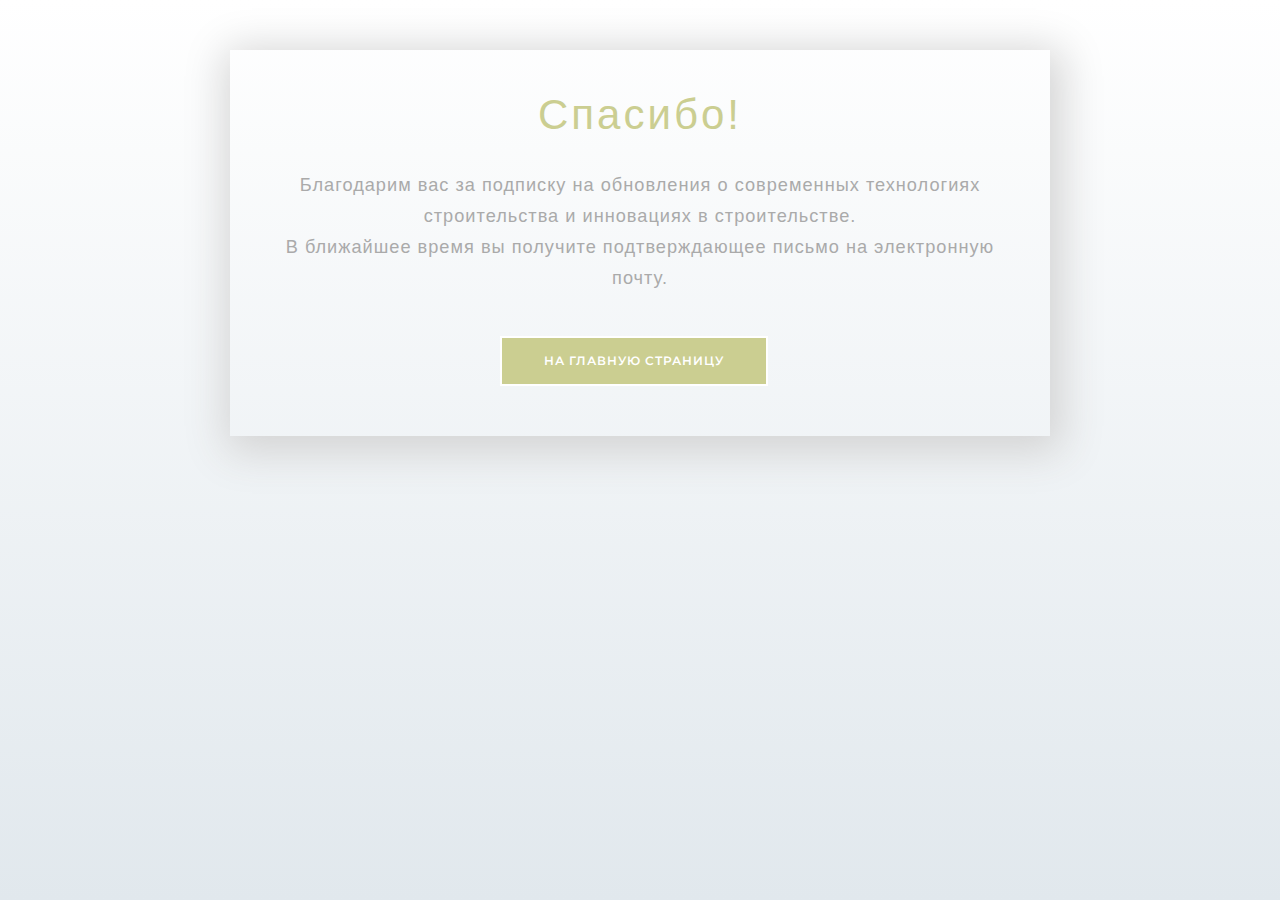
<file: thanks.html>
<!DOCTYPE html>
<html lang="en">
    <head>
        <!-- Required meta tags -->
        <meta charset="utf-8" />
        <meta
            name="viewport"
            content="width=device-width, initial-scale=1, shrink-to-fit=no"
        />
        <title>EcoConstructionNow</title>
        <link rel="icon" href="img/favicon.png" />
        <!-- Bootstrap CSS -->
        <link rel="stylesheet" href="css/bootstrap.min.css" />
        <!-- animate CSS -->
        <link rel="stylesheet" href="css/animate.css" />
        <!-- owl carousel CSS -->
        <link rel="stylesheet" href="css/owl.carousel.min.css" />
        <!-- themify CSS -->
        <link rel="stylesheet" href="css/themify-icons.css" />
        <!-- flaticon CSS -->
        <link rel="stylesheet" href="css/flaticon.css" />
        <!-- font awesome CSS -->
        <link rel="stylesheet" href="css/magnific-popup.css" />
        <!-- swiper CSS -->
        <link rel="stylesheet" href="css/slick.css" />
        <link rel="stylesheet" href="css/gijgo.min.css" />
        <link rel="stylesheet" href="css/nice-select.css" />
        <link rel="stylesheet" href="css/all.css" />
        <!-- style CSS -->
        <link rel="stylesheet" href="css/style.css" />
        <link rel="stylesheet" href="css/thanks.css" />
    </head>
    <body>
        <div class="content">
            <div class="wrapper-1">
                <div
                    class="wrapper-2"
                    style="
                        user-select: none;
                        -webkit-user-select: none;
                        -moz-user-select: none;
                        -ms-user-select: none;
                    "
                >
                    <h1>Спасибо!</h1>
                    <p>
                        Благодарим вас за подписку на обновления о современных
                        технологиях строительства и инновациях в строительстве.
                    </p>
                    <p>
                        В ближайшее время вы получите подтверждающее письмо на
                        электронную почту.
                    </p>
                    <a href="index.html">
                        <button class="go-home">На главную страницу</button>
                    </a>
                </div>
            </div>
        </div>
    </body>
</html>
</file>
<file: css/themify-icons.css>
@font-face {
	font-family: 'themify';
	src:url('../fonts/themify.eot?-fvbane');
	src:url('../fonts/themify.eot?#iefix-fvbane') format('embedded-opentype'),
		url('../fonts/themify.woff?-fvbane') format('woff'),
		url('../fonts/themify.ttf?-fvbane') format('truetype'),
		url('../fonts/themify.svg?-fvbane#themify') format('svg');
	font-weight: normal;
	font-style: normal;
}

[class^="ti-"], [class*=" ti-"] {
	font-family: 'themify';
	speak: none;
	font-style: normal;
	font-weight: normal;
	font-variant: normal;
	text-transform: none;
	line-height: 1;

	/* Better Font Rendering =========== */
	-webkit-font-smoothing: antialiased;
	-moz-osx-font-smoothing: grayscale;
}

.ti-wand:before {
	content: "\e600";
}
.ti-volume:before {
	content: "\e601";
}
.ti-user:before {
	content: "\e602";
}
.ti-unlock:before {
	content: "\e603";
}
.ti-unlink:before {
	content: "\e604";
}
.ti-trash:before {
	content: "\e605";
}
.ti-thought:before {
	content: "\e606";
}
.ti-target:before {
	content: "\e607";
}
.ti-tag:before {
	content: "\e608";
}
.ti-tablet:before {
	content: "\e609";
}
.ti-star:before {
	content: "\e60a";
}
.ti-spray:before {
	content: "\e60b";
}
.ti-signal:before {
	content: "\e60c";
}
.ti-shopping-cart:before {
	content: "\e60d";
}
.ti-shopping-cart-full:before {
	content: "\e60e";
}
.ti-settings:before {
	content: "\e60f";
}
.ti-search:before {
	content: "\e610";
}
.ti-zoom-in:before {
	content: "\e611";
}
.ti-zoom-out:before {
	content: "\e612";
}
.ti-cut:before {
	content: "\e613";
}
.ti-ruler:before {
	content: "\e614";
}
.ti-ruler-pencil:before {
	content: "\e615";
}
.ti-ruler-alt:before {
	content: "\e616";
}
.ti-bookmark:before {
	content: "\e617";
}
.ti-bookmark-alt:before {
	content: "\e618";
}
.ti-reload:before {
	content: "\e619";
}
.ti-plus:before {
	content: "\e61a";
}
.ti-pin:before {
	content: "\e61b";
}
.ti-pencil:before {
	content: "\e61c";
}
.ti-pencil-alt:before {
	content: "\e61d";
}
.ti-paint-roller:before {
	content: "\e61e";
}
.ti-paint-bucket:before {
	content: "\e61f";
}
.ti-na:before {
	content: "\e620";
}
.ti-mobile:before {
	content: "\e621";
}
.ti-minus:before {
	content: "\e622";
}
.ti-medall:before {
	content: "\e623";
}
.ti-medall-alt:before {
	content: "\e624";
}
.ti-marker:before {
	content: "\e625";
}
.ti-marker-alt:before {
	content: "\e626";
}
.ti-arrow-up:before {
	content: "\e627";
}
.ti-arrow-right:before {
	content: "\e628";
}
.ti-arrow-left:before {
	content: "\e629";
}
.ti-arrow-down:before {
	content: "\e62a";
}
.ti-lock:before {
	content: "\e62b";
}
.ti-location-arrow:before {
	content: "\e62c";
}
.ti-link:before {
	content: "\e62d";
}
.ti-layout:before {
	content: "\e62e";
}
.ti-layers:before {
	content: "\e62f";
}
.ti-layers-alt:before {
	content: "\e630";
}
.ti-key:before {
	content: "\e631";
}
.ti-import:before {
	content: "\e632";
}
.ti-image:before {
	content: "\e633";
}
.ti-heart:before {
	content: "\e634";
}
.ti-heart-broken:before {
	content: "\e635";
}
.ti-hand-stop:before {
	content: "\e636";
}
.ti-hand-open:before {
	content: "\e637";
}
.ti-hand-drag:before {
	content: "\e638";
}
.ti-folder:before {
	content: "\e639";
}
.ti-flag:before {
	content: "\e63a";
}
.ti-flag-alt:before {
	content: "\e63b";
}
.ti-flag-alt-2:before {
	content: "\e63c";
}
.ti-eye:before {
	content: "\e63d";
}
.ti-export:before {
	content: "\e63e";
}
.ti-exchange-vertical:before {
	content: "\e63f";
}
.ti-desktop:before {
	content: "\e640";
}
.ti-cup:before {
	content: "\e641";
}
.ti-crown:before {
	content: "\e642";
}
.ti-comments:before {
	content: "\e643";
}
.ti-comment:before {
	content: "\e644";
}
.ti-comment-alt:before {
	content: "\e645";
}
.ti-close:before {
	content: "\e646";
}
.ti-clip:before {
	content: "\e647";
}
.ti-angle-up:before {
	content: "\e648";
}
.ti-angle-right:before {
	content: "\e649";
}
.ti-angle-left:before {
	content: "\e64a";
}
.ti-angle-down:before {
	content: "\e64b";
}
.ti-check:before {
	content: "\e64c";
}
.ti-check-box:before {
	content: "\e64d";
}
.ti-camera:before {
	content: "\e64e";
}
.ti-announcement:before {
	content: "\e64f";
}
.ti-brush:before {
	content: "\e650";
}
.ti-briefcase:before {
	content: "\e651";
}
.ti-bolt:before {
	content: "\e652";
}
.ti-bolt-alt:before {
	content: "\e653";
}
.ti-blackboard:before {
	content: "\e654";
}
.ti-bag:before {
	content: "\e655";
}
.ti-move:before {
	content: "\e656";
}
.ti-arrows-vertical:before {
	content: "\e657";
}
.ti-arrows-horizontal:before {
	content: "\e658";
}
.ti-fullscreen:before {
	content: "\e659";
}
.ti-arrow-top-right:before {
	content: "\e65a";
}
.ti-arrow-top-left:before {
	content: "\e65b";
}
.ti-arrow-circle-up:before {
	content: "\e65c";
}
.ti-arrow-circle-right:before {
	content: "\e65d";
}
.ti-arrow-circle-left:before {
	content: "\e65e";
}
.ti-arrow-circle-down:before {
	content: "\e65f";
}
.ti-angle-double-up:before {
	content: "\e660";
}
.ti-angle-double-right:before {
	content: "\e661";
}
.ti-angle-double-left:before {
	content: "\e662";
}
.ti-angle-double-down:before {
	content: "\e663";
}
.ti-zip:before {
	content: "\e664";
}
.ti-world:before {
	content: "\e665";
}
.ti-wheelchair:before {
	content: "\e666";
}
.ti-view-list:before {
	content: "\e667";
}
.ti-view-list-alt:before {
	content: "\e668";
}
.ti-view-grid:before {
	content: "\e669";
}
.ti-uppercase:before {
	content: "\e66a";
}
.ti-upload:before {
	content: "\e66b";
}
.ti-underline:before {
	content: "\e66c";
}
.ti-truck:before {
	content: "\e66d";
}
.ti-timer:before {
	content: "\e66e";
}
.ti-ticket:before {
	content: "\e66f";
}
.ti-thumb-up:before {
	content: "\e670";
}
.ti-thumb-down:before {
	content: "\e671";
}
.ti-text:before {
	content: "\e672";
}
.ti-stats-up:before {
	content: "\e673";
}
.ti-stats-down:before {
	content: "\e674";
}
.ti-split-v:before {
	content: "\e675";
}
.ti-split-h:before {
	content: "\e676";
}
.ti-smallcap:before {
	content: "\e677";
}
.ti-shine:before {
	content: "\e678";
}
.ti-shift-right:before {
	content: "\e679";
}
.ti-shift-left:before {
	content: "\e67a";
}
.ti-shield:before {
	content: "\e67b";
}
.ti-notepad:before {
	content: "\e67c";
}
.ti-server:before {
	content: "\e67d";
}
.ti-quote-right:before {
	content: "\e67e";
}
.ti-quote-left:before {
	content: "\e67f";
}
.ti-pulse:before {
	content: "\e680";
}
.ti-printer:before {
	content: "\e681";
}
.ti-power-off:before {
	content: "\e682";
}
.ti-plug:before {
	content: "\e683";
}
.ti-pie-chart:before {
	content: "\e684";
}
.ti-paragraph:before {
	content: "\e685";
}
.ti-panel:before {
	content: "\e686";
}
.ti-package:before {
	content: "\e687";
}
.ti-music:before {
	content: "\e688";
}
.ti-music-alt:before {
	content: "\e689";
}
.ti-mouse:before {
	content: "\e68a";
}
.ti-mouse-alt:before {
	content: "\e68b";
}
.ti-money:before {
	content: "\e68c";
}
.ti-microphone:before {
	content: "\e68d";
}
.ti-menu:before {
	content: "\e68e";
}
.ti-menu-alt:before {
	content: "\e68f";
}
.ti-map:before {
	content: "\e690";
}
.ti-map-alt:before {
	content: "\e691";
}
.ti-loop:before {
	content: "\e692";
}
.ti-location-pin:before {
	content: "\e693";
}
.ti-list:before {
	content: "\e694";
}
.ti-light-bulb:before {
	content: "\e695";
}
.ti-Italic:before {
	content: "\e696";
}
.ti-info:before {
	content: "\e697";
}
.ti-infinite:before {
	content: "\e698";
}
.ti-id-badge:before {
	content: "\e699";
}
.ti-hummer:before {
	content: "\e69a";
}
.ti-home:before {
	content: "\e69b";
}
.ti-help:before {
	content: "\e69c";
}
.ti-headphone:before {
	content: "\e69d";
}
.ti-harddrives:before {
	content: "\e69e";
}
.ti-harddrive:before {
	content: "\e69f";
}
.ti-gift:before {
	content: "\e6a0";
}
.ti-game:before {
	content: "\e6a1";
}
.ti-filter:before {
	content: "\e6a2";
}
.ti-files:before {
	content: "\e6a3";
}
.ti-file:before {
	content: "\e6a4";
}
.ti-eraser:before {
	content: "\e6a5";
}
.ti-envelope:before {
	content: "\e6a6";
}
.ti-download:before {
	content: "\e6a7";
}
.ti-direction:before {
	content: "\e6a8";
}
.ti-direction-alt:before {
	content: "\e6a9";
}
.ti-dashboard:before {
	content: "\e6aa";
}
.ti-control-stop:before {
	content: "\e6ab";
}
.ti-control-shuffle:before {
	content: "\e6ac";
}
.ti-control-play:before {
	content: "\e6ad";
}
.ti-control-pause:before {
	content: "\e6ae";
}
.ti-control-forward:before {
	content: "\e6af";
}
.ti-control-backward:before {
	content: "\e6b0";
}
.ti-cloud:before {
	content: "\e6b1";
}
.ti-cloud-up:before {
	content: "\e6b2";
}
.ti-cloud-down:before {
	content: "\e6b3";
}
.ti-clipboard:before {
	content: "\e6b4";
}
.ti-car:before {
	content: "\e6b5";
}
.ti-calendar:before {
	content: "\e6b6";
}
.ti-book:before {
	content: "\e6b7";
}
.ti-bell:before {
	content: "\e6b8";
}
.ti-basketball:before {
	content: "\e6b9";
}
.ti-bar-chart:before {
	content: "\e6ba";
}
.ti-bar-chart-alt:before {
	content: "\e6bb";
}
.ti-back-right:before {
	content: "\e6bc";
}
.ti-back-left:before {
	content: "\e6bd";
}
.ti-arrows-corner:before {
	content: "\e6be";
}
.ti-archive:before {
	content: "\e6bf";
}
.ti-anchor:before {
	content: "\e6c0";
}
.ti-align-right:before {
	content: "\e6c1";
}
.ti-align-left:before {
	content: "\e6c2";
}
.ti-align-justify:before {
	content: "\e6c3";
}
.ti-align-center:before {
	content: "\e6c4";
}
.ti-alert:before {
	content: "\e6c5";
}
.ti-alarm-clock:before {
	content: "\e6c6";
}
.ti-agenda:before {
	content: "\e6c7";
}
.ti-write:before {
	content: "\e6c8";
}
.ti-window:before {
	content: "\e6c9";
}
.ti-widgetized:before {
	content: "\e6ca";
}
.ti-widget:before {
	content: "\e6cb";
}
.ti-widget-alt:before {
	content: "\e6cc";
}
.ti-wallet:before {
	content: "\e6cd";
}
.ti-video-clapper:before {
	content: "\e6ce";
}
.ti-video-camera:before {
	content: "\e6cf";
}
.ti-vector:before {
	content: "\e6d0";
}
.ti-themify-logo:before {
	content: "\e6d1";
}
.ti-themify-favicon:before {
	content: "\e6d2";
}
.ti-themify-favicon-alt:before {
	content: "\e6d3";
}
.ti-support:before {
	content: "\e6d4";
}
.ti-stamp:before {
	content: "\e6d5";
}
.ti-split-v-alt:before {
	content: "\e6d6";
}
.ti-slice:before {
	content: "\e6d7";
}
.ti-shortcode:before {
	content: "\e6d8";
}
.ti-shift-right-alt:before {
	content: "\e6d9";
}
.ti-shift-left-alt:before {
	content: "\e6da";
}
.ti-ruler-alt-2:before {
	content: "\e6db";
}
.ti-receipt:before {
	content: "\e6dc";
}
.ti-pin2:before {
	content: "\e6dd";
}
.ti-pin-alt:before {
	content: "\e6de";
}
.ti-pencil-alt2:before {
	content: "\e6df";
}
.ti-palette:before {
	content: "\e6e0";
}
.ti-more:before {
	content: "\e6e1";
}
.ti-more-alt:before {
	content: "\e6e2";
}
.ti-microphone-alt:before {
	content: "\e6e3";
}
.ti-magnet:before {
	content: "\e6e4";
}
.ti-line-double:before {
	content: "\e6e5";
}
.ti-line-dotted:before {
	content: "\e6e6";
}
.ti-line-dashed:before {
	content: "\e6e7";
}
.ti-layout-width-full:before {
	content: "\e6e8";
}
.ti-layout-width-default:before {
	content: "\e6e9";
}
.ti-layout-width-default-alt:before {
	content: "\e6ea";
}
.ti-layout-tab:before {
	content: "\e6eb";
}
.ti-layout-tab-window:before {
	content: "\e6ec";
}
.ti-layout-tab-v:before {
	content: "\e6ed";
}
.ti-layout-tab-min:before {
	content: "\e6ee";
}
.ti-layout-slider:before {
	content: "\e6ef";
}
.ti-layout-slider-alt:before {
	content: "\e6f0";
}
.ti-layout-sidebar-right:before {
	content: "\e6f1";
}
.ti-layout-sidebar-none:before {
	content: "\e6f2";
}
.ti-layout-sidebar-left:before {
	content: "\e6f3";
}
.ti-layout-placeholder:before {
	content: "\e6f4";
}
.ti-layout-menu:before {
	content: "\e6f5";
}
.ti-layout-menu-v:before {
	content: "\e6f6";
}
.ti-layout-menu-separated:before {
	content: "\e6f7";
}
.ti-layout-menu-full:before {
	content: "\e6f8";
}
.ti-layout-media-right-alt:before {
	content: "\e6f9";
}
.ti-layout-media-right:before {
	content: "\e6fa";
}
.ti-layout-media-overlay:before {
	content: "\e6fb";
}
.ti-layout-media-overlay-alt:before {
	content: "\e6fc";
}
.ti-layout-media-overlay-alt-2:before {
	content: "\e6fd";
}
.ti-layout-media-left-alt:before {
	content: "\e6fe";
}
.ti-layout-media-left:before {
	content: "\e6ff";
}
.ti-layout-media-center-alt:before {
	content: "\e700";
}
.ti-layout-media-center:before {
	content: "\e701";
}
.ti-layout-list-thumb:before {
	content: "\e702";
}
.ti-layout-list-thumb-alt:before {
	content: "\e703";
}
.ti-layout-list-post:before {
	content: "\e704";
}
.ti-layout-list-large-image:before {
	content: "\e705";
}
.ti-layout-line-solid:before {
	content: "\e706";
}
.ti-layout-grid4:before {
	content: "\e707";
}
.ti-layout-grid3:before {
	content: "\e708";
}
.ti-layout-grid2:before {
	content: "\e709";
}
.ti-layout-grid2-thumb:before {
	content: "\e70a";
}
.ti-layout-cta-right:before {
	content: "\e70b";
}
.ti-layout-cta-left:before {
	content: "\e70c";
}
.ti-layout-cta-center:before {
	content: "\e70d";
}
.ti-layout-cta-btn-right:before {
	content: "\e70e";
}
.ti-layout-cta-btn-left:before {
	content: "\e70f";
}
.ti-layout-column4:before {
	content: "\e710";
}
.ti-layout-column3:before {
	content: "\e711";
}
.ti-layout-column2:before {
	content: "\e712";
}
.ti-layout-accordion-separated:before {
	content: "\e713";
}
.ti-layout-accordion-merged:before {
	content: "\e714";
}
.ti-layout-accordion-list:before {
	content: "\e715";
}
.ti-ink-pen:before {
	content: "\e716";
}
.ti-info-alt:before {
	content: "\e717";
}
.ti-help-alt:before {
	content: "\e718";
}
.ti-headphone-alt:before {
	content: "\e719";
}
.ti-hand-point-up:before {
	content: "\e71a";
}
.ti-hand-point-right:before {
	content: "\e71b";
}
.ti-hand-point-left:before {
	content: "\e71c";
}
.ti-hand-point-down:before {
	content: "\e71d";
}
.ti-gallery:before {
	content: "\e71e";
}
.ti-face-smile:before {
	content: "\e71f";
}
.ti-face-sad:before {
	content: "\e720";
}
.ti-credit-card:before {
	content: "\e721";
}
.ti-control-skip-forward:before {
	content: "\e722";
}
.ti-control-skip-backward:before {
	content: "\e723";
}
.ti-control-record:before {
	content: "\e724";
}
.ti-control-eject:before {
	content: "\e725";
}
.ti-comments-smiley:before {
	content: "\e726";
}
.ti-brush-alt:before {
	content: "\e727";
}
.ti-youtube:before {
	content: "\e728";
}
.ti-vimeo:before {
	content: "\e729";
}
.ti-twitter:before {
	content: "\e72a";
}
.ti-time:before {
	content: "\e72b";
}
.ti-tumblr:before {
	content: "\e72c";
}
.ti-skype:before {
	content: "\e72d";
}
.ti-share:before {
	content: "\e72e";
}
.ti-share-alt:before {
	content: "\e72f";
}
.ti-rocket:before {
	content: "\e730";
}
.ti-pinterest:before {
	content: "\e731";
}
.ti-new-window:before {
	content: "\e732";
}
.ti-microsoft:before {
	content: "\e733";
}
.ti-list-ol:before {
	content: "\e734";
}
.ti-linkedin:before {
	content: "\e735";
}
.ti-layout-sidebar-2:before {
	content: "\e736";
}
.ti-layout-grid4-alt:before {
	content: "\e737";
}
.ti-layout-grid3-alt:before {
	content: "\e738";
}
.ti-layout-grid2-alt:before {
	content: "\e739";
}
.ti-layout-column4-alt:before {
	content: "\e73a";
}
.ti-layout-column3-alt:before {
	content: "\e73b";
}
.ti-layout-column2-alt:before {
	content: "\e73c";
}
.ti-instagram:before {
	content: "\e73d";
}
.ti-google:before {
	content: "\e73e";
}
.ti-github:before {
	content: "\e73f";
}
.ti-flickr:before {
	content: "\e740";
}
.ti-facebook:before {
	content: "\e741";
}
.ti-dropbox:before {
	content: "\e742";
}
.ti-dribbble:before {
	content: "\e743";
}
.ti-apple:before {
	content: "\e744";
}
.ti-android:before {
	content: "\e745";
}
.ti-save:before {
	content: "\e746";
}
.ti-save-alt:before {
	content: "\e747";
}
.ti-yahoo:before {
	content: "\e748";
}
.ti-wordpress:before {
	content: "\e749";
}
.ti-vimeo-alt:before {
	content: "\e74a";
}
.ti-twitter-alt:before {
	content: "\e74b";
}
.ti-tumblr-alt:before {
	content: "\e74c";
}
.ti-trello:before {
	content: "\e74d";
}
.ti-stack-overflow:before {
	content: "\e74e";
}
.ti-soundcloud:before {
	content: "\e74f";
}
.ti-sharethis:before {
	content: "\e750";
}
.ti-sharethis-alt:before {
	content: "\e751";
}
.ti-reddit:before {
	content: "\e752";
}
.ti-pinterest-alt:before {
	content: "\e753";
}
.ti-microsoft-alt:before {
	content: "\e754";
}
.ti-linux:before {
	content: "\e755";
}
.ti-jsfiddle:before {
	content: "\e756";
}
.ti-joomla:before {
	content: "\e757";
}
.ti-html5:before {
	content: "\e758";
}
.ti-flickr-alt:before {
	content: "\e759";
}
.ti-email:before {
	content: "\e75a";
}
.ti-drupal:before {
	content: "\e75b";
}
.ti-dropbox-alt:before {
	content: "\e75c";
}
.ti-css3:before {
	content: "\e75d";
}
.ti-rss:before {
	content: "\e75e";
}
.ti-rss-alt:before {
	content: "\e75f";
}
</file>
<file: css/flaticon.css>
/*
  	Flaticon icon font: Flaticon
  	Creation date: 09/04/2019 10:10
  	*/

@font-face {
  font-family: "Flaticon";
  src: url("../fonts/Flaticon.eot");
  src: url("../fonts/Flaticon.eot?#iefix") format("embedded-opentype"),
       url("../fonts/Flaticon.woff2") format("woff2"),
       url("../fonts/Flaticon.woff") format("woff"),
       url("../fonts/Flaticon.ttf") format("truetype"),
       url("../fonts/Flaticon.svg#Flaticon") format("svg");
  font-weight: normal;
  font-style: normal;
}

@media screen and (-webkit-min-device-pixel-ratio:0) {
  @font-face {
    font-family: "Flaticon";
    src: url("./Flaticon.svg#Flaticon") format("svg");
  }
}

[class^="flaticon-"]:before, [class*=" flaticon-"]:before,
[class^="flaticon-"]:after, [class*=" flaticon-"]:after {   
  font-family: Flaticon;
        font-size: 30px;
       font-style: normal;
       color: #fff;
}

.flaticon-growth:before { content: "\f100"; }
.flaticon-wallet:before { content: "\f101"; }
</file>
<file: css/nice-select.css>
.nice-select {
  -webkit-tap-highlight-color: transparent;
  background-color: #fff;
  border-radius: 5px;
  border: solid 1px #e8e8e8;
  box-sizing: border-box;
  clear: both;
  cursor: pointer;
  display: block;
  float: left;
  font-family: inherit;
  font-size: 14px;
  font-weight: normal;
  height: 42px;
  line-height: 40px;
  outline: none;
  padding-left: 18px;
  padding-right: 30px;
  position: relative;
  text-align: left !important;
  -webkit-transition: all 0.2s ease-in-out;
  transition: all 0.2s ease-in-out;
  -webkit-user-select: none;
     -moz-user-select: none;
      -ms-user-select: none;
          user-select: none;
  white-space: nowrap;
  width: auto; }
  .nice-select:hover {
    border-color: #dbdbdb; }
  .nice-select:active, .nice-select.open, .nice-select:focus {
    border-color: #999; }
  .nice-select:after {
    border-bottom: 2px solid #999;
    border-right: 2px solid #999;
    content: '';
    display: block;
    height: 10px;
    margin-top: -4px;
    pointer-events: none;
    position: absolute;
    right: 12px;
    top: 50%;
    -webkit-transform-origin: 66% 66%;
        -ms-transform-origin: 66% 66%;
            transform-origin: 66% 66%;
    -webkit-transform: rotate(45deg);
        -ms-transform: rotate(45deg);
            transform: rotate(45deg);
    -webkit-transition: all 0.15s ease-in-out;
    transition: all 0.15s ease-in-out;
    width: 10px; }
  .nice-select.open:after {
    -webkit-transform: rotate(-135deg);
        -ms-transform: rotate(-135deg);
            transform: rotate(-135deg); }
  .nice-select.open .list {
    opacity: 1;
    pointer-events: auto;
    -webkit-transform: scale(1) translateY(0);
        -ms-transform: scale(1) translateY(0);
            transform: scale(1) translateY(0); }
  .nice-select.disabled {
    border-color: #ededed;
    color: #999;
    pointer-events: none; }
    .nice-select.disabled:after {
      border-color: #cccccc; }
  .nice-select.wide {
    width: 100%; }
    .nice-select.wide .list {
      left: 0 !important;
      right: 0 !important; }
  .nice-select.right {
    float: right; }
    .nice-select.right .list {
      left: auto;
      right: 0; }
  .nice-select.small {
    font-size: 12px;
    height: 36px;
    line-height: 34px; }
    .nice-select.small:after {
      height: 4px;
      width: 4px; }
    .nice-select.small .option {
      line-height: 34px;
      min-height: 34px; }
  .nice-select .list {
    background-color: #fff;
    border-radius: 5px;
    box-shadow: 0 0 0 1px rgba(68, 68, 68, 0.11);
    box-sizing: border-box;
    margin-top: 4px;
    opacity: 0;
    overflow: hidden;
    padding: 0;
    pointer-events: none;
    position: absolute;
    top: 100%;
    left: 0;
    -webkit-transform-origin: 50% 0;
        -ms-transform-origin: 50% 0;
            transform-origin: 50% 0;
    -webkit-transform: scale(0.75) translateY(-21px);
        -ms-transform: scale(0.75) translateY(-21px);
            transform: scale(0.75) translateY(-21px);
    -webkit-transition: all 0.2s cubic-bezier(0.5, 0, 0, 1.25), opacity 0.15s ease-out;
    transition: all 0.2s cubic-bezier(0.5, 0, 0, 1.25), opacity 0.15s ease-out;
    z-index: 9; }
    .nice-select .list:hover .option:not(:hover) {
      background-color: transparent !important; }
  .nice-select .option {
    cursor: pointer;
    font-weight: 400;
    line-height: 40px;
    list-style: none;
    min-height: 40px;
    outline: none;
    padding-left: 18px;
    padding-right: 29px;
    text-align: left;
    -webkit-transition: all 0.2s;
    transition: all 0.2s; }
    .nice-select .option:hover, .nice-select .option.focus, .nice-select .option.selected.focus {
      background-color: #f6f6f6; }
    .nice-select .option.selected {
      font-weight: bold; }
    .nice-select .option.disabled {
      background-color: transparent;
      color: #999;
      cursor: default; }

.no-csspointerevents .nice-select .list {
  display: none; }

.no-csspointerevents .nice-select.open .list {
  display: block; }
</file>
<file: css/style.css>
/**************** extend css start ****************/
/**************** extend css start ****************/
/**************** common css start ****************/
@import url('https://fonts.googleapis.com/css?family=Montserrat:300,400|Playfair+Display:400,700,900&display=swap');
/* line 3, /Applications/MAMP/htdocs/palash/cl/july 2019/july/194 Restaurant/194 Restaurant html/sass/_common.scss */
body {
    font-family: 'Montserrat', sans-serif;
    padding: 0;
    margin: 0;
    font-size: 14px;
}

/* line 9, /Applications/MAMP/htdocs/palash/cl/july 2019/july/194 Restaurant/194 Restaurant html/sass/_common.scss */
.message_submit_form:focus {
    outline: none;
}

/* line 12, /Applications/MAMP/htdocs/palash/cl/july 2019/july/194 Restaurant/194 Restaurant html/sass/_common.scss */
input:hover,
input:focus {
    outline: none !important;
    box-shadow: 0px 0px 0px 0px transparent !important;
}

/* line 16, /Applications/MAMP/htdocs/palash/cl/july 2019/july/194 Restaurant/194 Restaurant html/sass/_common.scss */
.form-control:focus {
    box-shadow: 0 0 0 0rem transparent !important;
}

/* line 19, /Applications/MAMP/htdocs/palash/cl/july 2019/july/194 Restaurant/194 Restaurant html/sass/_common.scss */
.gray_bg {
    background-color: #f6f5f1;
}

/* line 22, /Applications/MAMP/htdocs/palash/cl/july 2019/july/194 Restaurant/194 Restaurant html/sass/_common.scss */
.form-row > .col,
.form-row > [class*='col-'] {
    padding-right: 10px;
    padding-left: 10px;
}

/* line 26, /Applications/MAMP/htdocs/palash/cl/july 2019/july/194 Restaurant/194 Restaurant html/sass/_common.scss */
.section_padding {
    padding: 140px 0px;
}

@media only screen and (min-width: 992px) and (max-width: 1200px) {
    /* line 26, /Applications/MAMP/htdocs/palash/cl/july 2019/july/194 Restaurant/194 Restaurant html/sass/_common.scss */
    .section_padding {
        padding: 80px 0px;
    }
}

@media only screen and (min-width: 768px) and (max-width: 991px) {
    /* line 26, /Applications/MAMP/htdocs/palash/cl/july 2019/july/194 Restaurant/194 Restaurant html/sass/_common.scss */
    .section_padding {
        padding: 70px 0px;
    }
}

@media (max-width: 576px) {
    /* line 26, /Applications/MAMP/htdocs/palash/cl/july 2019/july/194 Restaurant/194 Restaurant html/sass/_common.scss */
    .section_padding {
        padding: 70px 0px;
    }
}

@media only screen and (min-width: 576px) and (max-width: 767px) {
    /* line 26, /Applications/MAMP/htdocs/palash/cl/july 2019/july/194 Restaurant/194 Restaurant html/sass/_common.scss */
    .section_padding {
        padding: 70px 0px;
    }
}

/* line 41, /Applications/MAMP/htdocs/palash/cl/july 2019/july/194 Restaurant/194 Restaurant html/sass/_common.scss */
.single_padding_top {
    padding-top: 140px !important;
}

@media only screen and (min-width: 992px) and (max-width: 1200px) {
    /* line 41, /Applications/MAMP/htdocs/palash/cl/july 2019/july/194 Restaurant/194 Restaurant html/sass/_common.scss */
    .single_padding_top {
        padding-top: 70px !important;
    }
}

@media only screen and (min-width: 768px) and (max-width: 991px) {
    /* line 41, /Applications/MAMP/htdocs/palash/cl/july 2019/july/194 Restaurant/194 Restaurant html/sass/_common.scss */
    .single_padding_top {
        padding-top: 70px !important;
    }
}

@media (max-width: 576px) {
    /* line 41, /Applications/MAMP/htdocs/palash/cl/july 2019/july/194 Restaurant/194 Restaurant html/sass/_common.scss */
    .single_padding_top {
        padding-top: 70px !important;
    }
}

@media only screen and (min-width: 576px) and (max-width: 767px) {
    /* line 41, /Applications/MAMP/htdocs/palash/cl/july 2019/july/194 Restaurant/194 Restaurant html/sass/_common.scss */
    .single_padding_top {
        padding-top: 80px !important;
    }
}

/* line 56, /Applications/MAMP/htdocs/palash/cl/july 2019/july/194 Restaurant/194 Restaurant html/sass/_common.scss */
.padding_top {
    padding-top: 140px;
}

@media only screen and (min-width: 992px) and (max-width: 1200px) {
    /* line 56, /Applications/MAMP/htdocs/palash/cl/july 2019/july/194 Restaurant/194 Restaurant html/sass/_common.scss */
    .padding_top {
        padding-top: 80px;
    }
}

@media only screen and (min-width: 768px) and (max-width: 991px) {
    /* line 56, /Applications/MAMP/htdocs/palash/cl/july 2019/july/194 Restaurant/194 Restaurant html/sass/_common.scss */
    .padding_top {
        padding-top: 70px;
    }
}

@media (max-width: 576px) {
    /* line 56, /Applications/MAMP/htdocs/palash/cl/july 2019/july/194 Restaurant/194 Restaurant html/sass/_common.scss */
    .padding_top {
        padding-top: 70px;
    }
}

@media only screen and (min-width: 576px) and (max-width: 767px) {
    /* line 56, /Applications/MAMP/htdocs/palash/cl/july 2019/july/194 Restaurant/194 Restaurant html/sass/_common.scss */
    .padding_top {
        padding-top: 70px;
    }
}

/* line 71, /Applications/MAMP/htdocs/palash/cl/july 2019/july/194 Restaurant/194 Restaurant html/sass/_common.scss */
.padding_bottom {
    padding-bottom: 140px;
}

@media (max-width: 991px) {
    /* line 71, /Applications/MAMP/htdocs/palash/cl/july 2019/july/194 Restaurant/194 Restaurant html/sass/_common.scss */
    .padding_bottom {
        padding-bottom: 70px;
    }
}

@media only screen and (min-width: 992px) and (max-width: 1200px) {
    /* line 71, /Applications/MAMP/htdocs/palash/cl/july 2019/july/194 Restaurant/194 Restaurant html/sass/_common.scss */
    .padding_bottom {
        padding-bottom: 80px;
    }
}

/* line 80, /Applications/MAMP/htdocs/palash/cl/july 2019/july/194 Restaurant/194 Restaurant html/sass/_common.scss */
a {
    text-decoration: none;
    -webkit-transition: 0.5s;
    transition: 0.5s;
}

/* line 83, /Applications/MAMP/htdocs/palash/cl/july 2019/july/194 Restaurant/194 Restaurant html/sass/_common.scss */
a:hover {
    color: #CBCE91FF !important;
    text-decoration: none;
    -webkit-transition: 0.5s;
    transition: 0.5s;
}

/* line 91, /Applications/MAMP/htdocs/palash/cl/july 2019/july/194 Restaurant/194 Restaurant html/sass/_common.scss */
.btn_1:hover,
.btn_3:hover {
    color: #fff !important;
}

/* line 95, /Applications/MAMP/htdocs/palash/cl/july 2019/july/194 Restaurant/194 Restaurant html/sass/_common.scss */
h1,
h2,
h3,
h4,
h5,
h6 {
    color: #2c3033;
    font-family: 'Playfair Display', serif;
}

/* line 99, /Applications/MAMP/htdocs/palash/cl/july 2019/july/194 Restaurant/194 Restaurant html/sass/_common.scss */
p {
    font-family: 'Montserrat', sans-serif;
    line-height: 1.7;
    font-size: 15px;
    margin-bottom: 0px;
    color: #555555;
}

/* line 107, /Applications/MAMP/htdocs/palash/cl/july 2019/july/194 Restaurant/194 Restaurant html/sass/_common.scss */
h2 {
    font-size: 44px;
    line-height: 28px;
    color: #2c3033;
    font-weight: 600;
    line-height: 1.222;
}

@media (max-width: 576px) {
    /* line 107, /Applications/MAMP/htdocs/palash/cl/july 2019/july/194 Restaurant/194 Restaurant html/sass/_common.scss */
    h2 {
        font-size: 22px;
        line-height: 25px;
    }
}

@media only screen and (min-width: 576px) and (max-width: 767px) {
    /* line 107, /Applications/MAMP/htdocs/palash/cl/july 2019/july/194 Restaurant/194 Restaurant html/sass/_common.scss */
    h2 {
        font-size: 24px;
        line-height: 25px;
    }
}

/* line 124, /Applications/MAMP/htdocs/palash/cl/july 2019/july/194 Restaurant/194 Restaurant html/sass/_common.scss */
h3 {
    font-size: 24px;
    line-height: 25px;
}

@media (max-width: 576px) {
    /* line 124, /Applications/MAMP/htdocs/palash/cl/july 2019/july/194 Restaurant/194 Restaurant html/sass/_common.scss */
    h3 {
        font-size: 20px;
    }
}

/* line 134, /Applications/MAMP/htdocs/palash/cl/july 2019/july/194 Restaurant/194 Restaurant html/sass/_common.scss */
.blog_right_sidebar .widget_title {
    font-size: 20px;
    margin-bottom: 40px;
    font-style: inherit;
    font-weight: 600;
    color: #2a2a2a;
}

/* line 141, /Applications/MAMP/htdocs/palash/cl/july 2019/july/194 Restaurant/194 Restaurant html/sass/_common.scss */
h5 {
    font-size: 18px;
    line-height: 22px;
}

/* line 146, /Applications/MAMP/htdocs/palash/cl/july 2019/july/194 Restaurant/194 Restaurant html/sass/_common.scss */
img {
    max-width: 100%;
}

/* line 149, /Applications/MAMP/htdocs/palash/cl/july 2019/july/194 Restaurant/194 Restaurant html/sass/_common.scss */
a:focus,
.button:focus,
button:focus,
.btn:focus {
    text-decoration: none;
    outline: none;
    box-shadow: none;
    -webkit-transition: 1s;
    transition: 1s;
}

/* line 156, /Applications/MAMP/htdocs/palash/cl/july 2019/july/194 Restaurant/194 Restaurant html/sass/_common.scss */
.section_tittle {
    margin-bottom: 70px;
    text-align: center;
}

@media (max-width: 576px) {
    /* line 156, /Applications/MAMP/htdocs/palash/cl/july 2019/july/194 Restaurant/194 Restaurant html/sass/_common.scss */
    .section_tittle {
        margin-bottom: 30px;
    }
}

@media only screen and (min-width: 576px) and (max-width: 767px) {
    /* line 156, /Applications/MAMP/htdocs/palash/cl/july 2019/july/194 Restaurant/194 Restaurant html/sass/_common.scss */
    .section_tittle {
        margin-bottom: 30px;
    }
}

@media only screen and (min-width: 768px) and (max-width: 991px) {
    /* line 156, /Applications/MAMP/htdocs/palash/cl/july 2019/july/194 Restaurant/194 Restaurant html/sass/_common.scss */
    .section_tittle h2 {
        font-size: 30px;
    }
}

@media only screen and (min-width: 992px) and (max-width: 1200px) {
    /* line 156, /Applications/MAMP/htdocs/palash/cl/july 2019/july/194 Restaurant/194 Restaurant html/sass/_common.scss */
    .section_tittle {
        margin-bottom: 30px;
    }
}

/* line 172, /Applications/MAMP/htdocs/palash/cl/july 2019/july/194 Restaurant/194 Restaurant html/sass/_common.scss */
.section_tittle h2 {
    font-size: 40px;
    color: #2c3033;
    line-height: 1.25;
    font-weight: 700;
    position: relative;
    z-index: 1;
}

@media (max-width: 576px) {
    /* line 172, /Applications/MAMP/htdocs/palash/cl/july 2019/july/194 Restaurant/194 Restaurant html/sass/_common.scss */
    .section_tittle h2 {
        font-size: 25px;
        line-height: 35px;
    }
}

@media only screen and (min-width: 576px) and (max-width: 767px) {
    /* line 172, /Applications/MAMP/htdocs/palash/cl/july 2019/july/194 Restaurant/194 Restaurant html/sass/_common.scss */
    .section_tittle h2 {
        font-size: 25px;
        line-height: 35px;
    }
}

@media only screen and (min-width: 768px) and (max-width: 991px) {
    /* line 172, /Applications/MAMP/htdocs/palash/cl/july 2019/july/194 Restaurant/194 Restaurant html/sass/_common.scss */
    .section_tittle h2 {
        font-size: 30px;
        line-height: 40px;
    }
}

@media only screen and (min-width: 992px) and (max-width: 1200px) {
    /* line 172, /Applications/MAMP/htdocs/palash/cl/july 2019/july/194 Restaurant/194 Restaurant html/sass/_common.scss */
    .section_tittle h2 {
        font-size: 35px;
        line-height: 40px;
    }
}

/* line 196, /Applications/MAMP/htdocs/palash/cl/july 2019/july/194 Restaurant/194 Restaurant html/sass/_common.scss */
.section_tittle p {
    color: #CBCE91FF;
    font-size: 16px;
    margin-bottom: 7px;
}

/* line 202, /Applications/MAMP/htdocs/palash/cl/july 2019/july/194 Restaurant/194 Restaurant html/sass/_common.scss */
ul {
    list-style: none;
    margin: 0;
    padding: 0;
}

/* line 207, /Applications/MAMP/htdocs/palash/cl/july 2019/july/194 Restaurant/194 Restaurant html/sass/_common.scss */
.mb_110 {
    margin-bottom: 110px;
}

@media (max-width: 576px) {
    /* line 207, /Applications/MAMP/htdocs/palash/cl/july 2019/july/194 Restaurant/194 Restaurant html/sass/_common.scss */
    .mb_110 {
        margin-bottom: 220px;
    }
}

/* line 214, /Applications/MAMP/htdocs/palash/cl/july 2019/july/194 Restaurant/194 Restaurant html/sass/_common.scss */
.mt_130 {
    margin-top: 130px;
}

@media (max-width: 576px) {
    /* line 214, /Applications/MAMP/htdocs/palash/cl/july 2019/july/194 Restaurant/194 Restaurant html/sass/_common.scss */
    .mt_130 {
        margin-top: 70px;
    }
}

@media only screen and (min-width: 576px) and (max-width: 767px) {
    /* line 214, /Applications/MAMP/htdocs/palash/cl/july 2019/july/194 Restaurant/194 Restaurant html/sass/_common.scss */
    .mt_130 {
        margin-top: 70px;
    }
}

@media only screen and (min-width: 768px) and (max-width: 991px) {
    /* line 214, /Applications/MAMP/htdocs/palash/cl/july 2019/july/194 Restaurant/194 Restaurant html/sass/_common.scss */
    .mt_130 {
        margin-top: 70px;
    }
}

@media only screen and (min-width: 992px) and (max-width: 1200px) {
    /* line 214, /Applications/MAMP/htdocs/palash/cl/july 2019/july/194 Restaurant/194 Restaurant html/sass/_common.scss */
    .mt_130 {
        margin-top: 70px;
    }
}

/* line 229, /Applications/MAMP/htdocs/palash/cl/july 2019/july/194 Restaurant/194 Restaurant html/sass/_common.scss */
.mb_130 {
    margin-bottom: 130px;
}

@media (max-width: 576px) {
    /* line 229, /Applications/MAMP/htdocs/palash/cl/july 2019/july/194 Restaurant/194 Restaurant html/sass/_common.scss */
    .mb_130 {
        margin-bottom: 70px;
    }
}

@media only screen and (min-width: 576px) and (max-width: 767px) {
    /* line 229, /Applications/MAMP/htdocs/palash/cl/july 2019/july/194 Restaurant/194 Restaurant html/sass/_common.scss */
    .mb_130 {
        margin-bottom: 70px;
    }
}

@media only screen and (min-width: 768px) and (max-width: 991px) {
    /* line 229, /Applications/MAMP/htdocs/palash/cl/july 2019/july/194 Restaurant/194 Restaurant html/sass/_common.scss */
    .mb_130 {
        margin-bottom: 70px;
    }
}

@media only screen and (min-width: 992px) and (max-width: 1200px) {
    /* line 229, /Applications/MAMP/htdocs/palash/cl/july 2019/july/194 Restaurant/194 Restaurant html/sass/_common.scss */
    .mb_130 {
        margin-bottom: 70px;
    }
}

/* line 244, /Applications/MAMP/htdocs/palash/cl/july 2019/july/194 Restaurant/194 Restaurant html/sass/_common.scss */
.padding_less_40 {
    margin-bottom: -50px;
}

/* line 247, /Applications/MAMP/htdocs/palash/cl/july 2019/july/194 Restaurant/194 Restaurant html/sass/_common.scss */
.z_index {
    z-index: 9 !important;
    position: relative;
}

/* line 251, /Applications/MAMP/htdocs/palash/cl/july 2019/july/194 Restaurant/194 Restaurant html/sass/_common.scss */
.gj-datepicker {
    width: 100% !important;
}

@media (max-width: 576px) {
    /* line 255, /Applications/MAMP/htdocs/palash/cl/july 2019/july/194 Restaurant/194 Restaurant html/sass/_common.scss */
    .container-fluid {
        padding-right: 15px;
        padding-left: 15px;
    }
    /* line 259, /Applications/MAMP/htdocs/palash/cl/july 2019/july/194 Restaurant/194 Restaurant html/sass/_common.scss */
    .media {
        display: block;
    }
}

@media only screen and (min-width: 576px) and (max-width: 767px) {
    /* line 264, /Applications/MAMP/htdocs/palash/cl/july 2019/july/194 Restaurant/194 Restaurant html/sass/_common.scss */
    .container-fluid {
        padding-right: 15px;
        padding-left: 15px;
    }
    /* line 268, /Applications/MAMP/htdocs/palash/cl/july 2019/july/194 Restaurant/194 Restaurant html/sass/_common.scss */
    .media {
        display: block;
    }
}

@media only screen and (min-width: 768px) and (max-width: 991px) {
    /* line 273, /Applications/MAMP/htdocs/palash/cl/july 2019/july/194 Restaurant/194 Restaurant html/sass/_common.scss */
    .container-fluid {
        padding-right: 15px;
        padding-left: 15px;
    }
    /* line 277, /Applications/MAMP/htdocs/palash/cl/july 2019/july/194 Restaurant/194 Restaurant html/sass/_common.scss */
    .media {
        display: block;
    }
}

@media only screen and (min-width: 1200px) and (max-width: 3640px) {
    /* line 282, /Applications/MAMP/htdocs/palash/cl/july 2019/july/194 Restaurant/194 Restaurant html/sass/_common.scss */
    .container {
        max-width: 1170px;
    }
}

@media (max-width: 1200px) {
    /* line 287, /Applications/MAMP/htdocs/palash/cl/july 2019/july/194 Restaurant/194 Restaurant html/sass/_common.scss */
    [class*='hero-ani-'] {
        display: none !important;
    }
}

/**************** common css end ****************/
/* Main Button Area css
============================================================================================ */
/* line 3, /Applications/MAMP/htdocs/palash/cl/july 2019/july/194 Restaurant/194 Restaurant html/sass/_button.scss */
.submit_btn {
    width: auto;
    display: inline-block;
    background: #fff;
    padding: 0px 50px;
    color: #fff;
    font-size: 13px;
    font-weight: 500;
    line-height: 50px;
    border-radius: 5px;
    outline: none !important;
    box-shadow: none !important;
    text-align: center;
    border: 1px solid #fdcb9e;
    cursor: pointer;
    -webkit-transition: 0.5s;
    transition: 0.5s;
}

/* line 19, /Applications/MAMP/htdocs/palash/cl/july 2019/july/194 Restaurant/194 Restaurant html/sass/_button.scss */
.submit_btn:hover {
    background: transparent;
}

/* line 24, /Applications/MAMP/htdocs/palash/cl/july 2019/july/194 Restaurant/194 Restaurant html/sass/_button.scss */
.btn_1 {
    display: inline-block;
    padding: 23px 60px;
    background-color: #CBCE91FF;
    font-size: 14px;
    font-weight: 400;
    color: #fff;
    text-transform: capitalize;
    line-height: 14px;
    -webkit-transition: 0.5s;
    transition: 0.5s;
}

/* line 34, /Applications/MAMP/htdocs/palash/cl/july 2019/july/194 Restaurant/194 Restaurant html/sass/_button.scss */
.btn_1:hover {
    color: #fff;
    background-color: #ffb830;
}

@media (max-width: 991px) {
    /* line 24, /Applications/MAMP/htdocs/palash/cl/july 2019/july/194 Restaurant/194 Restaurant html/sass/_button.scss */
    .btn_1 {
        padding: 14px 28px;
        margin-top: 25px;
    }
}

/* line 46, /Applications/MAMP/htdocs/palash/cl/july 2019/july/194 Restaurant/194 Restaurant html/sass/_button.scss */
.single_page_btn {
    display: inline-block;
    padding: 9.5px 28px;
    border-radius: 50px;
    background-color: #ff6426;
    font-size: 14px;
    font-weight: 400;
    color: #fff;
    -webkit-transition: 0.5s;
    transition: 0.5s;
    text-transform: capitalize;
    border: 2px solid transparent;
}

/* line 57, /Applications/MAMP/htdocs/palash/cl/july 2019/july/194 Restaurant/194 Restaurant html/sass/_button.scss */
.single_page_btn:hover {
    color: #ff6426 !important;
    background-color: #fff;
    border: 2px solid #ff6426;
}

@media (max-width: 991px) {
    /* line 46, /Applications/MAMP/htdocs/palash/cl/july 2019/july/194 Restaurant/194 Restaurant html/sass/_button.scss */
    .single_page_btn {
        padding: 15px 28px;
    }
}

/* line 70, /Applications/MAMP/htdocs/palash/cl/july 2019/july/194 Restaurant/194 Restaurant html/sass/_button.scss */
.btn_2 {
    display: inline-block;
    font-size: 15px;
    color: #1d272f;
    text-transform: capitalize;
    -webkit-transition: 0.5s;
    transition: 0.5s;
    position: relative;
}

/* line 77, /Applications/MAMP/htdocs/palash/cl/july 2019/july/194 Restaurant/194 Restaurant html/sass/_button.scss */
.btn_2:after {
    width: 18px;
    height: 18px;
    position: absolute;
    content: '';
    top: 17px;
    border-radius: 50%;
    z-index: -1;
    background-color: #ffeee7;
    right: 34px;
    -webkit-transition: 0.5s;
    transition: 0.5s;
}

/* line 91, /Applications/MAMP/htdocs/palash/cl/july 2019/july/194 Restaurant/194 Restaurant html/sass/_button.scss */
.btn_2 img {
    -webkit-transition: 0.5s;
    transition: 0.5s;
    margin-left: 13px;
    margin-bottom: 5px;
    padding-right: 15px;
}

/* line 113, /Applications/MAMP/htdocs/palash/cl/july 2019/july/194 Restaurant/194 Restaurant html/sass/_button.scss */
.btn_3 {
    display: inline-block;
    font-size: 15px;
    color: #fff;
    background-color: #000;
    text-transform: capitalize;
    -webkit-transition: 0.5s;
    transition: 0.5s;
    position: relative;
    z-index: 1;
    padding: 14px 37.5px;
}

/* line 123, /Applications/MAMP/htdocs/palash/cl/july 2019/july/194 Restaurant/194 Restaurant html/sass/_button.scss */
.btn_3:hover {
    background-color: #ffb830;
    color: #fff;
}

/* line 140, /Applications/MAMP/htdocs/palash/cl/july 2019/july/194 Restaurant/194 Restaurant html/sass/_button.scss */
.btn_4 {
    display: inline-block;
    font-size: 14px;
    color: #fff;
    text-transform: capitalize;
    -webkit-transition: 0.5s;
    transition: 0.5s;
    padding: 14.5px 43px;
    background-color: #ff6426;
    margin-top: 20px;
}

/* line 149, /Applications/MAMP/htdocs/palash/cl/july 2019/july/194 Restaurant/194 Restaurant html/sass/_button.scss */
.btn_4:hover {
    color: #fff;
    background-color: #ffb830;
}

/* line 152, /Applications/MAMP/htdocs/palash/cl/july 2019/july/194 Restaurant/194 Restaurant html/sass/_button.scss */
.btn_4:hover a {
    color: #fff !important;
}

/*=================== custom button rule start ====================*/
/* line 173, /Applications/MAMP/htdocs/palash/cl/july 2019/july/194 Restaurant/194 Restaurant html/sass/_button.scss */
.button {
    display: inline-block;
    border: 1px solid transparent;
    font-size: 15px;
    font-weight: 500;
    padding: 12px 54px;
    border-radius: 4px;
    color: #fff;
    border: 1px solid #CBCE91FF;
    text-transform: uppercase;
    background-color: #CBCE91FF;
    cursor: pointer;
    -webkit-transition: 0.5s;
    transition: 0.5s;
}

@media (max-width: 767px) {
    /* line 173, /Applications/MAMP/htdocs/palash/cl/july 2019/july/194 Restaurant/194 Restaurant html/sass/_button.scss */
    .button {
        font-size: 13px;
        padding: 9px 24px;
    }
}

/* line 192, /Applications/MAMP/htdocs/palash/cl/july 2019/july/194 Restaurant/194 Restaurant html/sass/_button.scss */
.button:hover {
    color: #fff;
}

/* line 197, /Applications/MAMP/htdocs/palash/cl/july 2019/july/194 Restaurant/194 Restaurant html/sass/_button.scss */
.button-link {
    letter-spacing: 0;
    color: #3b1d82;
    border: 0;
    padding: 0;
}

/* line 203, /Applications/MAMP/htdocs/palash/cl/july 2019/july/194 Restaurant/194 Restaurant html/sass/_button.scss */
.button-link:hover {
    background: transparent;
    color: #3b1d82;
}

/* line 209, /Applications/MAMP/htdocs/palash/cl/july 2019/july/194 Restaurant/194 Restaurant html/sass/_button.scss */
.button-header {
    color: #fff;
    border-color: #fdcb9e;
}

/* line 213, /Applications/MAMP/htdocs/palash/cl/july 2019/july/194 Restaurant/194 Restaurant html/sass/_button.scss */
.button-header:hover {
    background: #b8024c;
    color: #fff;
}

/* line 219, /Applications/MAMP/htdocs/palash/cl/july 2019/july/194 Restaurant/194 Restaurant html/sass/_button.scss */
.button-contactForm {
    color: #fff;
    border-color: #fdcb9e;
    padding: 12px 25px;
}

/* End Main Button Area css
============================================================================================ */
/* Start Blog Area css
============================================================================================ */
/* line 5, /Applications/MAMP/htdocs/palash/cl/july 2019/july/194 Restaurant/194 Restaurant html/sass/_blog.scss */
.latest-blog-area .area-heading {
    margin-bottom: 70px;
}

#stars img {
    height: 500px;
    width: 100%;
    object-fit: cover;
}

/* line 10, /Applications/MAMP/htdocs/palash/cl/july 2019/july/194 Restaurant/194 Restaurant html/sass/_blog.scss */
.blog_area a {
    color: #666666 !important;
    text-decoration: none;
    -webkit-transition: 0.5s;
    transition: 0.5s;
}

/* line 14, /Applications/MAMP/htdocs/palash/cl/july 2019/july/194 Restaurant/194 Restaurant html/sass/_blog.scss */
.blog_area a h2 {
    -webkit-transition: 0.5s;
    transition: 0.5s;
}

/* line 16, /Applications/MAMP/htdocs/palash/cl/july 2019/july/194 Restaurant/194 Restaurant html/sass/_blog.scss */
.blog_area a h2:hover {
    color: #CBCE91FF !important;
}

/* line 24, /Applications/MAMP/htdocs/palash/cl/july 2019/july/194 Restaurant/194 Restaurant html/sass/_blog.scss */
.blog_right_sidebar .btn_4 {
    margin-top: 0px;
}

/* line 28, /Applications/MAMP/htdocs/palash/cl/july 2019/july/194 Restaurant/194 Restaurant html/sass/_blog.scss */
.single-blog {
    overflow: hidden;
    margin-bottom: 30px;
}

/* line 32, /Applications/MAMP/htdocs/palash/cl/july 2019/july/194 Restaurant/194 Restaurant html/sass/_blog.scss */
.single-blog:hover {
    box-shadow: 0px 10px 20px 0px rgba(42, 34, 123, 0.1);
}

/* line 36, /Applications/MAMP/htdocs/palash/cl/july 2019/july/194 Restaurant/194 Restaurant html/sass/_blog.scss */
.single-blog .thumb {
    overflow: hidden;
    position: relative;
}

/* line 40, /Applications/MAMP/htdocs/palash/cl/july 2019/july/194 Restaurant/194 Restaurant html/sass/_blog.scss */
.single-blog .thumb:after {
    content: '';
    position: absolute;
    left: 0;
    top: 0;
    width: 100%;
    height: 100%;
    background: #000;
    opacity: 0;
    -webkit-transition: 0.5s;
    transition: 0.5s;
}

/* line 53, /Applications/MAMP/htdocs/palash/cl/july 2019/july/194 Restaurant/194 Restaurant html/sass/_blog.scss */
.single-blog h4 {
    border-bottom: 1px solid #dfdfdf;
    padding-bottom: 34px;
    margin-bottom: 25px;
}

/* line 60, /Applications/MAMP/htdocs/palash/cl/july 2019/july/194 Restaurant/194 Restaurant html/sass/_blog.scss */
.single-blog a {
    font-size: 20px;
    font-weight: 600;
}

/* line 65, /Applications/MAMP/htdocs/palash/cl/july 2019/july/194 Restaurant/194 Restaurant html/sass/_blog.scss */
.single-blog a:hover {
    color: #CBCE91FF;
}

/* line 70, /Applications/MAMP/htdocs/palash/cl/july 2019/july/194 Restaurant/194 Restaurant html/sass/_blog.scss */
.single-blog .date {
    color: #666666;
    text-align: left;
    display: inline-block;
    font-size: 13px;
    font-weight: 300;
}

/* line 78, /Applications/MAMP/htdocs/palash/cl/july 2019/july/194 Restaurant/194 Restaurant html/sass/_blog.scss */
.single-blog .tag {
    text-align: left;
    display: inline-block;
    float: left;
    font-size: 13px;
    font-weight: 300;
    margin-right: 22px;
    position: relative;
}

/* line 88, /Applications/MAMP/htdocs/palash/cl/july 2019/july/194 Restaurant/194 Restaurant html/sass/_blog.scss */
.single-blog .tag:after {
    content: '';
    position: absolute;
    width: 1px;
    height: 10px;
    background: #acacac;
    right: -12px;
    top: 7px;
}

@media (max-width: 1199px) {
    /* line 78, /Applications/MAMP/htdocs/palash/cl/july 2019/july/194 Restaurant/194 Restaurant html/sass/_blog.scss */
    .single-blog .tag {
        margin-right: 8px;
    }
    /* line 102, /Applications/MAMP/htdocs/palash/cl/july 2019/july/194 Restaurant/194 Restaurant html/sass/_blog.scss */
    .single-blog .tag:after {
        display: none;
    }
}

/* line 108, /Applications/MAMP/htdocs/palash/cl/july 2019/july/194 Restaurant/194 Restaurant html/sass/_blog.scss */
.single-blog .likes {
    margin-right: 16px;
}

@media (max-width: 800px) {
    /* line 28, /Applications/MAMP/htdocs/palash/cl/july 2019/july/194 Restaurant/194 Restaurant html/sass/_blog.scss */
    .single-blog {
        margin-bottom: 30px;
    }
}

/* line 116, /Applications/MAMP/htdocs/palash/cl/july 2019/july/194 Restaurant/194 Restaurant html/sass/_blog.scss */
.single-blog .single-blog-content {
    padding: 30px;
}

/* line 120, /Applications/MAMP/htdocs/palash/cl/july 2019/july/194 Restaurant/194 Restaurant html/sass/_blog.scss */
.single-blog .single-blog-content .meta-bottom p {
    font-size: 13px;
    font-weight: 300;
}

/* line 125, /Applications/MAMP/htdocs/palash/cl/july 2019/july/194 Restaurant/194 Restaurant html/sass/_blog.scss */
.single-blog .single-blog-content .meta-bottom i {
    color: #fdcb9e;
    font-size: 13px;
    margin-right: 7px;
}

@media (max-width: 1199px) {
    /* line 116, /Applications/MAMP/htdocs/palash/cl/july 2019/july/194 Restaurant/194 Restaurant html/sass/_blog.scss */
    .single-blog .single-blog-content {
        padding: 15px;
    }
}

/* line 139, /Applications/MAMP/htdocs/palash/cl/july 2019/july/194 Restaurant/194 Restaurant html/sass/_blog.scss */
.single-blog:hover .thumb:after {
    opacity: 0.7;
    -webkit-transition: 0.5s;
    transition: 0.5s;
}

@media (max-width: 1199px) {
    /* line 147, /Applications/MAMP/htdocs/palash/cl/july 2019/july/194 Restaurant/194 Restaurant html/sass/_blog.scss */
    .single-blog h4 {
        transition: all 300ms linear 0s;
        border-bottom: 1px solid #dfdfdf;
        padding-bottom: 14px;
        margin-bottom: 12px;
    }
    /* line 153, /Applications/MAMP/htdocs/palash/cl/july 2019/july/194 Restaurant/194 Restaurant html/sass/_blog.scss */
    .single-blog h4 a {
        font-size: 18px;
    }
}

/* line 161, /Applications/MAMP/htdocs/palash/cl/july 2019/july/194 Restaurant/194 Restaurant html/sass/_blog.scss */
.full_image.single-blog {
    position: relative;
}

/* line 164, /Applications/MAMP/htdocs/palash/cl/july 2019/july/194 Restaurant/194 Restaurant html/sass/_blog.scss */
.full_image.single-blog .single-blog-content {
    position: absolute;
    left: 35px;
    bottom: 0;
    opacity: 0;
    visibility: hidden;
    -webkit-transition: 0.5s;
    transition: 0.5s;
}

@media (min-width: 992px) {
    /* line 164, /Applications/MAMP/htdocs/palash/cl/july 2019/july/194 Restaurant/194 Restaurant html/sass/_blog.scss */
    .full_image.single-blog .single-blog-content {
        bottom: 100px;
    }
}

/* line 183, /Applications/MAMP/htdocs/palash/cl/july 2019/july/194 Restaurant/194 Restaurant html/sass/_blog.scss */
.full_image.single-blog h4 {
    -webkit-transition: 0.5s;
    transition: 0.5s;
    border-bottom: none;
    padding-bottom: 5px;
}

/* line 189, /Applications/MAMP/htdocs/palash/cl/july 2019/july/194 Restaurant/194 Restaurant html/sass/_blog.scss */
.full_image.single-blog a {
    font-size: 20px;
    font-weight: 600;
}

/* line 199, /Applications/MAMP/htdocs/palash/cl/july 2019/july/194 Restaurant/194 Restaurant html/sass/_blog.scss */
.full_image.single-blog .date {
    color: #fff;
}

/* line 204, /Applications/MAMP/htdocs/palash/cl/july 2019/july/194 Restaurant/194 Restaurant html/sass/_blog.scss */
.full_image.single-blog:hover .single-blog-content {
    opacity: 1;
    visibility: visible;
    -webkit-transition: 0.5s;
    transition: 0.5s;
}

/* End Blog Area css
============================================================================================ */
/* Latest Blog Area css
============================================================================================ */
/* line 228, /Applications/MAMP/htdocs/palash/cl/july 2019/july/194 Restaurant/194 Restaurant html/sass/_blog.scss */
.l_blog_item .l_blog_text .date {
    margin-top: 24px;
    margin-bottom: 15px;
}

/* line 232, /Applications/MAMP/htdocs/palash/cl/july 2019/july/194 Restaurant/194 Restaurant html/sass/_blog.scss */
.l_blog_item .l_blog_text .date a {
    font-size: 12px;
}

/* line 238, /Applications/MAMP/htdocs/palash/cl/july 2019/july/194 Restaurant/194 Restaurant html/sass/_blog.scss */
.l_blog_item .l_blog_text h4 {
    font-size: 18px;
    border-bottom: 1px solid #eeeeee;
    margin-bottom: 0px;
    padding-bottom: 20px;
    -webkit-transition: 0.5s;
    transition: 0.5s;
}

/* line 251, /Applications/MAMP/htdocs/palash/cl/july 2019/july/194 Restaurant/194 Restaurant html/sass/_blog.scss */
.l_blog_item .l_blog_text p {
    margin-bottom: 0px;
    padding-top: 20px;
}

/* End Latest Blog Area css
============================================================================================ */
/* Causes Area css
============================================================================================ */
/* line 267, /Applications/MAMP/htdocs/palash/cl/july 2019/july/194 Restaurant/194 Restaurant html/sass/_blog.scss */
.causes_slider .owl-dots {
    text-align: center;
    margin-top: 80px;
}

/* line 271, /Applications/MAMP/htdocs/palash/cl/july 2019/july/194 Restaurant/194 Restaurant html/sass/_blog.scss */
.causes_slider .owl-dots .owl-dot {
    height: 14px;
    width: 14px;
    background: #eeeeee;
    display: inline-block;
    margin-right: 7px;
}

/* line 278, /Applications/MAMP/htdocs/palash/cl/july 2019/july/194 Restaurant/194 Restaurant html/sass/_blog.scss */
.causes_slider .owl-dots .owl-dot:last-child {
    margin-right: 0px;
}

/* line 289, /Applications/MAMP/htdocs/palash/cl/july 2019/july/194 Restaurant/194 Restaurant html/sass/_blog.scss */
.causes_item {
    background: #fff;
}

/* line 292, /Applications/MAMP/htdocs/palash/cl/july 2019/july/194 Restaurant/194 Restaurant html/sass/_blog.scss */
.causes_item .causes_img {
    position: relative;
}

/* line 295, /Applications/MAMP/htdocs/palash/cl/july 2019/july/194 Restaurant/194 Restaurant html/sass/_blog.scss */
.causes_item .causes_img .c_parcent {
    position: absolute;
    bottom: 0px;
    width: 100%;
    left: 0px;
    height: 3px;
    background: rgba(255, 255, 255, 0.5);
}

/* line 303, /Applications/MAMP/htdocs/palash/cl/july 2019/july/194 Restaurant/194 Restaurant html/sass/_blog.scss */
.causes_item .causes_img .c_parcent span {
    width: 70%;
    height: 3px;
    position: absolute;
    left: 0px;
    bottom: 0px;
}

/* line 311, /Applications/MAMP/htdocs/palash/cl/july 2019/july/194 Restaurant/194 Restaurant html/sass/_blog.scss */
.causes_item .causes_img .c_parcent span:before {
    content: '75%';
    position: absolute;
    right: -10px;
    bottom: 0px;
    color: #fff;
    padding: 0px 5px;
}

/* line 324, /Applications/MAMP/htdocs/palash/cl/july 2019/july/194 Restaurant/194 Restaurant html/sass/_blog.scss */
.causes_item .causes_text {
    padding: 30px 35px 40px 30px;
}

/* line 327, /Applications/MAMP/htdocs/palash/cl/july 2019/july/194 Restaurant/194 Restaurant html/sass/_blog.scss */
.causes_item .causes_text h4 {
    font-size: 18px;
    font-weight: 600;
    margin-bottom: 15px;
    cursor: pointer;
}

/* line 340, /Applications/MAMP/htdocs/palash/cl/july 2019/july/194 Restaurant/194 Restaurant html/sass/_blog.scss */
.causes_item .causes_text p {
    font-size: 14px;
    line-height: 24px;
    font-weight: 300;
    margin-bottom: 0px;
}

/* line 350, /Applications/MAMP/htdocs/palash/cl/july 2019/july/194 Restaurant/194 Restaurant html/sass/_blog.scss */
.causes_item .causes_bottom a {
    width: 50%;
    border: 1px solid;
    text-align: center;
    float: left;
    line-height: 50px;
    color: #fff;
    font-size: 14px;
    font-weight: 500;
}

/* line 362, /Applications/MAMP/htdocs/palash/cl/july 2019/july/194 Restaurant/194 Restaurant html/sass/_blog.scss */
.causes_item .causes_bottom a + a {
    border-color: #eeeeee;
    background: #fff;
    font-size: 14px;
}

/* End Causes Area css
============================================================================================ */
/*================= latest_blog_area css =============*/
/* line 378, /Applications/MAMP/htdocs/palash/cl/july 2019/july/194 Restaurant/194 Restaurant html/sass/_blog.scss */
.latest_blog_area {
    background: #f9f9ff;
}

/* line 382, /Applications/MAMP/htdocs/palash/cl/july 2019/july/194 Restaurant/194 Restaurant html/sass/_blog.scss */
.single-recent-blog-post {
    margin-bottom: 30px;
}

/* line 385, /Applications/MAMP/htdocs/palash/cl/july 2019/july/194 Restaurant/194 Restaurant html/sass/_blog.scss */
.single-recent-blog-post .thumb {
    overflow: hidden;
}

/* line 388, /Applications/MAMP/htdocs/palash/cl/july 2019/july/194 Restaurant/194 Restaurant html/sass/_blog.scss */
.single-recent-blog-post .thumb img {
    transition: all 0.7s linear;
}

/* line 393, /Applications/MAMP/htdocs/palash/cl/july 2019/july/194 Restaurant/194 Restaurant html/sass/_blog.scss */
.single-recent-blog-post .details {
    padding-top: 30px;
}

/* line 396, /Applications/MAMP/htdocs/palash/cl/july 2019/july/194 Restaurant/194 Restaurant html/sass/_blog.scss */
.single-recent-blog-post .details .sec_h4 {
    line-height: 24px;
    padding: 10px 0px 13px;
    transition: all 0.3s linear;
}

/* line 407, /Applications/MAMP/htdocs/palash/cl/july 2019/july/194 Restaurant/194 Restaurant html/sass/_blog.scss */
.single-recent-blog-post .date {
    font-size: 14px;
    line-height: 24px;
    font-weight: 400;
}

/* line 414, /Applications/MAMP/htdocs/palash/cl/july 2019/july/194 Restaurant/194 Restaurant html/sass/_blog.scss */
.single-recent-blog-post:hover img {
    transform: scale(1.23) rotate(10deg);
}

/* line 421, /Applications/MAMP/htdocs/palash/cl/july 2019/july/194 Restaurant/194 Restaurant html/sass/_blog.scss */
.tags .tag_btn {
    font-size: 12px;
    font-weight: 500;
    line-height: 20px;
    border: 1px solid #eeeeee;
    display: inline-block;
    padding: 1px 18px;
    text-align: center;
}

/* line 435, /Applications/MAMP/htdocs/palash/cl/july 2019/july/194 Restaurant/194 Restaurant html/sass/_blog.scss */
.tags .tag_btn + .tag_btn {
    margin-left: 2px;
}

/*========= blog_categorie_area css ===========*/
/* line 442, /Applications/MAMP/htdocs/palash/cl/july 2019/july/194 Restaurant/194 Restaurant html/sass/_blog.scss */
.blog_categorie_area {
    padding-top: 30px;
    padding-bottom: 30px;
}

@media (min-width: 900px) {
    /* line 442, /Applications/MAMP/htdocs/palash/cl/july 2019/july/194 Restaurant/194 Restaurant html/sass/_blog.scss */
    .blog_categorie_area {
        padding-top: 80px;
        padding-bottom: 80px;
    }
}

@media (min-width: 1100px) {
    /* line 442, /Applications/MAMP/htdocs/palash/cl/july 2019/july/194 Restaurant/194 Restaurant html/sass/_blog.scss */
    .blog_categorie_area {
        padding-top: 120px;
        padding-bottom: 120px;
    }
}

/* line 458, /Applications/MAMP/htdocs/palash/cl/july 2019/july/194 Restaurant/194 Restaurant html/sass/_blog.scss */
.categories_post {
    position: relative;
    text-align: center;
    cursor: pointer;
}

/* line 463, /Applications/MAMP/htdocs/palash/cl/july 2019/july/194 Restaurant/194 Restaurant html/sass/_blog.scss */
.categories_post img {
    max-width: 100%;
}

/* line 467, /Applications/MAMP/htdocs/palash/cl/july 2019/july/194 Restaurant/194 Restaurant html/sass/_blog.scss */
.categories_post .categories_details {
    position: absolute;
    top: 20px;
    left: 20px;
    right: 20px;
    bottom: 20px;
    background: rgba(34, 34, 34, 0.75);
    color: #fff;
    transition: all 0.3s linear;
    display: flex;
    align-items: center;
    justify-content: center;
}

/* line 480, /Applications/MAMP/htdocs/palash/cl/july 2019/july/194 Restaurant/194 Restaurant html/sass/_blog.scss */
.categories_post .categories_details h5 {
    margin-bottom: 0px;
    font-size: 18px;
    line-height: 26px;
    text-transform: uppercase;
    color: #fff;
    position: relative;
}

/* line 498, /Applications/MAMP/htdocs/palash/cl/july 2019/july/194 Restaurant/194 Restaurant html/sass/_blog.scss */
.categories_post .categories_details p {
    font-weight: 300;
    font-size: 14px;
    line-height: 26px;
    margin-bottom: 0px;
}

/* line 505, /Applications/MAMP/htdocs/palash/cl/july 2019/july/194 Restaurant/194 Restaurant html/sass/_blog.scss */
.categories_post .categories_details .border_line {
    margin: 10px 0px;
    background: #fff;
    width: 100%;
    height: 1px;
}

/* line 514, /Applications/MAMP/htdocs/palash/cl/july 2019/july/194 Restaurant/194 Restaurant html/sass/_blog.scss */
.categories_post:hover .categories_details {
    background: rgba(222, 99, 32, 0.85);
}

/*============ blog_left_sidebar css ==============*/
/* line 529, /Applications/MAMP/htdocs/palash/cl/july 2019/july/194 Restaurant/194 Restaurant html/sass/_blog.scss */
.blog_item {
    margin-bottom: 50px;
}

/* line 533, /Applications/MAMP/htdocs/palash/cl/july 2019/july/194 Restaurant/194 Restaurant html/sass/_blog.scss */
.blog_details {
    padding: 30px 0 20px 10px;
    box-shadow: 0px 10px 20px 0px rgba(221, 221, 221, 0.3);
}

@media (min-width: 768px) {
    /* line 533, /Applications/MAMP/htdocs/palash/cl/july 2019/july/194 Restaurant/194 Restaurant html/sass/_blog.scss */
    .blog_details {
        padding: 60px 30px 35px 35px;
    }
}

/* line 541, /Applications/MAMP/htdocs/palash/cl/july 2019/july/194 Restaurant/194 Restaurant html/sass/_blog.scss */
.blog_details p {
    margin-bottom: 30px;
}

/* line 545, /Applications/MAMP/htdocs/palash/cl/july 2019/july/194 Restaurant/194 Restaurant html/sass/_blog.scss */
.blog_details a {
    color: #ff8b23;
}

/* line 548, /Applications/MAMP/htdocs/palash/cl/july 2019/july/194 Restaurant/194 Restaurant html/sass/_blog.scss */
.blog_details a:hover {
    color: #CBCE91FF;
}

/* line 553, /Applications/MAMP/htdocs/palash/cl/july 2019/july/194 Restaurant/194 Restaurant html/sass/_blog.scss */
.blog_details h2 {
    font-size: 18px;
    font-weight: 600;
    margin-bottom: 8px;
}

@media (min-width: 768px) {
    /* line 553, /Applications/MAMP/htdocs/palash/cl/july 2019/july/194 Restaurant/194 Restaurant html/sass/_blog.scss */
    .blog_details h2 {
        font-size: 24px;
        margin-bottom: 15px;
    }
}

/* line 567, /Applications/MAMP/htdocs/palash/cl/july 2019/july/194 Restaurant/194 Restaurant html/sass/_blog.scss */
.blog-info-link li {
    float: left;
    font-size: 14px;
}

/* line 571, /Applications/MAMP/htdocs/palash/cl/july 2019/july/194 Restaurant/194 Restaurant html/sass/_blog.scss */
.blog-info-link li a {
    color: #999999;
}

/* line 575, /Applications/MAMP/htdocs/palash/cl/july 2019/july/194 Restaurant/194 Restaurant html/sass/_blog.scss */
.blog-info-link li i,
.blog-info-link li span {
    font-size: 13px;
    margin-right: 5px;
}

/* line 581, /Applications/MAMP/htdocs/palash/cl/july 2019/july/194 Restaurant/194 Restaurant html/sass/_blog.scss */
.blog-info-link li::after {
    content: '|';
    padding-left: 10px;
    padding-right: 10px;
}

/* line 587, /Applications/MAMP/htdocs/palash/cl/july 2019/july/194 Restaurant/194 Restaurant html/sass/_blog.scss */
.blog-info-link li:last-child::after {
    display: none;
}

/* line 592, /Applications/MAMP/htdocs/palash/cl/july 2019/july/194 Restaurant/194 Restaurant html/sass/_blog.scss */
.blog-info-link::after {
    content: '';
    display: block;
    clear: both;
    display: table;
}

/* line 600, /Applications/MAMP/htdocs/palash/cl/july 2019/july/194 Restaurant/194 Restaurant html/sass/_blog.scss */
.blog_item_img {
    position: relative;
}

/* line 603, /Applications/MAMP/htdocs/palash/cl/july 2019/july/194 Restaurant/194 Restaurant html/sass/_blog.scss */
.blog_item_img .blog_item_date {
    position: absolute;
    bottom: -10px;
    left: 10px;
    display: block;
    color: #fff;
    background-color: #CBCE91FF;
    padding: 8px 15px;
    border-radius: 5px;
}

@media (min-width: 768px) {
    /* line 603, /Applications/MAMP/htdocs/palash/cl/july 2019/july/194 Restaurant/194 Restaurant html/sass/_blog.scss */
    .blog_item_img .blog_item_date {
        bottom: -20px;
        left: 40px;
        padding: 13px 30px;
    }
}

/* line 619, /Applications/MAMP/htdocs/palash/cl/july 2019/july/194 Restaurant/194 Restaurant html/sass/_blog.scss */
.blog_item_img .blog_item_date h3 {
    font-size: 22px;
    font-weight: 600;
    color: #fff;
    margin-bottom: 0;
    line-height: 1.2;
}

@media (min-width: 768px) {
    /* line 619, /Applications/MAMP/htdocs/palash/cl/july 2019/july/194 Restaurant/194 Restaurant html/sass/_blog.scss */
    .blog_item_img .blog_item_date h3 {
        font-size: 30px;
    }
}

/* line 631, /Applications/MAMP/htdocs/palash/cl/july 2019/july/194 Restaurant/194 Restaurant html/sass/_blog.scss */
.blog_item_img .blog_item_date p {
    font-size: 18px;
    margin-bottom: 0;
    color: #fff;
}

@media (min-width: 768px) {
    /* line 631, /Applications/MAMP/htdocs/palash/cl/july 2019/july/194 Restaurant/194 Restaurant html/sass/_blog.scss */
    .blog_item_img .blog_item_date p {
        font-size: 18px;
    }
}

/* line 651, /Applications/MAMP/htdocs/palash/cl/july 2019/july/194 Restaurant/194 Restaurant html/sass/_blog.scss */
.blog_right_sidebar .widget_title {
    font-size: 20px;
    margin-bottom: 40px;
}

/* line 656, /Applications/MAMP/htdocs/palash/cl/july 2019/july/194 Restaurant/194 Restaurant html/sass/_blog.scss */
.blog_right_sidebar .widget_title::after {
    content: '';
    display: block;
    padding-top: 15px;
    border-bottom: 1px solid #f0e9ff;
}

/* line 664, /Applications/MAMP/htdocs/palash/cl/july 2019/july/194 Restaurant/194 Restaurant html/sass/_blog.scss */
.blog_right_sidebar .single_sidebar_widget {
    background: #fbf9ff;
    padding: 30px;
    margin-bottom: 30px;
}

/* line 673, /Applications/MAMP/htdocs/palash/cl/july 2019/july/194 Restaurant/194 Restaurant html/sass/_blog.scss */
.blog_right_sidebar .search_widget .form-control {
    height: 50px;
    border-color: #f0e9ff;
    font-size: 13px;
    color: #999999;
    padding-left: 20px;
    border-radius: 0;
    border-right: 0;
}

/* line 682, /Applications/MAMP/htdocs/palash/cl/july 2019/july/194 Restaurant/194 Restaurant html/sass/_blog.scss */
.blog_right_sidebar .search_widget .form-control::placeholder {
    color: #999999;
}

/* line 686, /Applications/MAMP/htdocs/palash/cl/july 2019/july/194 Restaurant/194 Restaurant html/sass/_blog.scss */
.blog_right_sidebar .search_widget .form-control:focus {
    border-color: #f0e9ff;
    outline: 0;
    box-shadow: none;
}

/* line 695, /Applications/MAMP/htdocs/palash/cl/july 2019/july/194 Restaurant/194 Restaurant html/sass/_blog.scss */
.blog_right_sidebar .search_widget .input-group button {
    background: #fff;
    border-left: 0;
    border: 1px solid #f0e9ff;
    padding: 4px 15px;
    border-left: 0;
}

/* line 702, /Applications/MAMP/htdocs/palash/cl/july 2019/july/194 Restaurant/194 Restaurant html/sass/_blog.scss */
.blog_right_sidebar .search_widget .input-group button i,
.blog_right_sidebar .search_widget .input-group button span {
    font-size: 14px;
    color: #999999;
}

/* line 714, /Applications/MAMP/htdocs/palash/cl/july 2019/july/194 Restaurant/194 Restaurant html/sass/_blog.scss */
.blog_right_sidebar .newsletter_widget .form-control {
    height: 50px;
    border-color: #f0e9ff;
    font-size: 13px;
    color: #999999;
    padding-left: 20px;
    border-radius: 0;
}

/* line 723, /Applications/MAMP/htdocs/palash/cl/july 2019/july/194 Restaurant/194 Restaurant html/sass/_blog.scss */
.blog_right_sidebar .newsletter_widget .form-control::placeholder {
    color: #999999;
}

/* line 727, /Applications/MAMP/htdocs/palash/cl/july 2019/july/194 Restaurant/194 Restaurant html/sass/_blog.scss */
.blog_right_sidebar .newsletter_widget .form-control:focus {
    border-color: #f0e9ff;
    outline: 0;
    box-shadow: none;
}

/* line 736, /Applications/MAMP/htdocs/palash/cl/july 2019/july/194 Restaurant/194 Restaurant html/sass/_blog.scss */
.blog_right_sidebar .newsletter_widget .input-group button {
    background: #fff;
    border-left: 0;
    border: 1px solid #f0e9ff;
    padding: 4px 15px;
    border-left: 0;
}

/* line 743, /Applications/MAMP/htdocs/palash/cl/july 2019/july/194 Restaurant/194 Restaurant html/sass/_blog.scss */
.blog_right_sidebar .newsletter_widget .input-group button i,
.blog_right_sidebar .newsletter_widget .input-group button span {
    font-size: 14px;
    color: #999999;
}

/* line 756, /Applications/MAMP/htdocs/palash/cl/july 2019/july/194 Restaurant/194 Restaurant html/sass/_blog.scss */
.blog_right_sidebar .post_category_widget .cat-list li {
    border-bottom: 1px solid #f0e9ff;
    transition: all 0.3s ease 0s;
    padding-bottom: 12px;
}

/* line 761, /Applications/MAMP/htdocs/palash/cl/july 2019/july/194 Restaurant/194 Restaurant html/sass/_blog.scss */
.blog_right_sidebar .post_category_widget .cat-list li:last-child {
    border-bottom: 0;
}

/* line 765, /Applications/MAMP/htdocs/palash/cl/july 2019/july/194 Restaurant/194 Restaurant html/sass/_blog.scss */
.blog_right_sidebar .post_category_widget .cat-list li a {
    font-size: 14px;
    line-height: 20px;
    color: #888888;
}

/* line 770, /Applications/MAMP/htdocs/palash/cl/july 2019/july/194 Restaurant/194 Restaurant html/sass/_blog.scss */
.blog_right_sidebar .post_category_widget .cat-list li a p {
    margin-bottom: 0px;
}

/* line 776, /Applications/MAMP/htdocs/palash/cl/july 2019/july/194 Restaurant/194 Restaurant html/sass/_blog.scss */
.blog_right_sidebar .post_category_widget .cat-list li + li {
    padding-top: 15px;
}

/* line 781, /Applications/MAMP/htdocs/palash/cl/july 2019/july/194 Restaurant/194 Restaurant html/sass/_blog.scss */
.blog_right_sidebar .post_category_widget .cat-list li:hover a {
    color: #CBCE91FF !important;
}

/* line 791, /Applications/MAMP/htdocs/palash/cl/july 2019/july/194 Restaurant/194 Restaurant html/sass/_blog.scss */
.blog_right_sidebar .popular_post_widget .post_item .media-body {
    justify-content: center;
    align-self: center;
    padding-left: 20px;
}

/* line 796, /Applications/MAMP/htdocs/palash/cl/july 2019/july/194 Restaurant/194 Restaurant html/sass/_blog.scss */
.blog_right_sidebar .popular_post_widget .post_item .media-body h3 {
    font-size: 16px;
    line-height: 20px;
    margin-bottom: 6px;
    transition: all 0.3s linear;
}

/* line 807, /Applications/MAMP/htdocs/palash/cl/july 2019/july/194 Restaurant/194 Restaurant html/sass/_blog.scss */
.blog_right_sidebar .popular_post_widget .post_item .media-body a:hover {
    color: #CBCE91FF;
}

/* line 813, /Applications/MAMP/htdocs/palash/cl/july 2019/july/194 Restaurant/194 Restaurant html/sass/_blog.scss */
.blog_right_sidebar .popular_post_widget .post_item .media-body p {
    font-size: 14px;
    line-height: 21px;
    margin-bottom: 0px;
}

/* line 820, /Applications/MAMP/htdocs/palash/cl/july 2019/july/194 Restaurant/194 Restaurant html/sass/_blog.scss */
.blog_right_sidebar .popular_post_widget .post_item + .post_item {
    margin-top: 20px;
}

/* line 828, /Applications/MAMP/htdocs/palash/cl/july 2019/july/194 Restaurant/194 Restaurant html/sass/_blog.scss */
.blog_right_sidebar .tag_cloud_widget ul li {
    display: inline-block;
}

/* line 831, /Applications/MAMP/htdocs/palash/cl/july 2019/july/194 Restaurant/194 Restaurant html/sass/_blog.scss */
.blog_right_sidebar .tag_cloud_widget ul li a {
    display: inline-block;
    border: 1px solid #eeeeee;
    background: #fff;
    padding: 4px 20px;
    margin-bottom: 8px;
    margin-right: 3px;
    transition: all 0.3s ease 0s;
    color: #888888;
    font-size: 13px;
}

/* line 841, /Applications/MAMP/htdocs/palash/cl/july 2019/july/194 Restaurant/194 Restaurant html/sass/_blog.scss */
.blog_right_sidebar .tag_cloud_widget ul li a:hover {
    background: #CBCE91FF !important;
    color: #fff !important;
}

/* line 853, /Applications/MAMP/htdocs/palash/cl/july 2019/july/194 Restaurant/194 Restaurant html/sass/_blog.scss */
.blog_right_sidebar .instagram_feeds .instagram_row {
    display: flex;
    margin-right: -6px;
    margin-left: -6px;
}

/* line 859, /Applications/MAMP/htdocs/palash/cl/july 2019/july/194 Restaurant/194 Restaurant html/sass/_blog.scss */
.blog_right_sidebar .instagram_feeds .instagram_row li {
    width: 33.33%;
    float: left;
    padding-right: 6px;
    padding-left: 6px;
    margin-bottom: 15px;
}

/* line 959, /Applications/MAMP/htdocs/palash/cl/july 2019/july/194 Restaurant/194 Restaurant html/sass/_blog.scss */
.blog_right_sidebar .br {
    width: 100%;
    height: 1px;
    background: #eeeeee;
    margin: 30px 0px;
}

/* line 980, /Applications/MAMP/htdocs/palash/cl/july 2019/july/194 Restaurant/194 Restaurant html/sass/_blog.scss */
.blog-pagination {
    margin-top: 80px;
}

/* line 984, /Applications/MAMP/htdocs/palash/cl/july 2019/july/194 Restaurant/194 Restaurant html/sass/_blog.scss */
.blog-pagination .page-link {
    font-size: 14px;
    position: relative;
    display: block;
    padding: 0;
    text-align: center;
    margin-left: -1px;
    line-height: 45px;
    width: 45px;
    height: 45px;
    border-radius: 0 !important;
    color: #8a8a8a;
    border: 1px solid #f0e9ff;
    margin-right: 10px;
}

/* line 1001, /Applications/MAMP/htdocs/palash/cl/july 2019/july/194 Restaurant/194 Restaurant html/sass/_blog.scss */
.blog-pagination .page-link i,
.blog-pagination .page-link span {
    font-size: 13px;
}

/* line 1013, /Applications/MAMP/htdocs/palash/cl/july 2019/july/194 Restaurant/194 Restaurant html/sass/_blog.scss */
.blog-pagination .page-item.active .page-link {
    background-color: #fbf9ff;
    border-color: #f0e9ff;
    color: #888888;
}

/* line 1020, /Applications/MAMP/htdocs/palash/cl/july 2019/july/194 Restaurant/194 Restaurant html/sass/_blog.scss */
.blog-pagination .page-item:last-child .page-link {
    margin-right: 0;
}

/*============ Start Blog Single Styles  =============*/
/* line 1045, /Applications/MAMP/htdocs/palash/cl/july 2019/july/194 Restaurant/194 Restaurant html/sass/_blog.scss */
.single-post-area .blog_details {
    box-shadow: none;
    padding: 0;
}

/* line 1050, /Applications/MAMP/htdocs/palash/cl/july 2019/july/194 Restaurant/194 Restaurant html/sass/_blog.scss */
.single-post-area .social-links {
    padding-top: 10px;
}

/* line 1053, /Applications/MAMP/htdocs/palash/cl/july 2019/july/194 Restaurant/194 Restaurant html/sass/_blog.scss */
.single-post-area .social-links li {
    display: inline-block;
    margin-bottom: 10px;
}

/* line 1057, /Applications/MAMP/htdocs/palash/cl/july 2019/july/194 Restaurant/194 Restaurant html/sass/_blog.scss */
.single-post-area .social-links li a {
    color: #cccccc;
    padding: 7px;
    font-size: 14px;
    transition: all 0.2s linear;
}

/* line 1070, /Applications/MAMP/htdocs/palash/cl/july 2019/july/194 Restaurant/194 Restaurant html/sass/_blog.scss */
.single-post-area .blog_details {
    padding-top: 26px;
}

/* line 1073, /Applications/MAMP/htdocs/palash/cl/july 2019/july/194 Restaurant/194 Restaurant html/sass/_blog.scss */
.single-post-area .blog_details p {
    margin-bottom: 20px;
    font-size: 15px;
}

/* line 1083, /Applications/MAMP/htdocs/palash/cl/july 2019/july/194 Restaurant/194 Restaurant html/sass/_blog.scss */
.single-post-area .quote-wrapper {
    background: rgba(130, 139, 178, 0.1);
    padding: 15px;
    line-height: 1.733;
    color: #888888;
    font-style: italic;
    margin-top: 25px;
    margin-bottom: 25px;
}

@media (min-width: 768px) {
    /* line 1083, /Applications/MAMP/htdocs/palash/cl/july 2019/july/194 Restaurant/194 Restaurant html/sass/_blog.scss */
    .single-post-area .quote-wrapper {
        padding: 30px;
    }
}

/* line 1097, /Applications/MAMP/htdocs/palash/cl/july 2019/july/194 Restaurant/194 Restaurant html/sass/_blog.scss */
.single-post-area .quotes {
    background: #fff;
    padding: 15px 15px 15px 20px;
    border-left: 2px solid;
}

@media (min-width: 768px) {
    /* line 1097, /Applications/MAMP/htdocs/palash/cl/july 2019/july/194 Restaurant/194 Restaurant html/sass/_blog.scss */
    .single-post-area .quotes {
        padding: 25px 25px 25px 30px;
    }
}

/* line 1107, /Applications/MAMP/htdocs/palash/cl/july 2019/july/194 Restaurant/194 Restaurant html/sass/_blog.scss */
.single-post-area .arrow {
    position: absolute;
}

/* line 1110, /Applications/MAMP/htdocs/palash/cl/july 2019/july/194 Restaurant/194 Restaurant html/sass/_blog.scss */
.single-post-area .arrow .lnr {
    font-size: 20px;
    font-weight: 600;
}

/* line 1117, /Applications/MAMP/htdocs/palash/cl/july 2019/july/194 Restaurant/194 Restaurant html/sass/_blog.scss */
.single-post-area .thumb .overlay-bg {
    background: rgba(0, 0, 0, 0.8);
}

/* line 1122, /Applications/MAMP/htdocs/palash/cl/july 2019/july/194 Restaurant/194 Restaurant html/sass/_blog.scss */
.single-post-area .navigation-top {
    padding-top: 15px;
    border-top: 1px solid #f0e9ff;
}

/* line 1126, /Applications/MAMP/htdocs/palash/cl/july 2019/july/194 Restaurant/194 Restaurant html/sass/_blog.scss */
.single-post-area .navigation-top p {
    margin-bottom: 0;
}

/* line 1130, /Applications/MAMP/htdocs/palash/cl/july 2019/july/194 Restaurant/194 Restaurant html/sass/_blog.scss */
.single-post-area .navigation-top .like-info {
    font-size: 14px;
}

/* line 1133, /Applications/MAMP/htdocs/palash/cl/july 2019/july/194 Restaurant/194 Restaurant html/sass/_blog.scss */
.single-post-area .navigation-top .like-info i,
.single-post-area .navigation-top .like-info span {
    font-size: 16px;
    margin-right: 5px;
}

/* line 1140, /Applications/MAMP/htdocs/palash/cl/july 2019/july/194 Restaurant/194 Restaurant html/sass/_blog.scss */
.single-post-area .navigation-top .comment-count {
    font-size: 14px;
}

/* line 1143, /Applications/MAMP/htdocs/palash/cl/july 2019/july/194 Restaurant/194 Restaurant html/sass/_blog.scss */
.single-post-area .navigation-top .comment-count i,
.single-post-area .navigation-top .comment-count span {
    font-size: 16px;
    margin-right: 5px;
}

/* line 1152, /Applications/MAMP/htdocs/palash/cl/july 2019/july/194 Restaurant/194 Restaurant html/sass/_blog.scss */
.single-post-area .navigation-top .social-icons li {
    display: inline-block;
    margin-right: 15px;
}

/* line 1156, /Applications/MAMP/htdocs/palash/cl/july 2019/july/194 Restaurant/194 Restaurant html/sass/_blog.scss */
.single-post-area .navigation-top .social-icons li:last-child {
    margin: 0;
}

/* line 1160, /Applications/MAMP/htdocs/palash/cl/july 2019/july/194 Restaurant/194 Restaurant html/sass/_blog.scss */
.single-post-area .navigation-top .social-icons li i,
.single-post-area .navigation-top .social-icons li span {
    font-size: 14px;
    color: #999999;
}

/* line 1178, /Applications/MAMP/htdocs/palash/cl/july 2019/july/194 Restaurant/194 Restaurant html/sass/_blog.scss */
.single-post-area .blog-author {
    padding: 40px 30px;
    background: #fbf9ff;
    margin-top: 50px;
}

@media (max-width: 600px) {
    /* line 1178, /Applications/MAMP/htdocs/palash/cl/july 2019/july/194 Restaurant/194 Restaurant html/sass/_blog.scss */
    .single-post-area .blog-author {
        padding: 20px 8px;
    }
}

/* line 1187, /Applications/MAMP/htdocs/palash/cl/july 2019/july/194 Restaurant/194 Restaurant html/sass/_blog.scss */
.single-post-area .blog-author img {
    width: 90px;
    height: 90px;
    border-radius: 50%;
    margin-right: 30px;
}

@media (max-width: 600px) {
    /* line 1187, /Applications/MAMP/htdocs/palash/cl/july 2019/july/194 Restaurant/194 Restaurant html/sass/_blog.scss */
    .single-post-area .blog-author img {
        margin-right: 15px;
        width: 45px;
        height: 45px;
    }
}

/* line 1200, /Applications/MAMP/htdocs/palash/cl/july 2019/july/194 Restaurant/194 Restaurant html/sass/_blog.scss */
.single-post-area .blog-author a {
    display: inline-block;
}

/* line 1204, /Applications/MAMP/htdocs/palash/cl/july 2019/july/194 Restaurant/194 Restaurant html/sass/_blog.scss */
.single-post-area .blog-author a:hover {
    color: #CBCE91FF;
}

/* line 1209, /Applications/MAMP/htdocs/palash/cl/july 2019/july/194 Restaurant/194 Restaurant html/sass/_blog.scss */
.single-post-area .blog-author p {
    margin-bottom: 0;
    font-size: 15px;
}

/* line 1214, /Applications/MAMP/htdocs/palash/cl/july 2019/july/194 Restaurant/194 Restaurant html/sass/_blog.scss */
.single-post-area .blog-author h4 {
    font-size: 16px;
}

/* line 1221, /Applications/MAMP/htdocs/palash/cl/july 2019/july/194 Restaurant/194 Restaurant html/sass/_blog.scss */
.single-post-area .navigation-area {
    border-bottom: 1px solid #eee;
    padding-bottom: 30px;
    margin-top: 55px;
}

/* line 1226, /Applications/MAMP/htdocs/palash/cl/july 2019/july/194 Restaurant/194 Restaurant html/sass/_blog.scss */
.single-post-area .navigation-area p {
    margin-bottom: 0px;
}

/* line 1230, /Applications/MAMP/htdocs/palash/cl/july 2019/july/194 Restaurant/194 Restaurant html/sass/_blog.scss */
.single-post-area .navigation-area h4 {
    font-size: 18px;
    line-height: 25px;
}

/* line 1236, /Applications/MAMP/htdocs/palash/cl/july 2019/july/194 Restaurant/194 Restaurant html/sass/_blog.scss */
.single-post-area .navigation-area .nav-left {
    text-align: left;
}

/* line 1239, /Applications/MAMP/htdocs/palash/cl/july 2019/july/194 Restaurant/194 Restaurant html/sass/_blog.scss */
.single-post-area .navigation-area .nav-left .thumb {
    margin-right: 20px;
    background: #000;
}

/* line 1243, /Applications/MAMP/htdocs/palash/cl/july 2019/july/194 Restaurant/194 Restaurant html/sass/_blog.scss */
.single-post-area .navigation-area .nav-left .thumb img {
    -webkit-transition: 0.5s;
    transition: 0.5s;
}

/* line 1248, /Applications/MAMP/htdocs/palash/cl/july 2019/july/194 Restaurant/194 Restaurant html/sass/_blog.scss */
.single-post-area .navigation-area .nav-left .lnr {
    margin-left: 20px;
    opacity: 0;
    -webkit-transition: 0.5s;
    transition: 0.5s;
}

/* line 1255, /Applications/MAMP/htdocs/palash/cl/july 2019/july/194 Restaurant/194 Restaurant html/sass/_blog.scss */
.single-post-area .navigation-area .nav-left:hover .lnr {
    opacity: 1;
}

/* line 1260, /Applications/MAMP/htdocs/palash/cl/july 2019/july/194 Restaurant/194 Restaurant html/sass/_blog.scss */
.single-post-area .navigation-area .nav-left:hover .thumb img {
    opacity: 0.5;
}

@media (max-width: 767px) {
    /* line 1236, /Applications/MAMP/htdocs/palash/cl/july 2019/july/194 Restaurant/194 Restaurant html/sass/_blog.scss */
    .single-post-area .navigation-area .nav-left {
        margin-bottom: 30px;
    }
}

/* line 1271, /Applications/MAMP/htdocs/palash/cl/july 2019/july/194 Restaurant/194 Restaurant html/sass/_blog.scss */
.single-post-area .navigation-area .nav-right {
    text-align: right;
}

/* line 1274, /Applications/MAMP/htdocs/palash/cl/july 2019/july/194 Restaurant/194 Restaurant html/sass/_blog.scss */
.single-post-area .navigation-area .nav-right .thumb {
    margin-left: 20px;
    background: #000;
}

/* line 1278, /Applications/MAMP/htdocs/palash/cl/july 2019/july/194 Restaurant/194 Restaurant html/sass/_blog.scss */
.single-post-area .navigation-area .nav-right .thumb img {
    -webkit-transition: 0.5s;
    transition: 0.5s;
}

/* line 1283, /Applications/MAMP/htdocs/palash/cl/july 2019/july/194 Restaurant/194 Restaurant html/sass/_blog.scss */
.single-post-area .navigation-area .nav-right .lnr {
    margin-right: 20px;
    opacity: 0;
    -webkit-transition: 0.5s;
    transition: 0.5s;
}

/* line 1290, /Applications/MAMP/htdocs/palash/cl/july 2019/july/194 Restaurant/194 Restaurant html/sass/_blog.scss */
.single-post-area .navigation-area .nav-right:hover .lnr {
    opacity: 1;
}

/* line 1295, /Applications/MAMP/htdocs/palash/cl/july 2019/july/194 Restaurant/194 Restaurant html/sass/_blog.scss */
.single-post-area .navigation-area .nav-right:hover .thumb img {
    opacity: 0.5;
}

@media (max-width: 991px) {
    /* line 1303, /Applications/MAMP/htdocs/palash/cl/july 2019/july/194 Restaurant/194 Restaurant html/sass/_blog.scss */
    .single-post-area .sidebar-widgets {
        padding-bottom: 0px;
    }
}

/* line 1310, /Applications/MAMP/htdocs/palash/cl/july 2019/july/194 Restaurant/194 Restaurant html/sass/_blog.scss */
.comments-area {
    background: transparent;
    border-top: 1px solid #eee;
    padding: 45px 0;
    margin-top: 50px;
}

@media (max-width: 414px) {
    /* line 1310, /Applications/MAMP/htdocs/palash/cl/july 2019/july/194 Restaurant/194 Restaurant html/sass/_blog.scss */
    .comments-area {
        padding: 50px 8px;
    }
}

/* line 1321, /Applications/MAMP/htdocs/palash/cl/july 2019/july/194 Restaurant/194 Restaurant html/sass/_blog.scss */
.comments-area h4 {
    margin-bottom: 35px;
    font-size: 18px;
}

/* line 1328, /Applications/MAMP/htdocs/palash/cl/july 2019/july/194 Restaurant/194 Restaurant html/sass/_blog.scss */
.comments-area h5 {
    font-size: 16px;
    margin-bottom: 0px;
}

/* line 1337, /Applications/MAMP/htdocs/palash/cl/july 2019/july/194 Restaurant/194 Restaurant html/sass/_blog.scss */
.comments-area .comment-list {
    padding-bottom: 48px;
}

/* line 1340, /Applications/MAMP/htdocs/palash/cl/july 2019/july/194 Restaurant/194 Restaurant html/sass/_blog.scss */
.comments-area .comment-list:last-child {
    padding-bottom: 0px;
}

/* line 1344, /Applications/MAMP/htdocs/palash/cl/july 2019/july/194 Restaurant/194 Restaurant html/sass/_blog.scss */
.comments-area .comment-list.left-padding {
    padding-left: 25px;
}

@media (max-width: 413px) {
    /* line 1350, /Applications/MAMP/htdocs/palash/cl/july 2019/july/194 Restaurant/194 Restaurant html/sass/_blog.scss */
    .comments-area .comment-list .single-comment h5 {
        font-size: 12px;
    }
    /* line 1354, /Applications/MAMP/htdocs/palash/cl/july 2019/july/194 Restaurant/194 Restaurant html/sass/_blog.scss */
    .comments-area .comment-list .single-comment .date {
        font-size: 11px;
    }
    /* line 1358, /Applications/MAMP/htdocs/palash/cl/july 2019/july/194 Restaurant/194 Restaurant html/sass/_blog.scss */
    .comments-area .comment-list .single-comment .comment {
        font-size: 10px;
    }
}

/* line 1365, /Applications/MAMP/htdocs/palash/cl/july 2019/july/194 Restaurant/194 Restaurant html/sass/_blog.scss */
.comments-area .thumb {
    margin-right: 20px;
}

/* line 1368, /Applications/MAMP/htdocs/palash/cl/july 2019/july/194 Restaurant/194 Restaurant html/sass/_blog.scss */
.comments-area .thumb img {
    width: 70px;
    border-radius: 50%;
}

/* line 1374, /Applications/MAMP/htdocs/palash/cl/july 2019/july/194 Restaurant/194 Restaurant html/sass/_blog.scss */
.comments-area .date {
    font-size: 14px;
    color: #999999;
    margin-bottom: 0;
    margin-left: 20px;
}

/* line 1381, /Applications/MAMP/htdocs/palash/cl/july 2019/july/194 Restaurant/194 Restaurant html/sass/_blog.scss */
.comments-area .comment {
    margin-bottom: 10px;
    color: #777777;
    font-size: 15px;
}

/* line 1387, /Applications/MAMP/htdocs/palash/cl/july 2019/july/194 Restaurant/194 Restaurant html/sass/_blog.scss */
.comments-area .btn-reply {
    background-color: transparent;
    color: #888888;
    padding: 5px 18px;
    font-size: 14px;
    display: block;
    font-weight: 400;
}

/* line 1404, /Applications/MAMP/htdocs/palash/cl/july 2019/july/194 Restaurant/194 Restaurant html/sass/_blog.scss */
.comment-form {
    border-top: 1px solid #eee;
    padding-top: 45px;
    margin-top: 50px;
    margin-bottom: 20px;
}

/* line 1412, /Applications/MAMP/htdocs/palash/cl/july 2019/july/194 Restaurant/194 Restaurant html/sass/_blog.scss */
.comment-form .form-group {
    margin-bottom: 30px;
}

/* line 1416, /Applications/MAMP/htdocs/palash/cl/july 2019/july/194 Restaurant/194 Restaurant html/sass/_blog.scss */
.comment-form h4 {
    margin-bottom: 40px;
    font-size: 18px;
    line-height: 22px;
}

/* line 1424, /Applications/MAMP/htdocs/palash/cl/july 2019/july/194 Restaurant/194 Restaurant html/sass/_blog.scss */
.comment-form .name {
    padding-left: 0px;
}

@media (max-width: 767px) {
    /* line 1424, /Applications/MAMP/htdocs/palash/cl/july 2019/july/194 Restaurant/194 Restaurant html/sass/_blog.scss */
    .comment-form .name {
        padding-right: 0px;
        margin-bottom: 1rem;
    }
}

/* line 1433, /Applications/MAMP/htdocs/palash/cl/july 2019/july/194 Restaurant/194 Restaurant html/sass/_blog.scss */
.comment-form .email {
    padding-right: 0px;
}

@media (max-width: 991px) {
    /* line 1433, /Applications/MAMP/htdocs/palash/cl/july 2019/july/194 Restaurant/194 Restaurant html/sass/_blog.scss */
    .comment-form .email {
        padding-left: 0px;
    }
}

/* line 1441, /Applications/MAMP/htdocs/palash/cl/july 2019/july/194 Restaurant/194 Restaurant html/sass/_blog.scss */
.comment-form .form-control {
    border: 1px solid #f0e9ff;
    border-radius: 5px;
    height: 48px;
    padding-left: 18px;
    font-size: 13px;
    background: transparent;
}

/* line 1449, /Applications/MAMP/htdocs/palash/cl/july 2019/july/194 Restaurant/194 Restaurant html/sass/_blog.scss */
.comment-form .form-control:focus {
    outline: 0;
    box-shadow: none;
}

/* line 1454, /Applications/MAMP/htdocs/palash/cl/july 2019/july/194 Restaurant/194 Restaurant html/sass/_blog.scss */
.comment-form .form-control::placeholder {
    font-weight: 300;
    color: #999999;
}

/* line 1459, /Applications/MAMP/htdocs/palash/cl/july 2019/july/194 Restaurant/194 Restaurant html/sass/_blog.scss */
.comment-form .form-control::placeholder {
    color: #777777;
}

/* line 1464, /Applications/MAMP/htdocs/palash/cl/july 2019/july/194 Restaurant/194 Restaurant html/sass/_blog.scss */
.comment-form textarea {
    padding-top: 18px;
    border-radius: 12px;
    height: 100% !important;
}

/* line 1470, /Applications/MAMP/htdocs/palash/cl/july 2019/july/194 Restaurant/194 Restaurant html/sass/_blog.scss */
.comment-form ::-webkit-input-placeholder {
    /* Chrome/Opera/Safari */
    font-size: 13px;
    color: #777;
}

/* line 1476, /Applications/MAMP/htdocs/palash/cl/july 2019/july/194 Restaurant/194 Restaurant html/sass/_blog.scss */
.comment-form ::-moz-placeholder {
    /* Firefox 19+ */
    font-size: 13px;
    color: #777;
}

/* line 1482, /Applications/MAMP/htdocs/palash/cl/july 2019/july/194 Restaurant/194 Restaurant html/sass/_blog.scss */
.comment-form :-ms-input-placeholder {
    /* IE 10+ */
    font-size: 13px;
    color: #777;
}

/* line 1488, /Applications/MAMP/htdocs/palash/cl/july 2019/july/194 Restaurant/194 Restaurant html/sass/_blog.scss */
.comment-form :-moz-placeholder {
    /* Firefox 18- */
    font-size: 13px;
    color: #777;
}

/*============ End Blog Single Styles  =============*/
/* line 4, /Applications/MAMP/htdocs/palash/cl/july 2019/july/194 Restaurant/194 Restaurant html/sass/_single_blog.scss */
.single_blog_post .desc a {
    font-size: 16px;
    color: #232b2b !important;
}

/* line 10, /Applications/MAMP/htdocs/palash/cl/july 2019/july/194 Restaurant/194 Restaurant html/sass/_single_blog.scss */
.single_blog_post .single_blog .single_appartment_content {
    padding: 38px 38px 23px;
    border: 0px solid #fdcb9e;
    box-shadow: 0px 10px 20px 0px rgba(221, 221, 221, 0.3);
}

/* line 14, /Applications/MAMP/htdocs/palash/cl/july 2019/july/194 Restaurant/194 Restaurant html/sass/_single_blog.scss */
.single_blog_post .single_blog .single_appartment_content p {
    font-size: 12px;
    text-transform: uppercase;
    margin-bottom: 20px;
}

/* line 18, /Applications/MAMP/htdocs/palash/cl/july 2019/july/194 Restaurant/194 Restaurant html/sass/_single_blog.scss */
.single_blog_post .single_blog .single_appartment_content p a {
    color: #CBCE91FF;
}

/* line 22, /Applications/MAMP/htdocs/palash/cl/july 2019/july/194 Restaurant/194 Restaurant html/sass/_single_blog.scss */
.single_blog_post .single_blog .single_appartment_content h4 {
    font-size: 24px;
    font-weight: 600;
    line-height: 1.481;
    margin-bottom: 16px;
}

/* line 28, /Applications/MAMP/htdocs/palash/cl/july 2019/july/194 Restaurant/194 Restaurant html/sass/_single_blog.scss */
.single_blog_post .single_blog .single_appartment_content h5 {
    font-size: 15px;
    color: #8a8a8a;
    font-weight: 400;
}

/* line 33, /Applications/MAMP/htdocs/palash/cl/july 2019/july/194 Restaurant/194 Restaurant html/sass/_single_blog.scss */
.single_blog_post .single_blog .single_appartment_content .list-unstyled {
    margin-top: 33px;
}

/* line 35, /Applications/MAMP/htdocs/palash/cl/july 2019/july/194 Restaurant/194 Restaurant html/sass/_single_blog.scss */
.single_blog_post .single_blog .single_appartment_content .list-unstyled li {
    display: inline;
    margin-right: 17px;
    color: #999999;
}

/* line 39, /Applications/MAMP/htdocs/palash/cl/july 2019/july/194 Restaurant/194 Restaurant html/sass/_single_blog.scss */
.single_blog_post .single_blog .single_appartment_content .list-unstyled li a {
    margin-right: 8px;
    color: #999999;
}

/**************menu part start*****************/
/* line 3, /Applications/MAMP/htdocs/palash/cl/july 2019/july/194 Restaurant/194 Restaurant html/sass/_menu.scss */
.home_menu .main-menu-item {
    padding-right: 100px;
}

/* line 7, /Applications/MAMP/htdocs/palash/cl/july 2019/july/194 Restaurant/194 Restaurant html/sass/_menu.scss */
.home_menu .menu_btn:hover a {
    color: #fff !important;
}

/* line 13, /Applications/MAMP/htdocs/palash/cl/july 2019/july/194 Restaurant/194 Restaurant html/sass/_menu.scss */
.main_menu .navbar-brand {
    padding-top: 0rem;
    padding-bottom: 0px;
}

/* line 18, /Applications/MAMP/htdocs/palash/cl/july 2019/july/194 Restaurant/194 Restaurant html/sass/_menu.scss */
.main_menu .navbar {
    padding: 0px;
}

@media (max-width: 991px) {
    /* line 18, /Applications/MAMP/htdocs/palash/cl/july 2019/july/194 Restaurant/194 Restaurant html/sass/_menu.scss */
    .main_menu .navbar {
        padding: 20px 0;
    }
}

/* line 24, /Applications/MAMP/htdocs/palash/cl/july 2019/july/194 Restaurant/194 Restaurant html/sass/_menu.scss */
.main_menu .main-menu-item {
    text-align: center !important;
    justify-content: center !important;
}

/* line 28, /Applications/MAMP/htdocs/palash/cl/july 2019/july/194 Restaurant/194 Restaurant html/sass/_menu.scss */
.main_menu .main-menu-item ul li a {
    color: #fff !important;
    font-size: 14px;
    padding: 40px 22px !important;
    text-transform: uppercase;
    font-family: 'Montserrat', sans-serif;
}

@media (max-width: 991px) {
    /* line 28, /Applications/MAMP/htdocs/palash/cl/july 2019/july/194 Restaurant/194 Restaurant html/sass/_menu.scss */
    .main_menu .main-menu-item ul li a {
        padding: 10px 16px !important;
        color: #000 !important;
    }
}

/* line 39, /Applications/MAMP/htdocs/palash/cl/july 2019/july/194 Restaurant/194 Restaurant html/sass/_menu.scss */
.main_menu .main-menu-item ul li a:hover {
    color: #CBCE91FF !important;
}

/* line 47, /Applications/MAMP/htdocs/palash/cl/july 2019/july/194 Restaurant/194 Restaurant html/sass/_menu.scss */
.main_menu .social_icon i {
    color: #fff;
    margin-left: 20px;
}

/* line 52, /Applications/MAMP/htdocs/palash/cl/july 2019/july/194 Restaurant/194 Restaurant html/sass/_menu.scss */
.main_menu .dropdown-item {
    color: #000 !important;
}

/* line 57, /Applications/MAMP/htdocs/palash/cl/july 2019/july/194 Restaurant/194 Restaurant html/sass/_menu.scss */
.home_menu {
    position: absolute;
    left: 0;
    top: 0;
    width: 100%;
    z-index: 999;
}

/* line 65, /Applications/MAMP/htdocs/palash/cl/july 2019/july/194 Restaurant/194 Restaurant html/sass/_menu.scss */
.menu_fixed {
    position: fixed;
    z-index: 9999 !important;
    width: 100%;
    background-color: #CBCE91FF;
    box-shadow: 0px 10px 15px rgba(0, 0, 0, 0.05);
    top: 0;
}

/* line 73, /Applications/MAMP/htdocs/palash/cl/july 2019/july/194 Restaurant/194 Restaurant html/sass/_menu.scss */
.menu_fixed span {
    color: #000 !important;
}

/* line 76, /Applications/MAMP/htdocs/palash/cl/july 2019/july/194 Restaurant/194 Restaurant html/sass/_menu.scss */
.menu_fixed .btn_1 {
    border: 2px solid #CBCE91FF;
}

/* line 78, /Applications/MAMP/htdocs/palash/cl/july 2019/july/194 Restaurant/194 Restaurant html/sass/_menu.scss */
.menu_fixed .btn_1:hover {
    border: 2px solid transparent;
}

/* line 82, /Applications/MAMP/htdocs/palash/cl/july 2019/july/194 Restaurant/194 Restaurant html/sass/_menu.scss */
.menu_fixed .main-menu-item {
    padding-right: 0px;
}

/* line 86, /Applications/MAMP/htdocs/palash/cl/july 2019/july/194 Restaurant/194 Restaurant html/sass/_menu.scss */
.menu_fixed .main-menu-item ul li a:hover {
    color: #000 !important;
}

/* line 91, /Applications/MAMP/htdocs/palash/cl/july 2019/july/194 Restaurant/194 Restaurant html/sass/_menu.scss */
.dropdown-menu {
    border: 0px solid rgba(0, 0, 0, 0.15) !important;
    background-color: #fafafa;
}

/* line 97, /Applications/MAMP/htdocs/palash/cl/july 2019/july/194 Restaurant/194 Restaurant html/sass/_menu.scss */
.dropdown .dropdown-menu {
    transition: all 0.5s;
    overflow: hidden;
    transform-origin: top center;
    transform: scale(1, 0);
    display: block;
}

/* line 103, /Applications/MAMP/htdocs/palash/cl/july 2019/july/194 Restaurant/194 Restaurant html/sass/_menu.scss */
.dropdown .dropdown-menu .dropdown-item {
    font-size: 14px;
    padding: 9px 18px !important;
    color: #000 !important;
}

/* line 110, /Applications/MAMP/htdocs/palash/cl/july 2019/july/194 Restaurant/194 Restaurant html/sass/_menu.scss */
.dropdown:hover .dropdown-menu {
    transform: scale(1);
}

@media (max-width: 991px) {
    /* line 116, /Applications/MAMP/htdocs/palash/cl/july 2019/july/194 Restaurant/194 Restaurant html/sass/_menu.scss */
    .navbar-brand img {
        max-width: 100px;
    }
    /* line 119, /Applications/MAMP/htdocs/palash/cl/july 2019/july/194 Restaurant/194 Restaurant html/sass/_menu.scss */
    .navbar-light .navbar-toggler-icon {
        background-image: url(../img/menu_icon.png);
    }
    /* line 123, /Applications/MAMP/htdocs/palash/cl/july 2019/july/194 Restaurant/194 Restaurant html/sass/_menu.scss */
    .navbar-light .navbar-toggler {
        border-color: transparent;
        position: absolute;
        right: 0;
    }
    /* line 128, /Applications/MAMP/htdocs/palash/cl/july 2019/july/194 Restaurant/194 Restaurant html/sass/_menu.scss */
    .navbar-collapse {
        z-index: 9999 !important;
        position: absolute;
        left: 0;
        top: 71px;
        width: 100%;
        background-color: #fff;
        text-align: center !important;
    }
    /* line 138, /Applications/MAMP/htdocs/palash/cl/july 2019/july/194 Restaurant/194 Restaurant html/sass/_menu.scss */
    .main_menu .main-menu-item {
        text-align: left !important;
        box-shadow: 0 10px 15px rgba(0, 0, 0, 0.3);
    }
    /* line 143, /Applications/MAMP/htdocs/palash/cl/july 2019/july/194 Restaurant/194 Restaurant html/sass/_menu.scss */
    .dropdown .dropdown-menu {
        transform: scale(1, 0);
        display: none;
    }
    /* line 148, /Applications/MAMP/htdocs/palash/cl/july 2019/july/194 Restaurant/194 Restaurant html/sass/_menu.scss */
    .dropdown:hover .dropdown-menu {
        transform: scale(1);
        display: block;
    }
}

/**************** banner part css start ****************/
/* line 2, /Applications/MAMP/htdocs/palash/cl/july 2019/july/194 Restaurant/194 Restaurant html/sass/_banner.scss */
.banner_part {
    height: 1080px;
    position: relative;
    background-image: url(../img/banner_bg.jpg);
    background-repeat: no-repeat;
    background-size: cover;
    background-position: center;
}

@media (max-width: 991px) {
    /* line 2, /Applications/MAMP/htdocs/palash/cl/july 2019/july/194 Restaurant/194 Restaurant html/sass/_banner.scss */
    .banner_part {
        height: 650px;
    }
}

@media only screen and (min-width: 992px) and (max-width: 1200px) {
    /* line 2, /Applications/MAMP/htdocs/palash/cl/july 2019/july/194 Restaurant/194 Restaurant html/sass/_banner.scss */
    .banner_part {
        height: 650px;
    }
}

/* line 16, /Applications/MAMP/htdocs/palash/cl/july 2019/july/194 Restaurant/194 Restaurant html/sass/_banner.scss */
.banner_part .banner_text {
    display: table;
    width: 100%;
    height: 1080px;
    padding-top: 40px;
}

/* line 21, /Applications/MAMP/htdocs/palash/cl/july 2019/july/194 Restaurant/194 Restaurant html/sass/_banner.scss */
.banner_part .banner_text .banner_text_iner {
    display: table-cell;
    vertical-align: middle;
}

@media (max-width: 991px) {
    /* line 16, /Applications/MAMP/htdocs/palash/cl/july 2019/july/194 Restaurant/194 Restaurant html/sass/_banner.scss */
    .banner_part .banner_text {
        text-align: center;
        padding-top: 0px;
        height: 700px;
    }
}

@media only screen and (min-width: 992px) and (max-width: 1200px) {
    /* line 16, /Applications/MAMP/htdocs/palash/cl/july 2019/july/194 Restaurant/194 Restaurant html/sass/_banner.scss */
    .banner_part .banner_text {
        height: 650px;
    }
}

/* line 35, /Applications/MAMP/htdocs/palash/cl/july 2019/july/194 Restaurant/194 Restaurant html/sass/_banner.scss */
.banner_part .banner_text h5 {
    font-size: 18px;
    text-transform: capitalize;
    color: #CBCE91FF;
    font-weight: 400;
    font-family: 'Montserrat', sans-serif;
}

/* line 42, /Applications/MAMP/htdocs/palash/cl/july 2019/july/194 Restaurant/194 Restaurant html/sass/_banner.scss */
.banner_part .banner_text h1 {
    font-size: 65px;
    font-weight: 400;
    margin-bottom: 15px;
    line-height: 84px;
    color: #fff;
    margin: 20px 0 46px;
}

@media (max-width: 576px) {
    /* line 42, /Applications/MAMP/htdocs/palash/cl/july 2019/july/194 Restaurant/194 Restaurant html/sass/_banner.scss */
    .banner_part .banner_text h1 {
        font-size: 27px;
        margin-bottom: 15px;
        line-height: 1.3;
    }
}

@media only screen and (min-width: 576px) and (max-width: 767px) {
    /* line 42, /Applications/MAMP/htdocs/palash/cl/july 2019/july/194 Restaurant/194 Restaurant html/sass/_banner.scss */
    .banner_part .banner_text h1 {
        font-size: 40px;
        margin-bottom: 15px;
        line-height: 1.3;
    }
}

@media only screen and (min-width: 768px) and (max-width: 991px) {
    /* line 42, /Applications/MAMP/htdocs/palash/cl/july 2019/july/194 Restaurant/194 Restaurant html/sass/_banner.scss */
    .banner_part .banner_text h1 {
        font-size: 40px;
        margin-bottom: 15px;
        line-height: 1.3;
    }
}

@media only screen and (min-width: 992px) and (max-width: 1200px) {
    /* line 42, /Applications/MAMP/htdocs/palash/cl/july 2019/july/194 Restaurant/194 Restaurant html/sass/_banner.scss */
    .banner_part .banner_text h1 {
        font-size: 40px;
        margin-bottom: 15px;
        line-height: 1.4;
    }
}

/* line 69, /Applications/MAMP/htdocs/palash/cl/july 2019/july/194 Restaurant/194 Restaurant html/sass/_banner.scss */
.banner_part .banner_text h1 span {
    color: #CBCE91FF;
}

/**************** hero part css end ****************/
/**************** exclusive_item_part css start ****************/
/* line 2, /Applications/MAMP/htdocs/palash/cl/july 2019/july/194 Restaurant/194 Restaurant html/sass/_exclusive_item_part.scss */
.exclusive_item_part {
    position: relative;
    z-index: 1;
}

/* line 5, /Applications/MAMP/htdocs/palash/cl/july 2019/july/194 Restaurant/194 Restaurant html/sass/_exclusive_item_part.scss */
.exclusive_item_part:after {
    width: 100%;
    height: 100%;
    position: absolute;
    content: '';
    bottom: -250px;
    z-index: -1;
    background: url(../img/about_overlay.png) bottom right no-repeat;
    background-size: 15% 65%;
    right: 0px;
}

@media (max-width: 576px) {
    /* line 5, /Applications/MAMP/htdocs/palash/cl/july 2019/july/194 Restaurant/194 Restaurant html/sass/_exclusive_item_part.scss */
    .exclusive_item_part:after {
        display: none;
    }
}

@media only screen and (min-width: 576px) and (max-width: 767px) {
    /* line 5, /Applications/MAMP/htdocs/palash/cl/july 2019/july/194 Restaurant/194 Restaurant html/sass/_exclusive_item_part.scss */
    .exclusive_item_part:after {
        display: none;
    }
}

@media only screen and (min-width: 768px) and (max-width: 991px) {
    /* line 5, /Applications/MAMP/htdocs/palash/cl/july 2019/july/194 Restaurant/194 Restaurant html/sass/_exclusive_item_part.scss */
    .exclusive_item_part:after {
        display: none;
    }
}

@media (max-width: 576px) {
    /* line 2, /Applications/MAMP/htdocs/palash/cl/july 2019/july/194 Restaurant/194 Restaurant html/sass/_exclusive_item_part.scss */
    .exclusive_item_part {
        padding-top: 70px;
        margin-bottom: -20px;
    }
    /* line 31, /Applications/MAMP/htdocs/palash/cl/july 2019/july/194 Restaurant/194 Restaurant html/sass/_exclusive_item_part.scss */
    .exclusive_item_part .single_blog_item {
        margin-bottom: 20px;
    }
}

@media only screen and (min-width: 576px) and (max-width: 767px) {
    /* line 2, /Applications/MAMP/htdocs/palash/cl/july 2019/july/194 Restaurant/194 Restaurant html/sass/_exclusive_item_part.scss */
    .exclusive_item_part {
        padding-top: 70px;
        margin-bottom: -20px;
    }
    /* line 38, /Applications/MAMP/htdocs/palash/cl/july 2019/july/194 Restaurant/194 Restaurant html/sass/_exclusive_item_part.scss */
    .exclusive_item_part .single_blog_item {
        margin-bottom: 20px;
    }
}

@media only screen and (min-width: 768px) and (max-width: 991px) {
    /* line 2, /Applications/MAMP/htdocs/palash/cl/july 2019/july/194 Restaurant/194 Restaurant html/sass/_exclusive_item_part.scss */
    .exclusive_item_part {
        padding-top: 70px;
        margin-bottom: -20px;
    }
    /* line 45, /Applications/MAMP/htdocs/palash/cl/july 2019/july/194 Restaurant/194 Restaurant html/sass/_exclusive_item_part.scss */
    .exclusive_item_part .single_blog_item {
        margin-bottom: 20px;
    }
}

/**************** about css start ****************/
/* line 2, /Applications/MAMP/htdocs/palash/cl/july 2019/july/194 Restaurant/194 Restaurant html/sass/_about.scss */
.about_part {
    position: relative;
    z-index: 1;
    margin-top: -250px;
}

@media (max-width: 991px) {
    /* line 2, /Applications/MAMP/htdocs/palash/cl/july 2019/july/194 Restaurant/194 Restaurant html/sass/_about.scss */
    .about_part {
        margin-top: -100px;
    }
}

@media (max-width: 991px) {
    /* line 9, /Applications/MAMP/htdocs/palash/cl/july 2019/july/194 Restaurant/194 Restaurant html/sass/_about.scss */
    .about_part .about_text {
        margin-bottom: 25px;
    }
}

/* line 13, /Applications/MAMP/htdocs/palash/cl/july 2019/july/194 Restaurant/194 Restaurant html/sass/_about.scss */
.about_part .about_text h5 {
    font-size: 18px;
    text-transform: capitalize;
    color: #CBCE91FF;
    font-weight: 400;
    font-family: 'Montserrat', sans-serif;
}

/* line 21, /Applications/MAMP/htdocs/palash/cl/july 2019/july/194 Restaurant/194 Restaurant html/sass/_about.scss */
.about_part .about_text h2 {
    line-height: 56px;
    font-size: 46px;
    margin: 9px 0 30px;
}

@media (max-width: 991px) {
    /* line 21, /Applications/MAMP/htdocs/palash/cl/july 2019/july/194 Restaurant/194 Restaurant html/sass/_about.scss */
    .about_part .about_text h2 {
        font-size: 30px;
        line-height: 35px;
        margin: 9px 0 15px;
    }
}

@media only screen and (min-width: 992px) and (max-width: 1200px) {
    /* line 21, /Applications/MAMP/htdocs/palash/cl/july 2019/july/194 Restaurant/194 Restaurant html/sass/_about.scss */
    .about_part .about_text h2 {
        font-size: 30px;
    }
}

/* line 34, /Applications/MAMP/htdocs/palash/cl/july 2019/july/194 Restaurant/194 Restaurant html/sass/_about.scss */
.about_part .about_text p {
    margin-top: 13px;
}

/* line 37, /Applications/MAMP/htdocs/palash/cl/july 2019/july/194 Restaurant/194 Restaurant html/sass/_about.scss */
.about_part .about_text .btn_3 {
    margin-top: 48px;
}

/* line 42, /Applications/MAMP/htdocs/palash/cl/july 2019/july/194 Restaurant/194 Restaurant html/sass/_about.scss */
.about_part .about_img img {
    width: 100%;
}

/* line 46, /Applications/MAMP/htdocs/palash/cl/july 2019/july/194 Restaurant/194 Restaurant html/sass/_about.scss */
.about_part .about_part_iner {
    background-color: #fff;
    padding: 70px;
    box-shadow: 0px 20px 40px 0px rgba(221, 221, 221, 0.3);
}

@media (max-width: 991px) {
    /* line 46, /Applications/MAMP/htdocs/palash/cl/july 2019/july/194 Restaurant/194 Restaurant html/sass/_about.scss */
    .about_part .about_part_iner {
        padding: 35px;
    }
}

/* line 55, /Applications/MAMP/htdocs/palash/cl/july 2019/july/194 Restaurant/194 Restaurant html/sass/_about.scss */
.single_about_page {
    margin-top: 140px;
}

@media (max-width: 991px) {
    /* line 55, /Applications/MAMP/htdocs/palash/cl/july 2019/july/194 Restaurant/194 Restaurant html/sass/_about.scss */
    .single_about_page {
        margin-top: 70px;
    }
}

@media only screen and (min-width: 992px) and (max-width: 1200px) {
    /* line 55, /Applications/MAMP/htdocs/palash/cl/july 2019/july/194 Restaurant/194 Restaurant html/sass/_about.scss */
    .single_about_page {
        margin-top: 80px;
    }
}

/* line 63, /Applications/MAMP/htdocs/palash/cl/july 2019/july/194 Restaurant/194 Restaurant html/sass/_about.scss */
.single_about_page .about_part_iner {
    padding: 0 50px 50px;
}

@media (max-width: 991px) {
    /* line 63, /Applications/MAMP/htdocs/palash/cl/july 2019/july/194 Restaurant/194 Restaurant html/sass/_about.scss */
    .single_about_page .about_part_iner {
        padding: 0 35px 35px;
    }
}

/**************** intro_video css start ****************/
/* line 2, /Applications/MAMP/htdocs/palash/cl/july 2019/july/194 Restaurant/194 Restaurant html/sass/_intro_video_bg.scss */
.intro_video_bg {
    background-image: url('../img/intro_video_bg.jpg');
    background-position: center;
    background-repeat: no-repeat;
    background-size: cover;
    height: 550px;
    position: relative;
    z-index: 1;
    display: flex;
    align-items: center;
}

@media (max-width: 576px) {
    /* line 2, /Applications/MAMP/htdocs/palash/cl/july 2019/july/194 Restaurant/194 Restaurant html/sass/_intro_video_bg.scss */
    .intro_video_bg {
        height: 350px;
    }
}

@media only screen and (min-width: 576px) and (max-width: 767px) {
    /* line 2, /Applications/MAMP/htdocs/palash/cl/july 2019/july/194 Restaurant/194 Restaurant html/sass/_intro_video_bg.scss */
    .intro_video_bg {
        height: 350px;
    }
}

@media only screen and (min-width: 768px) and (max-width: 991px) {
    /* line 2, /Applications/MAMP/htdocs/palash/cl/july 2019/july/194 Restaurant/194 Restaurant html/sass/_intro_video_bg.scss */
    .intro_video_bg {
        height: 350px;
    }
}

/* line 21, /Applications/MAMP/htdocs/palash/cl/july 2019/july/194 Restaurant/194 Restaurant html/sass/_intro_video_bg.scss */
.intro_video_bg h2 {
    font-size: 60px;
    color: #fff;
}

@media (max-width: 576px) {
    /* line 21, /Applications/MAMP/htdocs/palash/cl/july 2019/july/194 Restaurant/194 Restaurant html/sass/_intro_video_bg.scss */
    .intro_video_bg h2 {
        font-size: 30px;
    }
}

@media only screen and (min-width: 576px) and (max-width: 767px) {
    /* line 21, /Applications/MAMP/htdocs/palash/cl/july 2019/july/194 Restaurant/194 Restaurant html/sass/_intro_video_bg.scss */
    .intro_video_bg h2 {
        font-size: 30px;
    }
}

@media only screen and (min-width: 768px) and (max-width: 991px) {
    /* line 21, /Applications/MAMP/htdocs/palash/cl/july 2019/july/194 Restaurant/194 Restaurant html/sass/_intro_video_bg.scss */
    .intro_video_bg h2 {
        font-size: 40px;
    }
}

/* line 37, /Applications/MAMP/htdocs/palash/cl/july 2019/july/194 Restaurant/194 Restaurant html/sass/_intro_video_bg.scss */
.intro_video_bg .intro_video_iner {
    width: 100%;
    height: 100%;
}

/* line 42, /Applications/MAMP/htdocs/palash/cl/july 2019/july/194 Restaurant/194 Restaurant html/sass/_intro_video_bg.scss */
.intro_video_bg .intro_video_icon {
    display: inline-block;
    margin-top: 50px;
}

/* line 46, /Applications/MAMP/htdocs/palash/cl/july 2019/july/194 Restaurant/194 Restaurant html/sass/_intro_video_bg.scss */
.intro_video_bg .video-play-button {
    position: absolute;
    z-index: 10;
    left: 50%;
    transform: translateX(-50%) translateY(-50%);
    box-sizing: content-box;
    display: block;
    width: 32px;
    height: 44px;
    /* background: #fa183d; */
    border-radius: 50%;
    padding: 18px 20px 18px 28px;
}

/* line 60, /Applications/MAMP/htdocs/palash/cl/july 2019/july/194 Restaurant/194 Restaurant html/sass/_intro_video_bg.scss */
.intro_video_bg .video-play-button:before {
    content: '';
    position: absolute;
    z-index: 0;
    left: 50%;
    top: 50%;
    transform: translateX(-50%) translateY(-50%);
    display: block;
    width: 80px;
    height: 80px;
    background: #CBCE91FF;
    border-radius: 50%;
    animation: pulse-border 1500ms ease-out infinite;
}

/* line 75, /Applications/MAMP/htdocs/palash/cl/july 2019/july/194 Restaurant/194 Restaurant html/sass/_intro_video_bg.scss */
.intro_video_bg .video-play-button:after {
    content: '';
    position: absolute;
    z-index: 1;
    left: 50%;
    top: 50%;
    transform: translateX(-50%) translateY(-50%);
    display: block;
    width: 80px;
    height: 80px;
    background: #CBCE91FF;
    border-radius: 50%;
    transition: all 200ms;
}

/* line 90, /Applications/MAMP/htdocs/palash/cl/july 2019/july/194 Restaurant/194 Restaurant html/sass/_intro_video_bg.scss */
.intro_video_bg .video-play-button:hover:after {
    background: rgba(255, 255, 255, 0.3);
}

/* line 94, /Applications/MAMP/htdocs/palash/cl/july 2019/july/194 Restaurant/194 Restaurant html/sass/_intro_video_bg.scss */
.intro_video_bg .video-play-button img {
    position: relative;
    z-index: 3;
    max-width: 100%;
    width: auto;
    height: auto;
}

/* line 102, /Applications/MAMP/htdocs/palash/cl/july 2019/july/194 Restaurant/194 Restaurant html/sass/_intro_video_bg.scss */
.intro_video_bg .video-play-button span {
    display: inline-block;
    position: relative;
    z-index: 3;
    top: 6px;
    cursor: pointer;
}

/* line 109, /Applications/MAMP/htdocs/palash/cl/july 2019/july/194 Restaurant/194 Restaurant html/sass/_intro_video_bg.scss */
.intro_video_bg .ti-control-play:before {
    content: '\e6ad';
    font-size: 28px;
    color: #fff;
}

@keyframes pulse-border {
    0% {
        transform: translateX(-50%) translateY(-50%) translateZ(0) scale(1);
        opacity: 1;
    }
    100% {
        transform: translateX(-50%) translateY(-50%) translateZ(0) scale(1.5);
        opacity: 0;
    }
}

/**************** food_menu css start ****************/
/* line 2, /Applications/MAMP/htdocs/palash/cl/july 2019/july/194 Restaurant/194 Restaurant html/sass/_food_menu.scss */
.food_menu {
    padding: 140px 0px 90px;
}

@media (max-width: 576px) {
    /* line 2, /Applications/MAMP/htdocs/palash/cl/july 2019/july/194 Restaurant/194 Restaurant html/sass/_food_menu.scss */
    .food_menu {
        padding: 70px 0px 50px;
    }
}

@media only screen and (min-width: 576px) and (max-width: 767px) {
    /* line 2, /Applications/MAMP/htdocs/palash/cl/july 2019/july/194 Restaurant/194 Restaurant html/sass/_food_menu.scss */
    .food_menu {
        padding: 70px 0px 50px;
    }
}

@media only screen and (min-width: 768px) and (max-width: 991px) {
    /* line 2, /Applications/MAMP/htdocs/palash/cl/july 2019/july/194 Restaurant/194 Restaurant html/sass/_food_menu.scss */
    .food_menu {
        padding: 70px 0px 50px;
    }
}

@media only screen and (min-width: 992px) and (max-width: 1200px) {
    /* line 2, /Applications/MAMP/htdocs/palash/cl/july 2019/july/194 Restaurant/194 Restaurant html/sass/_food_menu.scss */
    .food_menu {
        padding: 70px 0px 40px;
    }
}

/* line 16, /Applications/MAMP/htdocs/palash/cl/july 2019/july/194 Restaurant/194 Restaurant html/sass/_food_menu.scss */
.food_menu .single_food_item {
    margin-bottom: 50px;
    background-color: #fff;
    border: 1px solid #f3e6da;
}

@media (max-width: 991px) {
    /* line 16, /Applications/MAMP/htdocs/palash/cl/july 2019/july/194 Restaurant/194 Restaurant html/sass/_food_menu.scss */
    .food_menu .single_food_item {
        margin-bottom: 20px;
        padding: 30px 20px;
    }
}

@media only screen and (min-width: 992px) and (max-width: 1200px) {
    /* line 16, /Applications/MAMP/htdocs/palash/cl/july 2019/july/194 Restaurant/194 Restaurant html/sass/_food_menu.scss */
    .food_menu .single_food_item {
        margin-bottom: 30px;
    }
}

@media (max-width: 991px) {
    /* line 27, /Applications/MAMP/htdocs/palash/cl/july 2019/july/194 Restaurant/194 Restaurant html/sass/_food_menu.scss */
    .food_menu .single_food_item img {
        border-right: 0px solid #f6f5f1;
        margin: 0 auto;
        display: block;
        margin-right: auto !important;
        text-align: center;
        border-radius: 50%;
    }
}

#car-rent img {
    width: 250px;
    height: 250px;
    object-fit: cover;
}

/* line 40, /Applications/MAMP/htdocs/palash/cl/july 2019/july/194 Restaurant/194 Restaurant html/sass/_food_menu.scss */
.food_menu .single_food_item .media-body {
    padding-left: 26px;
}

@media (max-width: 576px) {
    /* line 40, /Applications/MAMP/htdocs/palash/cl/july 2019/july/194 Restaurant/194 Restaurant html/sass/_food_menu.scss */
    .food_menu .single_food_item .media-body {
        margin-top: 10px;
        padding-left: 00px;
        text-align: center;
    }
}

@media only screen and (min-width: 576px) and (max-width: 767px) {
    /* line 40, /Applications/MAMP/htdocs/palash/cl/july 2019/july/194 Restaurant/194 Restaurant html/sass/_food_menu.scss */
    .food_menu .single_food_item .media-body {
        margin-top: 10px;
        padding-left: 00px;
        text-align: center;
    }
}

@media only screen and (min-width: 768px) and (max-width: 991px) {
    /* line 40, /Applications/MAMP/htdocs/palash/cl/july 2019/july/194 Restaurant/194 Restaurant html/sass/_food_menu.scss */
    .food_menu .single_food_item .media-body {
        margin-top: 10px;
        padding-left: 00px;
        text-align: center;
    }
}

@media only screen and (min-width: 992px) and (max-width: 1200px) {
    /* line 40, /Applications/MAMP/htdocs/palash/cl/july 2019/july/194 Restaurant/194 Restaurant html/sass/_food_menu.scss */
    .food_menu .single_food_item .media-body {
        padding-left: 15px;
    }
}

/* line 60, /Applications/MAMP/htdocs/palash/cl/july 2019/july/194 Restaurant/194 Restaurant html/sass/_food_menu.scss */
.food_menu .single_food_item .media-body h3 {
    font-size: 24px;
    font-weight: 400;
    text-transform: uppercase;
}

@media only screen and (min-width: 576px) and (max-width: 767px) {
    /* line 60, /Applications/MAMP/htdocs/palash/cl/july 2019/july/194 Restaurant/194 Restaurant html/sass/_food_menu.scss */
    .food_menu .single_food_item .media-body h3 {
        font-size: 18px;
    }
}

/* line 68, /Applications/MAMP/htdocs/palash/cl/july 2019/july/194 Restaurant/194 Restaurant html/sass/_food_menu.scss */
.food_menu .single_food_item .media-body h5 {
    font-size: 20px;
    font-weight: 700;
    color: #000;
    margin-top: 20px;
    font-family: 'Montserrat', sans-serif;
}

@media (max-width: 576px) {
    /* line 68, /Applications/MAMP/htdocs/palash/cl/july 2019/july/194 Restaurant/194 Restaurant html/sass/_food_menu.scss */
    .food_menu .single_food_item .media-body h5 {
        margin-top: 10px;
    }
}

@media only screen and (min-width: 576px) and (max-width: 767px) {
    /* line 68, /Applications/MAMP/htdocs/palash/cl/july 2019/july/194 Restaurant/194 Restaurant html/sass/_food_menu.scss */
    .food_menu .single_food_item .media-body h5 {
        margin-top: 10px;
    }
}

@media only screen and (min-width: 768px) and (max-width: 991px) {
    /* line 68, /Applications/MAMP/htdocs/palash/cl/july 2019/july/194 Restaurant/194 Restaurant html/sass/_food_menu.scss */
    .food_menu .single_food_item .media-body h5 {
        margin-top: 10px;
    }
}

/*********** contact part css start ***********/
/* line 2, /Applications/MAMP/htdocs/palash/cl/july 2019/july/194 Restaurant/194 Restaurant html/sass/_contact_part.scss */
.contact_part {
    background-image: url('../img/contact_bg.svg');
    background-position: center;
    background-repeat: no-repeat;
    background-size: cover;
    height: 900px;
}

/* line 4, /Applications/MAMP/htdocs/palash/cl/july 2019/july/194 Restaurant/194 Restaurant html/sass/_contact_part.scss */
.contact_part .contact_part_iner {
    padding: 50px;
    background-color: #fff;
}

@media (max-width: 991px) {
    /* line 4, /Applications/MAMP/htdocs/palash/cl/july 2019/july/194 Restaurant/194 Restaurant html/sass/_contact_part.scss */
    .contact_part .contact_part_iner {
        padding: 20px;
    }
}

/* line 10, /Applications/MAMP/htdocs/palash/cl/july 2019/july/194 Restaurant/194 Restaurant html/sass/_contact_part.scss */
.contact_part .contact_part_iner h3 {
    font-size: 30px;
    margin-bottom: 10px;
}

/* line 14, /Applications/MAMP/htdocs/palash/cl/july 2019/july/194 Restaurant/194 Restaurant html/sass/_contact_part.scss */
.contact_part .contact_part_iner .single_contact_part {
    margin-top: 30px;
}

/* line 16, /Applications/MAMP/htdocs/palash/cl/july 2019/july/194 Restaurant/194 Restaurant html/sass/_contact_part.scss */
.contact_part .contact_part_iner .single_contact_part h5 {
    font-size: 16px;
    text-transform: uppercase;
    font-family: 'Montserrat', sans-serif;
}

/* line 21, /Applications/MAMP/htdocs/palash/cl/july 2019/july/194 Restaurant/194 Restaurant html/sass/_contact_part.scss */
.contact_part .contact_part_iner .single_contact_part p {
    color: #7b7b7b;
}

/* line 75, /Applications/MAMP/htdocs/palash/cl/july 2019/july/194 Restaurant/194 Restaurant html/sass/_elements.scss */
.sample-text-area {
    background: #fff;
    padding: 100px 0 70px 0;
}

/* line 80, /Applications/MAMP/htdocs/palash/cl/july 2019/july/194 Restaurant/194 Restaurant html/sass/_elements.scss */
.text-heading {
    margin-bottom: 30px;
    font-size: 24px;
}

/* line 85, /Applications/MAMP/htdocs/palash/cl/july 2019/july/194 Restaurant/194 Restaurant html/sass/_elements.scss */
b,
sup,
sub,
u,
del {
    color: #CBCE91FF;
}

/* line 93, /Applications/MAMP/htdocs/palash/cl/july 2019/july/194 Restaurant/194 Restaurant html/sass/_elements.scss */
h1 {
    font-size: 36px;
}

/* line 97, /Applications/MAMP/htdocs/palash/cl/july 2019/july/194 Restaurant/194 Restaurant html/sass/_elements.scss */
h2 {
    font-size: 30px;
}

/* line 101, /Applications/MAMP/htdocs/palash/cl/july 2019/july/194 Restaurant/194 Restaurant html/sass/_elements.scss */
h3 {
    font-size: 24px;
}

/* line 105, /Applications/MAMP/htdocs/palash/cl/july 2019/july/194 Restaurant/194 Restaurant html/sass/_elements.scss */
h4 {
    font-size: 18px;
}

/* line 109, /Applications/MAMP/htdocs/palash/cl/july 2019/july/194 Restaurant/194 Restaurant html/sass/_elements.scss */
h5 {
    font-size: 16px;
}

/* line 113, /Applications/MAMP/htdocs/palash/cl/july 2019/july/194 Restaurant/194 Restaurant html/sass/_elements.scss */
h6 {
    font-size: 14px;
}

/* line 117, /Applications/MAMP/htdocs/palash/cl/july 2019/july/194 Restaurant/194 Restaurant html/sass/_elements.scss */
h1,
h2,
h3,
h4,
h5,
h6 {
    line-height: 1.2em;
}

/* line 127, /Applications/MAMP/htdocs/palash/cl/july 2019/july/194 Restaurant/194 Restaurant html/sass/_elements.scss */
.typography h1,
.typography h2,
.typography h3,
.typography h4,
.typography h5,
.typography h6 {
    color: #828bb2;
}

/* line 137, /Applications/MAMP/htdocs/palash/cl/july 2019/july/194 Restaurant/194 Restaurant html/sass/_elements.scss */
.button-area {
    background: #fff;
}

/* line 138, /Applications/MAMP/htdocs/palash/cl/july 2019/july/194 Restaurant/194 Restaurant html/sass/_elements.scss */
.button-area .border-top-generic {
    padding: 70px 15px;
    border-top: 1px dotted #eee;
}

/* line 146, /Applications/MAMP/htdocs/palash/cl/july 2019/july/194 Restaurant/194 Restaurant html/sass/_elements.scss */
.button-group-area .genric-btn {
    margin-right: 10px;
    margin-top: 10px;
}

/* line 149, /Applications/MAMP/htdocs/palash/cl/july 2019/july/194 Restaurant/194 Restaurant html/sass/_elements.scss */
.button-group-area .genric-btn:last-child {
    margin-right: 0;
}

/* line 155, /Applications/MAMP/htdocs/palash/cl/july 2019/july/194 Restaurant/194 Restaurant html/sass/_elements.scss */
.genric-btn {
    display: inline-block;
    outline: none;
    line-height: 40px;
    padding: 0 30px;
    font-size: 0.8em;
    text-align: center;
    text-decoration: none;
    font-weight: 500;
    cursor: pointer;
    -webkit-transition: all 0.3s ease 0s;
    -moz-transition: all 0.3s ease 0s;
    -o-transition: all 0.3s ease 0s;
    transition: all 0.3s ease 0s;
}

/* line 166, /Applications/MAMP/htdocs/palash/cl/july 2019/july/194 Restaurant/194 Restaurant html/sass/_elements.scss */
.genric-btn:focus {
    outline: none;
}

/* line 169, /Applications/MAMP/htdocs/palash/cl/july 2019/july/194 Restaurant/194 Restaurant html/sass/_elements.scss */
.genric-btn.e-large {
    padding: 0 40px;
    line-height: 50px;
}

/* line 173, /Applications/MAMP/htdocs/palash/cl/july 2019/july/194 Restaurant/194 Restaurant html/sass/_elements.scss */
.genric-btn.large {
    line-height: 45px;
}

/* line 176, /Applications/MAMP/htdocs/palash/cl/july 2019/july/194 Restaurant/194 Restaurant html/sass/_elements.scss */
.genric-btn.medium {
    line-height: 30px;
}

/* line 179, /Applications/MAMP/htdocs/palash/cl/july 2019/july/194 Restaurant/194 Restaurant html/sass/_elements.scss */
.genric-btn.small {
    line-height: 25px;
}

/* line 182, /Applications/MAMP/htdocs/palash/cl/july 2019/july/194 Restaurant/194 Restaurant html/sass/_elements.scss */
.genric-btn.radius {
    border-radius: 3px;
}

/* line 185, /Applications/MAMP/htdocs/palash/cl/july 2019/july/194 Restaurant/194 Restaurant html/sass/_elements.scss */
.genric-btn.circle {
    border-radius: 20px;
}

/* line 188, /Applications/MAMP/htdocs/palash/cl/july 2019/july/194 Restaurant/194 Restaurant html/sass/_elements.scss */
.genric-btn.arrow {
    display: -webkit-inline-box;
    display: -ms-inline-flexbox;
    display: inline-flex;
    -webkit-box-align: center;
    -ms-flex-align: center;
    align-items: center;
}

/* line 195, /Applications/MAMP/htdocs/palash/cl/july 2019/july/194 Restaurant/194 Restaurant html/sass/_elements.scss */
.genric-btn.arrow span {
    margin-left: 10px;
}

/* line 199, /Applications/MAMP/htdocs/palash/cl/july 2019/july/194 Restaurant/194 Restaurant html/sass/_elements.scss */
.genric-btn.default {
    color: #415094;
    background: #f9f9ff;
    border: 1px solid transparent;
}

/* line 203, /Applications/MAMP/htdocs/palash/cl/july 2019/july/194 Restaurant/194 Restaurant html/sass/_elements.scss */
.genric-btn.default:hover {
    border: 1px solid #f9f9ff;
    background: #fff;
}

/* line 208, /Applications/MAMP/htdocs/palash/cl/july 2019/july/194 Restaurant/194 Restaurant html/sass/_elements.scss */
.genric-btn.default-border {
    border: 1px solid #f9f9ff;
    background: #fff;
}

/* line 211, /Applications/MAMP/htdocs/palash/cl/july 2019/july/194 Restaurant/194 Restaurant html/sass/_elements.scss */
.genric-btn.default-border:hover {
    color: #415094;
    background: #f9f9ff;
    border: 1px solid transparent;
}

/* line 217, /Applications/MAMP/htdocs/palash/cl/july 2019/july/194 Restaurant/194 Restaurant html/sass/_elements.scss */
.genric-btn.primary {
    color: #fff;
    background: #CBCE91FF;
    border: 1px solid transparent;
}

/* line 221, /Applications/MAMP/htdocs/palash/cl/july 2019/july/194 Restaurant/194 Restaurant html/sass/_elements.scss */
.genric-btn.primary:hover {
    color: #CBCE91FF;
    border: 1px solid #CBCE91FF;
    background: #fff;
}

/* line 227, /Applications/MAMP/htdocs/palash/cl/july 2019/july/194 Restaurant/194 Restaurant html/sass/_elements.scss */
.genric-btn.primary-border {
    color: #CBCE91FF;
    border: 1px solid #CBCE91FF;
    background: #fff;
}

/* line 231, /Applications/MAMP/htdocs/palash/cl/july 2019/july/194 Restaurant/194 Restaurant html/sass/_elements.scss */
.genric-btn.primary-border:hover {
    color: #fff;
    background: #CBCE91FF;
    border: 1px solid transparent;
}

/* line 237, /Applications/MAMP/htdocs/palash/cl/july 2019/july/194 Restaurant/194 Restaurant html/sass/_elements.scss */
.genric-btn.success {
    color: #fff;
    background: #4cd3e3;
    border: 1px solid transparent;
}

/* line 241, /Applications/MAMP/htdocs/palash/cl/july 2019/july/194 Restaurant/194 Restaurant html/sass/_elements.scss */
.genric-btn.success:hover {
    color: #4cd3e3;
    border: 1px solid #4cd3e3;
    background: #fff;
}

/* line 247, /Applications/MAMP/htdocs/palash/cl/july 2019/july/194 Restaurant/194 Restaurant html/sass/_elements.scss */
.genric-btn.success-border {
    color: #4cd3e3;
    border: 1px solid #4cd3e3;
    background: #fff;
}

/* line 251, /Applications/MAMP/htdocs/palash/cl/july 2019/july/194 Restaurant/194 Restaurant html/sass/_elements.scss */
.genric-btn.success-border:hover {
    color: #fff;
    background: #4cd3e3;
    border: 1px solid transparent;
}

/* line 257, /Applications/MAMP/htdocs/palash/cl/july 2019/july/194 Restaurant/194 Restaurant html/sass/_elements.scss */
.genric-btn.info {
    color: #fff;
    background: #38a4ff;
    border: 1px solid transparent;
}

/* line 261, /Applications/MAMP/htdocs/palash/cl/july 2019/july/194 Restaurant/194 Restaurant html/sass/_elements.scss */
.genric-btn.info:hover {
    color: #38a4ff;
    border: 1px solid #38a4ff;
    background: #fff;
}

/* line 267, /Applications/MAMP/htdocs/palash/cl/july 2019/july/194 Restaurant/194 Restaurant html/sass/_elements.scss */
.genric-btn.info-border {
    color: #38a4ff;
    border: 1px solid #38a4ff;
    background: #fff;
}

/* line 271, /Applications/MAMP/htdocs/palash/cl/july 2019/july/194 Restaurant/194 Restaurant html/sass/_elements.scss */
.genric-btn.info-border:hover {
    color: #fff;
    background: #38a4ff;
    border: 1px solid transparent;
}

/* line 277, /Applications/MAMP/htdocs/palash/cl/july 2019/july/194 Restaurant/194 Restaurant html/sass/_elements.scss */
.genric-btn.warning {
    color: #fff;
    background: #f4e700;
    border: 1px solid transparent;
}

/* line 281, /Applications/MAMP/htdocs/palash/cl/july 2019/july/194 Restaurant/194 Restaurant html/sass/_elements.scss */
.genric-btn.warning:hover {
    color: #f4e700;
    border: 1px solid #f4e700;
    background: #fff;
}

/* line 287, /Applications/MAMP/htdocs/palash/cl/july 2019/july/194 Restaurant/194 Restaurant html/sass/_elements.scss */
.genric-btn.warning-border {
    color: #f4e700;
    border: 1px solid #f4e700;
    background: #fff;
}

/* line 291, /Applications/MAMP/htdocs/palash/cl/july 2019/july/194 Restaurant/194 Restaurant html/sass/_elements.scss */
.genric-btn.warning-border:hover {
    color: #fff;
    background: #f4e700;
    border: 1px solid transparent;
}

/* line 297, /Applications/MAMP/htdocs/palash/cl/july 2019/july/194 Restaurant/194 Restaurant html/sass/_elements.scss */
.genric-btn.danger {
    color: #fff;
    background: #f44a40;
    border: 1px solid transparent;
}

/* line 301, /Applications/MAMP/htdocs/palash/cl/july 2019/july/194 Restaurant/194 Restaurant html/sass/_elements.scss */
.genric-btn.danger:hover {
    color: #f44a40;
    border: 1px solid #f44a40;
    background: #fff;
}

/* line 307, /Applications/MAMP/htdocs/palash/cl/july 2019/july/194 Restaurant/194 Restaurant html/sass/_elements.scss */
.genric-btn.danger-border {
    color: #f44a40;
    border: 1px solid #f44a40;
    background: #fff;
}

/* line 311, /Applications/MAMP/htdocs/palash/cl/july 2019/july/194 Restaurant/194 Restaurant html/sass/_elements.scss */
.genric-btn.danger-border:hover {
    color: #fff;
    background: #f44a40;
    border: 1px solid transparent;
}

/* line 317, /Applications/MAMP/htdocs/palash/cl/july 2019/july/194 Restaurant/194 Restaurant html/sass/_elements.scss */
.genric-btn.link {
    color: #415094;
    background: #f9f9ff;
    text-decoration: underline;
    border: 1px solid transparent;
}

/* line 322, /Applications/MAMP/htdocs/palash/cl/july 2019/july/194 Restaurant/194 Restaurant html/sass/_elements.scss */
.genric-btn.link:hover {
    color: #415094;
    border: 1px solid #f9f9ff;
    background: #fff;
}

/* line 328, /Applications/MAMP/htdocs/palash/cl/july 2019/july/194 Restaurant/194 Restaurant html/sass/_elements.scss */
.genric-btn.link-border {
    color: #415094;
    border: 1px solid #f9f9ff;
    background: #fff;
    text-decoration: underline;
}

/* line 333, /Applications/MAMP/htdocs/palash/cl/july 2019/july/194 Restaurant/194 Restaurant html/sass/_elements.scss */
.genric-btn.link-border:hover {
    color: #415094;
    background: #f9f9ff;
    border: 1px solid transparent;
}

/* line 339, /Applications/MAMP/htdocs/palash/cl/july 2019/july/194 Restaurant/194 Restaurant html/sass/_elements.scss */
.genric-btn.disable {
    color: #222222, 0.3;
    background: #f9f9ff;
    border: 1px solid transparent;
    cursor: not-allowed;
}

/* line 347, /Applications/MAMP/htdocs/palash/cl/july 2019/july/194 Restaurant/194 Restaurant html/sass/_elements.scss */
.generic-blockquote {
    padding: 30px 50px 30px 30px;
    background: #f9f9ff;
    border-left: 2px solid #CBCE91FF;
}

/* line 353, /Applications/MAMP/htdocs/palash/cl/july 2019/july/194 Restaurant/194 Restaurant html/sass/_elements.scss */
.progress-table-wrap {
    overflow-x: scroll;
}

/* line 357, /Applications/MAMP/htdocs/palash/cl/july 2019/july/194 Restaurant/194 Restaurant html/sass/_elements.scss */
.progress-table {
    background: #f9f9ff;
    padding: 15px 0px 30px 0px;
    min-width: 800px;
}

/* line 361, /Applications/MAMP/htdocs/palash/cl/july 2019/july/194 Restaurant/194 Restaurant html/sass/_elements.scss */
.progress-table .serial {
    width: 11.83%;
    padding-left: 30px;
}

/* line 365, /Applications/MAMP/htdocs/palash/cl/july 2019/july/194 Restaurant/194 Restaurant html/sass/_elements.scss */
.progress-table .country {
    width: 28.07%;
}

/* line 368, /Applications/MAMP/htdocs/palash/cl/july 2019/july/194 Restaurant/194 Restaurant html/sass/_elements.scss */
.progress-table .visit {
    width: 19.74%;
}

/* line 371, /Applications/MAMP/htdocs/palash/cl/july 2019/july/194 Restaurant/194 Restaurant html/sass/_elements.scss */
.progress-table .percentage {
    width: 40.36%;
    padding-right: 50px;
}

/* line 375, /Applications/MAMP/htdocs/palash/cl/july 2019/july/194 Restaurant/194 Restaurant html/sass/_elements.scss */
.progress-table .table-head {
    display: flex;
}

/* line 377, /Applications/MAMP/htdocs/palash/cl/july 2019/july/194 Restaurant/194 Restaurant html/sass/_elements.scss */
.progress-table .table-head .serial,
.progress-table .table-head .country,
.progress-table .table-head .visit,
.progress-table .table-head .percentage {
    color: #415094;
    line-height: 40px;
    text-transform: uppercase;
    font-weight: 500;
}

/* line 387, /Applications/MAMP/htdocs/palash/cl/july 2019/july/194 Restaurant/194 Restaurant html/sass/_elements.scss */
.progress-table .table-row {
    padding: 15px 0;
    border-top: 1px solid #edf3fd;
    display: flex;
}

/* line 391, /Applications/MAMP/htdocs/palash/cl/july 2019/july/194 Restaurant/194 Restaurant html/sass/_elements.scss */
.progress-table .table-row .serial,
.progress-table .table-row .country,
.progress-table .table-row .visit,
.progress-table .table-row .percentage {
    display: flex;
    align-items: center;
}

/* line 399, /Applications/MAMP/htdocs/palash/cl/july 2019/july/194 Restaurant/194 Restaurant html/sass/_elements.scss */
.progress-table .table-row .country img {
    margin-right: 15px;
}

/* line 404, /Applications/MAMP/htdocs/palash/cl/july 2019/july/194 Restaurant/194 Restaurant html/sass/_elements.scss */
.progress-table .table-row .percentage .progress {
    width: 80%;
    border-radius: 0px;
    background: transparent;
}

/* line 408, /Applications/MAMP/htdocs/palash/cl/july 2019/july/194 Restaurant/194 Restaurant html/sass/_elements.scss */
.progress-table .table-row .percentage .progress .progress-bar {
    height: 5px;
    line-height: 5px;
}

/* line 411, /Applications/MAMP/htdocs/palash/cl/july 2019/july/194 Restaurant/194 Restaurant html/sass/_elements.scss */
.progress-table .table-row .percentage .progress .progress-bar.color-1 {
    background-color: #6382e6;
}

/* line 414, /Applications/MAMP/htdocs/palash/cl/july 2019/july/194 Restaurant/194 Restaurant html/sass/_elements.scss */
.progress-table .table-row .percentage .progress .progress-bar.color-2 {
    background-color: #e66686;
}

/* line 417, /Applications/MAMP/htdocs/palash/cl/july 2019/july/194 Restaurant/194 Restaurant html/sass/_elements.scss */
.progress-table .table-row .percentage .progress .progress-bar.color-3 {
    background-color: #f09359;
}

/* line 420, /Applications/MAMP/htdocs/palash/cl/july 2019/july/194 Restaurant/194 Restaurant html/sass/_elements.scss */
.progress-table .table-row .percentage .progress .progress-bar.color-4 {
    background-color: #73fbaf;
}

/* line 423, /Applications/MAMP/htdocs/palash/cl/july 2019/july/194 Restaurant/194 Restaurant html/sass/_elements.scss */
.progress-table .table-row .percentage .progress .progress-bar.color-5 {
    background-color: #73fbaf;
}

/* line 426, /Applications/MAMP/htdocs/palash/cl/july 2019/july/194 Restaurant/194 Restaurant html/sass/_elements.scss */
.progress-table .table-row .percentage .progress .progress-bar.color-6 {
    background-color: #6382e6;
}

/* line 429, /Applications/MAMP/htdocs/palash/cl/july 2019/july/194 Restaurant/194 Restaurant html/sass/_elements.scss */
.progress-table .table-row .percentage .progress .progress-bar.color-7 {
    background-color: #a367e7;
}

/* line 432, /Applications/MAMP/htdocs/palash/cl/july 2019/july/194 Restaurant/194 Restaurant html/sass/_elements.scss */
.progress-table .table-row .percentage .progress .progress-bar.color-8 {
    background-color: #e66686;
}

/* line 441, /Applications/MAMP/htdocs/palash/cl/july 2019/july/194 Restaurant/194 Restaurant html/sass/_elements.scss */
.single-gallery-image {
    margin-top: 30px;
    background-repeat: no-repeat !important;
    background-position: center center !important;
    background-size: cover !important;
    height: 200px;
}

/* line 449, /Applications/MAMP/htdocs/palash/cl/july 2019/july/194 Restaurant/194 Restaurant html/sass/_elements.scss */
.list-style {
    width: 14px;
    height: 14px;
}

/* line 455, /Applications/MAMP/htdocs/palash/cl/july 2019/july/194 Restaurant/194 Restaurant html/sass/_elements.scss */
.unordered-list li {
    position: relative;
    padding-left: 30px;
    line-height: 1.82em !important;
}

/* line 459, /Applications/MAMP/htdocs/palash/cl/july 2019/july/194 Restaurant/194 Restaurant html/sass/_elements.scss */
.unordered-list li:before {
    content: '';
    position: absolute;
    width: 14px;
    height: 14px;
    border: 3px solid #CBCE91FF;
    background: #fff;
    top: 4px;
    left: 0;
    border-radius: 50%;
}

/* line 473, /Applications/MAMP/htdocs/palash/cl/july 2019/july/194 Restaurant/194 Restaurant html/sass/_elements.scss */
.ordered-list {
    margin-left: 30px;
}

/* line 475, /Applications/MAMP/htdocs/palash/cl/july 2019/july/194 Restaurant/194 Restaurant html/sass/_elements.scss */
.ordered-list li {
    list-style-type: decimal-leading-zero;
    color: #CBCE91FF;
    font-weight: 500;
    line-height: 1.82em !important;
}

/* line 480, /Applications/MAMP/htdocs/palash/cl/july 2019/july/194 Restaurant/194 Restaurant html/sass/_elements.scss */
.ordered-list li span {
    font-weight: 300;
    color: #828bb2;
}

/* line 488, /Applications/MAMP/htdocs/palash/cl/july 2019/july/194 Restaurant/194 Restaurant html/sass/_elements.scss */
.ordered-list-alpha li {
    margin-left: 30px;
    list-style-type: lower-alpha;
    color: #CBCE91FF;
    font-weight: 500;
    line-height: 1.82em !important;
}

/* line 494, /Applications/MAMP/htdocs/palash/cl/july 2019/july/194 Restaurant/194 Restaurant html/sass/_elements.scss */
.ordered-list-alpha li span {
    font-weight: 300;
    color: #828bb2;
}

/* line 502, /Applications/MAMP/htdocs/palash/cl/july 2019/july/194 Restaurant/194 Restaurant html/sass/_elements.scss */
.ordered-list-roman li {
    margin-left: 30px;
    list-style-type: lower-roman;
    color: #CBCE91FF;
    font-weight: 500;
    line-height: 1.82em !important;
}

/* line 508, /Applications/MAMP/htdocs/palash/cl/july 2019/july/194 Restaurant/194 Restaurant html/sass/_elements.scss */
.ordered-list-roman li span {
    font-weight: 300;
    color: #828bb2;
}

/* line 515, /Applications/MAMP/htdocs/palash/cl/july 2019/july/194 Restaurant/194 Restaurant html/sass/_elements.scss */
.single-input {
    display: block;
    width: 100%;
    line-height: 40px;
    border: none;
    outline: none;
    background: #f9f9ff;
    padding: 0 20px;
}

/* line 523, /Applications/MAMP/htdocs/palash/cl/july 2019/july/194 Restaurant/194 Restaurant html/sass/_elements.scss */
.single-input:focus {
    outline: none;
}

/* line 528, /Applications/MAMP/htdocs/palash/cl/july 2019/july/194 Restaurant/194 Restaurant html/sass/_elements.scss */
.input-group-icon {
    position: relative;
}

/* line 530, /Applications/MAMP/htdocs/palash/cl/july 2019/july/194 Restaurant/194 Restaurant html/sass/_elements.scss */
.input-group-icon .icon {
    position: absolute;
    left: 20px;
    top: 0;
    line-height: 40px;
    z-index: 3;
}

/* line 535, /Applications/MAMP/htdocs/palash/cl/july 2019/july/194 Restaurant/194 Restaurant html/sass/_elements.scss */
.input-group-icon .icon i {
    color: #797979;
}

/* line 540, /Applications/MAMP/htdocs/palash/cl/july 2019/july/194 Restaurant/194 Restaurant html/sass/_elements.scss */
.input-group-icon .single-input {
    padding-left: 45px;
}

/* line 545, /Applications/MAMP/htdocs/palash/cl/july 2019/july/194 Restaurant/194 Restaurant html/sass/_elements.scss */
.single-textarea {
    display: block;
    width: 100%;
    line-height: 40px;
    border: none;
    outline: none;
    background: #f9f9ff;
    padding: 0 20px;
    height: 100px;
    resize: none;
}

/* line 555, /Applications/MAMP/htdocs/palash/cl/july 2019/july/194 Restaurant/194 Restaurant html/sass/_elements.scss */
.single-textarea:focus {
    outline: none;
}

/* line 560, /Applications/MAMP/htdocs/palash/cl/july 2019/july/194 Restaurant/194 Restaurant html/sass/_elements.scss */
.single-input-primary {
    display: block;
    width: 100%;
    line-height: 40px;
    border: 1px solid transparent;
    outline: none;
    background: #f9f9ff;
    padding: 0 20px;
}

/* line 568, /Applications/MAMP/htdocs/palash/cl/july 2019/july/194 Restaurant/194 Restaurant html/sass/_elements.scss */
.single-input-primary:focus {
    outline: none;
    border: 1px solid #CBCE91FF;
}

/* line 574, /Applications/MAMP/htdocs/palash/cl/july 2019/july/194 Restaurant/194 Restaurant html/sass/_elements.scss */
.single-input-accent {
    display: block;
    width: 100%;
    line-height: 40px;
    border: 1px solid transparent;
    outline: none;
    background: #f9f9ff;
    padding: 0 20px;
}

/* line 582, /Applications/MAMP/htdocs/palash/cl/july 2019/july/194 Restaurant/194 Restaurant html/sass/_elements.scss */
.single-input-accent:focus {
    outline: none;
    border: 1px solid #eb6b55;
}

/* line 588, /Applications/MAMP/htdocs/palash/cl/july 2019/july/194 Restaurant/194 Restaurant html/sass/_elements.scss */
.single-input-secondary {
    display: block;
    width: 100%;
    line-height: 40px;
    border: 1px solid transparent;
    outline: none;
    background: #f9f9ff;
    padding: 0 20px;
}

/* line 596, /Applications/MAMP/htdocs/palash/cl/july 2019/july/194 Restaurant/194 Restaurant html/sass/_elements.scss */
.single-input-secondary:focus {
    outline: none;
    border: 1px solid #f09359;
}

/* line 602, /Applications/MAMP/htdocs/palash/cl/july 2019/july/194 Restaurant/194 Restaurant html/sass/_elements.scss */
.default-switch {
    width: 35px;
    height: 17px;
    border-radius: 8.5px;
    background: #f9f9ff;
    position: relative;
    cursor: pointer;
}

/* line 609, /Applications/MAMP/htdocs/palash/cl/july 2019/july/194 Restaurant/194 Restaurant html/sass/_elements.scss */
.default-switch input {
    position: absolute;
    left: 0;
    top: 0;
    right: 0;
    bottom: 0;
    width: 100%;
    height: 100%;
    opacity: 0;
    cursor: pointer;
}

/* line 619, /Applications/MAMP/htdocs/palash/cl/july 2019/july/194 Restaurant/194 Restaurant html/sass/_elements.scss */
.default-switch input + label {
    position: absolute;
    top: 1px;
    left: 1px;
    width: 15px;
    height: 15px;
    border-radius: 50%;
    background: #CBCE91FF;
    -webkit-transition: all 0.2s;
    -moz-transition: all 0.2s;
    -o-transition: all 0.2s;
    transition: all 0.2s;
    box-shadow: 0px 4px 5px 0px rgba(0, 0, 0, 0.2);
    cursor: pointer;
}

/* line 632, /Applications/MAMP/htdocs/palash/cl/july 2019/july/194 Restaurant/194 Restaurant html/sass/_elements.scss */
.default-switch input:checked + label {
    left: 19px;
}

/* line 639, /Applications/MAMP/htdocs/palash/cl/july 2019/july/194 Restaurant/194 Restaurant html/sass/_elements.scss */
.primary-switch {
    width: 35px;
    height: 17px;
    border-radius: 8.5px;
    background: #f9f9ff;
    position: relative;
    cursor: pointer;
}

/* line 646, /Applications/MAMP/htdocs/palash/cl/july 2019/july/194 Restaurant/194 Restaurant html/sass/_elements.scss */
.primary-switch input {
    position: absolute;
    left: 0;
    top: 0;
    right: 0;
    bottom: 0;
    width: 100%;
    height: 100%;
    opacity: 0;
}

/* line 655, /Applications/MAMP/htdocs/palash/cl/july 2019/july/194 Restaurant/194 Restaurant html/sass/_elements.scss */
.primary-switch input + label {
    position: absolute;
    left: 0;
    top: 0;
    right: 0;
    bottom: 0;
    width: 100%;
    height: 100%;
}

/* line 663, /Applications/MAMP/htdocs/palash/cl/july 2019/july/194 Restaurant/194 Restaurant html/sass/_elements.scss */
.primary-switch input + label:before {
    content: '';
    position: absolute;
    left: 0;
    top: 0;
    right: 0;
    bottom: 0;
    width: 100%;
    height: 100%;
    background: transparent;
    border-radius: 8.5px;
    cursor: pointer;
    -webkit-transition: all 0.2s;
    -moz-transition: all 0.2s;
    -o-transition: all 0.2s;
    transition: all 0.2s;
}

/* line 677, /Applications/MAMP/htdocs/palash/cl/july 2019/july/194 Restaurant/194 Restaurant html/sass/_elements.scss */
.primary-switch input + label:after {
    content: '';
    position: absolute;
    top: 1px;
    left: 1px;
    width: 15px;
    height: 15px;
    border-radius: 50%;
    background: #fff;
    -webkit-transition: all 0.2s;
    -moz-transition: all 0.2s;
    -o-transition: all 0.2s;
    transition: all 0.2s;
    box-shadow: 0px 4px 5px 0px rgba(0, 0, 0, 0.2);
    cursor: pointer;
}

/* line 693, /Applications/MAMP/htdocs/palash/cl/july 2019/july/194 Restaurant/194 Restaurant html/sass/_elements.scss */
.primary-switch input:checked + label:after {
    left: 19px;
}

/* line 696, /Applications/MAMP/htdocs/palash/cl/july 2019/july/194 Restaurant/194 Restaurant html/sass/_elements.scss */
.primary-switch input:checked + label:before {
    background: #CBCE91FF;
}

/* line 704, /Applications/MAMP/htdocs/palash/cl/july 2019/july/194 Restaurant/194 Restaurant html/sass/_elements.scss */
.confirm-switch {
    width: 35px;
    height: 17px;
    border-radius: 8.5px;
    background: #f9f9ff;
    position: relative;
    cursor: pointer;
}

/* line 711, /Applications/MAMP/htdocs/palash/cl/july 2019/july/194 Restaurant/194 Restaurant html/sass/_elements.scss */
.confirm-switch input {
    position: absolute;
    left: 0;
    top: 0;
    right: 0;
    bottom: 0;
    width: 100%;
    height: 100%;
    opacity: 0;
}

/* line 720, /Applications/MAMP/htdocs/palash/cl/july 2019/july/194 Restaurant/194 Restaurant html/sass/_elements.scss */
.confirm-switch input + label {
    position: absolute;
    left: 0;
    top: 0;
    right: 0;
    bottom: 0;
    width: 100%;
    height: 100%;
}

/* line 728, /Applications/MAMP/htdocs/palash/cl/july 2019/july/194 Restaurant/194 Restaurant html/sass/_elements.scss */
.confirm-switch input + label:before {
    content: '';
    position: absolute;
    left: 0;
    top: 0;
    right: 0;
    bottom: 0;
    width: 100%;
    height: 100%;
    background: transparent;
    border-radius: 8.5px;
    -webkit-transition: all 0.2s;
    -moz-transition: all 0.2s;
    -o-transition: all 0.2s;
    transition: all 0.2s;
    cursor: pointer;
}

/* line 742, /Applications/MAMP/htdocs/palash/cl/july 2019/july/194 Restaurant/194 Restaurant html/sass/_elements.scss */
.confirm-switch input + label:after {
    content: '';
    position: absolute;
    top: 1px;
    left: 1px;
    width: 15px;
    height: 15px;
    border-radius: 50%;
    background: #fff;
    -webkit-transition: all 0.2s;
    -moz-transition: all 0.2s;
    -o-transition: all 0.2s;
    transition: all 0.2s;
    box-shadow: 0px 4px 5px 0px rgba(0, 0, 0, 0.2);
    cursor: pointer;
}

/* line 758, /Applications/MAMP/htdocs/palash/cl/july 2019/july/194 Restaurant/194 Restaurant html/sass/_elements.scss */
.confirm-switch input:checked + label:after {
    left: 19px;
}

/* line 761, /Applications/MAMP/htdocs/palash/cl/july 2019/july/194 Restaurant/194 Restaurant html/sass/_elements.scss */
.confirm-switch input:checked + label:before {
    background: #4cd3e3;
}

/* line 769, /Applications/MAMP/htdocs/palash/cl/july 2019/july/194 Restaurant/194 Restaurant html/sass/_elements.scss */
.primary-checkbox {
    width: 16px;
    height: 16px;
    border-radius: 3px;
    background: #f9f9ff;
    position: relative;
    cursor: pointer;
}

/* line 776, /Applications/MAMP/htdocs/palash/cl/july 2019/july/194 Restaurant/194 Restaurant html/sass/_elements.scss */
.primary-checkbox input {
    position: absolute;
    left: 0;
    top: 0;
    right: 0;
    bottom: 0;
    width: 100%;
    height: 100%;
    opacity: 0;
}

/* line 785, /Applications/MAMP/htdocs/palash/cl/july 2019/july/194 Restaurant/194 Restaurant html/sass/_elements.scss */
.primary-checkbox input + label {
    position: absolute;
    left: 0;
    top: 0;
    right: 0;
    bottom: 0;
    width: 100%;
    height: 100%;
    border-radius: 3px;
    cursor: pointer;
    border: 1px solid #f1f1f1;
}

/* line 798, /Applications/MAMP/htdocs/palash/cl/july 2019/july/194 Restaurant/194 Restaurant html/sass/_elements.scss */
.primary-checkbox input:checked + label {
    background: url(../img/elements/primary-check.png) no-repeat center
        center/cover;
    border: none;
}

/* line 806, /Applications/MAMP/htdocs/palash/cl/july 2019/july/194 Restaurant/194 Restaurant html/sass/_elements.scss */
.confirm-checkbox {
    width: 16px;
    height: 16px;
    border-radius: 3px;
    background: #f9f9ff;
    position: relative;
    cursor: pointer;
}

/* line 813, /Applications/MAMP/htdocs/palash/cl/july 2019/july/194 Restaurant/194 Restaurant html/sass/_elements.scss */
.confirm-checkbox input {
    position: absolute;
    left: 0;
    top: 0;
    right: 0;
    bottom: 0;
    width: 100%;
    height: 100%;
    opacity: 0;
}

/* line 822, /Applications/MAMP/htdocs/palash/cl/july 2019/july/194 Restaurant/194 Restaurant html/sass/_elements.scss */
.confirm-checkbox input + label {
    position: absolute;
    left: 0;
    top: 0;
    right: 0;
    bottom: 0;
    width: 100%;
    height: 100%;
    border-radius: 3px;
    cursor: pointer;
    border: 1px solid #f1f1f1;
}

/* line 835, /Applications/MAMP/htdocs/palash/cl/july 2019/july/194 Restaurant/194 Restaurant html/sass/_elements.scss */
.confirm-checkbox input:checked + label {
    background: url(../img/elements/success-check.png) no-repeat center
        center/cover;
    border: none;
}

/* line 843, /Applications/MAMP/htdocs/palash/cl/july 2019/july/194 Restaurant/194 Restaurant html/sass/_elements.scss */
.disabled-checkbox {
    width: 16px;
    height: 16px;
    border-radius: 3px;
    background: #f9f9ff;
    position: relative;
    cursor: pointer;
}

/* line 850, /Applications/MAMP/htdocs/palash/cl/july 2019/july/194 Restaurant/194 Restaurant html/sass/_elements.scss */
.disabled-checkbox input {
    position: absolute;
    left: 0;
    top: 0;
    right: 0;
    bottom: 0;
    width: 100%;
    height: 100%;
    opacity: 0;
}

/* line 859, /Applications/MAMP/htdocs/palash/cl/july 2019/july/194 Restaurant/194 Restaurant html/sass/_elements.scss */
.disabled-checkbox input + label {
    position: absolute;
    left: 0;
    top: 0;
    right: 0;
    bottom: 0;
    width: 100%;
    height: 100%;
    border-radius: 3px;
    cursor: pointer;
    border: 1px solid #f1f1f1;
}

/* line 871, /Applications/MAMP/htdocs/palash/cl/july 2019/july/194 Restaurant/194 Restaurant html/sass/_elements.scss */
.disabled-checkbox input:disabled {
    cursor: not-allowed;
    z-index: 3;
}

/* line 876, /Applications/MAMP/htdocs/palash/cl/july 2019/july/194 Restaurant/194 Restaurant html/sass/_elements.scss */
.disabled-checkbox input:checked + label {
    background: url(../img/elements/disabled-check.png) no-repeat center
        center/cover;
    border: none;
}

/* line 884, /Applications/MAMP/htdocs/palash/cl/july 2019/july/194 Restaurant/194 Restaurant html/sass/_elements.scss */
.primary-radio {
    width: 16px;
    height: 16px;
    border-radius: 8px;
    background: #f9f9ff;
    position: relative;
    cursor: pointer;
}

/* line 891, /Applications/MAMP/htdocs/palash/cl/july 2019/july/194 Restaurant/194 Restaurant html/sass/_elements.scss */
.primary-radio input {
    position: absolute;
    left: 0;
    top: 0;
    right: 0;
    bottom: 0;
    width: 100%;
    height: 100%;
    opacity: 0;
}

/* line 900, /Applications/MAMP/htdocs/palash/cl/july 2019/july/194 Restaurant/194 Restaurant html/sass/_elements.scss */
.primary-radio input + label {
    position: absolute;
    left: 0;
    top: 0;
    right: 0;
    bottom: 0;
    width: 100%;
    height: 100%;
    border-radius: 8px;
    cursor: pointer;
    border: 1px solid #f1f1f1;
}

/* line 913, /Applications/MAMP/htdocs/palash/cl/july 2019/july/194 Restaurant/194 Restaurant html/sass/_elements.scss */
.primary-radio input:checked + label {
    background: url(../img/elements/primary-radio.png) no-repeat center
        center/cover;
    border: none;
}

/* line 921, /Applications/MAMP/htdocs/palash/cl/july 2019/july/194 Restaurant/194 Restaurant html/sass/_elements.scss */
.confirm-radio {
    width: 16px;
    height: 16px;
    border-radius: 8px;
    background: #f9f9ff;
    position: relative;
    cursor: pointer;
}

/* line 928, /Applications/MAMP/htdocs/palash/cl/july 2019/july/194 Restaurant/194 Restaurant html/sass/_elements.scss */
.confirm-radio input {
    position: absolute;
    left: 0;
    top: 0;
    right: 0;
    bottom: 0;
    width: 100%;
    height: 100%;
    opacity: 0;
}

/* line 937, /Applications/MAMP/htdocs/palash/cl/july 2019/july/194 Restaurant/194 Restaurant html/sass/_elements.scss */
.confirm-radio input + label {
    position: absolute;
    left: 0;
    top: 0;
    right: 0;
    bottom: 0;
    width: 100%;
    height: 100%;
    border-radius: 8px;
    cursor: pointer;
    border: 1px solid #f1f1f1;
}

/* line 950, /Applications/MAMP/htdocs/palash/cl/july 2019/july/194 Restaurant/194 Restaurant html/sass/_elements.scss */
.confirm-radio input:checked + label {
    background: url(../img/elements/success-radio.png) no-repeat center
        center/cover;
    border: none;
}

/* line 958, /Applications/MAMP/htdocs/palash/cl/july 2019/july/194 Restaurant/194 Restaurant html/sass/_elements.scss */
.disabled-radio {
    width: 16px;
    height: 16px;
    border-radius: 8px;
    background: #f9f9ff;
    position: relative;
    cursor: pointer;
}

/* line 965, /Applications/MAMP/htdocs/palash/cl/july 2019/july/194 Restaurant/194 Restaurant html/sass/_elements.scss */
.disabled-radio input {
    position: absolute;
    left: 0;
    top: 0;
    right: 0;
    bottom: 0;
    width: 100%;
    height: 100%;
    opacity: 0;
}

/* line 974, /Applications/MAMP/htdocs/palash/cl/july 2019/july/194 Restaurant/194 Restaurant html/sass/_elements.scss */
.disabled-radio input + label {
    position: absolute;
    left: 0;
    top: 0;
    right: 0;
    bottom: 0;
    width: 100%;
    height: 100%;
    border-radius: 8px;
    cursor: pointer;
    border: 1px solid #f1f1f1;
}

/* line 986, /Applications/MAMP/htdocs/palash/cl/july 2019/july/194 Restaurant/194 Restaurant html/sass/_elements.scss */
.disabled-radio input:disabled {
    cursor: not-allowed;
    z-index: 3;
}

/* line 991, /Applications/MAMP/htdocs/palash/cl/july 2019/july/194 Restaurant/194 Restaurant html/sass/_elements.scss */
.disabled-radio input:checked + label {
    background: url(../img/elements/disabled-radio.png) no-repeat center
        center/cover;
    border: none;
}

/* line 999, /Applications/MAMP/htdocs/palash/cl/july 2019/july/194 Restaurant/194 Restaurant html/sass/_elements.scss */
.default-select {
    height: 40px;
}

/* line 1001, /Applications/MAMP/htdocs/palash/cl/july 2019/july/194 Restaurant/194 Restaurant html/sass/_elements.scss */
.default-select .nice-select {
    border: none;
    border-radius: 0px;
    height: 40px;
    background: #f9f9ff;
    padding-left: 20px;
    padding-right: 40px;
}

/* line 1008, /Applications/MAMP/htdocs/palash/cl/july 2019/july/194 Restaurant/194 Restaurant html/sass/_elements.scss */
.default-select .nice-select .list {
    margin-top: 0;
    border: none;
    border-radius: 0px;
    box-shadow: none;
    width: 100%;
    padding: 10px 0 10px 0px;
}

/* line 1015, /Applications/MAMP/htdocs/palash/cl/july 2019/july/194 Restaurant/194 Restaurant html/sass/_elements.scss */
.default-select .nice-select .list .option {
    font-weight: 300;
    -webkit-transition: all 0.3s ease 0s;
    -moz-transition: all 0.3s ease 0s;
    -o-transition: all 0.3s ease 0s;
    transition: all 0.3s ease 0s;
    line-height: 28px;
    min-height: 28px;
    font-size: 12px;
    padding-left: 20px;
}

/* line 1022, /Applications/MAMP/htdocs/palash/cl/july 2019/july/194 Restaurant/194 Restaurant html/sass/_elements.scss */
.default-select .nice-select .list .option.selected {
    color: #CBCE91FF;
    background: transparent;
}

/* line 1026, /Applications/MAMP/htdocs/palash/cl/july 2019/july/194 Restaurant/194 Restaurant html/sass/_elements.scss */
.default-select .nice-select .list .option:hover {
    color: #CBCE91FF;
    background: transparent;
}

/* line 1033, /Applications/MAMP/htdocs/palash/cl/july 2019/july/194 Restaurant/194 Restaurant html/sass/_elements.scss */
.default-select .current {
    margin-right: 50px;
    font-weight: 300;
}

/* line 1037, /Applications/MAMP/htdocs/palash/cl/july 2019/july/194 Restaurant/194 Restaurant html/sass/_elements.scss */
.default-select .nice-select::after {
    right: 20px;
}

/* line 1042, /Applications/MAMP/htdocs/palash/cl/july 2019/july/194 Restaurant/194 Restaurant html/sass/_elements.scss */
.form-select {
    height: 40px;
    width: 100%;
}

/* line 1045, /Applications/MAMP/htdocs/palash/cl/july 2019/july/194 Restaurant/194 Restaurant html/sass/_elements.scss */
.form-select .nice-select {
    border: none;
    border-radius: 0px;
    height: 40px;
    background: #f9f9ff;
    padding-left: 45px;
    padding-right: 40px;
    width: 100%;
}

/* line 1053, /Applications/MAMP/htdocs/palash/cl/july 2019/july/194 Restaurant/194 Restaurant html/sass/_elements.scss */
.form-select .nice-select .list {
    margin-top: 0;
    border: none;
    border-radius: 0px;
    box-shadow: none;
    width: 100%;
    padding: 10px 0 10px 0px;
}

/* line 1060, /Applications/MAMP/htdocs/palash/cl/july 2019/july/194 Restaurant/194 Restaurant html/sass/_elements.scss */
.form-select .nice-select .list .option {
    font-weight: 300;
    -webkit-transition: all 0.3s ease 0s;
    -moz-transition: all 0.3s ease 0s;
    -o-transition: all 0.3s ease 0s;
    transition: all 0.3s ease 0s;
    line-height: 28px;
    min-height: 28px;
    font-size: 12px;
    padding-left: 45px;
}

/* line 1067, /Applications/MAMP/htdocs/palash/cl/july 2019/july/194 Restaurant/194 Restaurant html/sass/_elements.scss */
.form-select .nice-select .list .option.selected {
    color: #CBCE91FF;
    background: transparent;
}

/* line 1071, /Applications/MAMP/htdocs/palash/cl/july 2019/july/194 Restaurant/194 Restaurant html/sass/_elements.scss */
.form-select .nice-select .list .option:hover {
    color: #CBCE91FF;
    background: transparent;
}

/* line 1078, /Applications/MAMP/htdocs/palash/cl/july 2019/july/194 Restaurant/194 Restaurant html/sass/_elements.scss */
.form-select .current {
    margin-right: 50px;
    font-weight: 300;
}

/* line 1082, /Applications/MAMP/htdocs/palash/cl/july 2019/july/194 Restaurant/194 Restaurant html/sass/_elements.scss */
.form-select .nice-select::after {
    right: 20px;
}

/* line 1086, /Applications/MAMP/htdocs/palash/cl/july 2019/july/194 Restaurant/194 Restaurant html/sass/_elements.scss */
.mt-10 {
    margin-top: 10px;
}

/* line 1089, /Applications/MAMP/htdocs/palash/cl/july 2019/july/194 Restaurant/194 Restaurant html/sass/_elements.scss */
.section-top-border {
    padding: 50px 0;
    border-top: 1px dotted #eee;
}

/* line 1093, /Applications/MAMP/htdocs/palash/cl/july 2019/july/194 Restaurant/194 Restaurant html/sass/_elements.scss */
.mb-30 {
    margin-bottom: 30px;
}

/* line 1096, /Applications/MAMP/htdocs/palash/cl/july 2019/july/194 Restaurant/194 Restaurant html/sass/_elements.scss */
.mt-30 {
    margin-top: 30px;
}

/* line 1099, /Applications/MAMP/htdocs/palash/cl/july 2019/july/194 Restaurant/194 Restaurant html/sass/_elements.scss */
.switch-wrap {
    margin-bottom: 10px;
}

/**************** review_part css start ****************/
/* line 4, /Applications/MAMP/htdocs/palash/cl/july 2019/july/194 Restaurant/194 Restaurant html/sass/_review.scss */
.review_part .client_review_part .client_review_img {
    position: relative;
    padding-left: 70px;
    margin-top: 40px;
}

/* line 8, /Applications/MAMP/htdocs/palash/cl/july 2019/july/194 Restaurant/194 Restaurant html/sass/_review.scss */
.review_part .client_review_part .client_review_img img {
    max-width: 50px;
    position: absolute;
    left: 0;
    top: 0;
}

/* line 18, /Applications/MAMP/htdocs/palash/cl/july 2019/july/194 Restaurant/194 Restaurant html/sass/_review.scss */
.review_part .client_review_single .client_review_text p {
    font-size: 16px;
    line-height: 28px;
    padding: 20px 28px;
    border: 1px solid #f6ede4;
    margin: 1px;
    position: relative;
    z-index: 1;
}

/* line 26, /Applications/MAMP/htdocs/palash/cl/july 2019/july/194 Restaurant/194 Restaurant html/sass/_review.scss */
.review_part .client_review_single .client_review_text p:after {
    position: absolute;
    content: '';
    left: 20px;
    bottom: -15px;
    border-left: 10px solid transparent;
    border-right: 10px solid transparent;
    border-top: 15px solid #f6ede4;
    border-bottom-left-radius: 100px;
}

@media (max-width: 576px) {
    /* line 18, /Applications/MAMP/htdocs/palash/cl/july 2019/july/194 Restaurant/194 Restaurant html/sass/_review.scss */
    .review_part .client_review_single .client_review_text p {
        font-size: 16px;
    }
}

@media only screen and (min-width: 576px) and (max-width: 767px) {
    /* line 18, /Applications/MAMP/htdocs/palash/cl/july 2019/july/194 Restaurant/194 Restaurant html/sass/_review.scss */
    .review_part .client_review_single .client_review_text p {
        font-size: 16px;
    }
}

@media only screen and (min-width: 768px) and (max-width: 991px) {
    /* line 18, /Applications/MAMP/htdocs/palash/cl/july 2019/july/194 Restaurant/194 Restaurant html/sass/_review.scss */
    .review_part .client_review_single .client_review_text p {
        font-size: 16px;
    }
}

/* line 49, /Applications/MAMP/htdocs/palash/cl/july 2019/july/194 Restaurant/194 Restaurant html/sass/_review.scss */
.review_part .client_review_single .client_review_text h4 {
    font-size: 14px;
    text-transform: uppercase;
    color: #000;
    padding-top: 6px;
    line-height: 15px;
    font-family: 'Montserrat', sans-serif;
}

@media (max-width: 576px) {
    /* line 49, /Applications/MAMP/htdocs/palash/cl/july 2019/july/194 Restaurant/194 Restaurant html/sass/_review.scss */
    .review_part .client_review_single .client_review_text h4 {
        margin-top: 20px;
        font-size: 20px;
    }
}

@media only screen and (min-width: 576px) and (max-width: 767px) {
    /* line 49, /Applications/MAMP/htdocs/palash/cl/july 2019/july/194 Restaurant/194 Restaurant html/sass/_review.scss */
    .review_part .client_review_single .client_review_text h4 {
        margin-top: 20px;
        font-size: 20px;
    }
}

@media only screen and (min-width: 768px) and (max-width: 991px) {
    /* line 49, /Applications/MAMP/htdocs/palash/cl/july 2019/july/194 Restaurant/194 Restaurant html/sass/_review.scss */
    .review_part .client_review_single .client_review_text h4 {
        margin-top: 20px;
        font-size: 20px;
    }
}

/* line 71, /Applications/MAMP/htdocs/palash/cl/july 2019/july/194 Restaurant/194 Restaurant html/sass/_review.scss */
.review_part .client_review_single .client_review_text h4 span {
    font-family: 'Playfair Display', serif;
    font-size: 14px;
    color: #555555;
}

/* line 80, /Applications/MAMP/htdocs/palash/cl/july 2019/july/194 Restaurant/194 Restaurant html/sass/_review.scss */
.review_part .review_icon i {
    color: #ffb830;
}

/* line 86, /Applications/MAMP/htdocs/palash/cl/july 2019/july/194 Restaurant/194 Restaurant html/sass/_review.scss */
.review_part .center .client_review_text p {
    border: 1px solid #CBCE91FF;
}

/* line 88, /Applications/MAMP/htdocs/palash/cl/july 2019/july/194 Restaurant/194 Restaurant html/sass/_review.scss */
.review_part .center .client_review_text p:after {
    position: absolute;
    content: '';
    left: 20px;
    bottom: -15px;
    border-left: 10px solid transparent;
    border-right: 10px solid transparent;
    border-top: 15px solid #CBCE91FF;
    border-bottom-left-radius: 100px;
}

/* line 101, /Applications/MAMP/htdocs/palash/cl/july 2019/july/194 Restaurant/194 Restaurant html/sass/_review.scss */
.review_part .owl-dots {
    text-align: center;
    margin-top: 75px;
}

/* line 104, /Applications/MAMP/htdocs/palash/cl/july 2019/july/194 Restaurant/194 Restaurant html/sass/_review.scss */
.review_part .owl-dots button {
    width: 15px;
    height: 15px;
    border-radius: 50%;
    background-color: #f7efe7;
    margin: 5px;
}

/* line 111, /Applications/MAMP/htdocs/palash/cl/july 2019/july/194 Restaurant/194 Restaurant html/sass/_review.scss */
.review_part .owl-dots .active {
    color: #CBCE91FF !important;
}

/**************** blog part css start ****************/
@media (max-width: 576px) {
    /* line 3, /Applications/MAMP/htdocs/palash/cl/july 2019/july/194 Restaurant/194 Restaurant html/sass/_blog_part.scss */
    .blog_item_section .single_blog_item {
        margin-bottom: 20px;
    }
}

@media only screen and (min-width: 576px) and (max-width: 767px) {
    /* line 3, /Applications/MAMP/htdocs/palash/cl/july 2019/july/194 Restaurant/194 Restaurant html/sass/_blog_part.scss */
    .blog_item_section .single_blog_item {
        margin-bottom: 20px;
    }
}

@media only screen and (min-width: 768px) and (max-width: 991px) {
    /* line 3, /Applications/MAMP/htdocs/palash/cl/july 2019/july/194 Restaurant/194 Restaurant html/sass/_blog_part.scss */
    .blog_item_section .single_blog_item {
        margin-bottom: 20px;
    }
}

/* line 17, /Applications/MAMP/htdocs/palash/cl/july 2019/july/194 Restaurant/194 Restaurant html/sass/_blog_part.scss */
.blog_item_section .single_blog_item:hover .single_blog_text {
    border: 1px solid transparent;
    box-shadow: 0px 15px 30px rgba(115, 113, 127, 0.1);
    background-color: #fff;
}

/* line 23, /Applications/MAMP/htdocs/palash/cl/july 2019/july/194 Restaurant/194 Restaurant html/sass/_blog_part.scss */
.blog_item_section .single_blog_item:hover .btn_3 {
    color: #CBCE91FF;
}

/* line 25, /Applications/MAMP/htdocs/palash/cl/july 2019/july/194 Restaurant/194 Restaurant html/sass/_blog_part.scss */
.blog_item_section .single_blog_item:hover .btn_3 a {
    color: #CBCE91FF;
}

/* line 28, /Applications/MAMP/htdocs/palash/cl/july 2019/july/194 Restaurant/194 Restaurant html/sass/_blog_part.scss */
.blog_item_section .single_blog_item:hover .btn_3 img {
    transform: rotateX(-180deg);
    margin-bottom: 7px;
}

/* line 36, /Applications/MAMP/htdocs/palash/cl/july 2019/july/194 Restaurant/194 Restaurant html/sass/_blog_part.scss */
.blog_item_section .single_blog_img img {
    width: 100%;
}

/* line 40, /Applications/MAMP/htdocs/palash/cl/july 2019/july/194 Restaurant/194 Restaurant html/sass/_blog_part.scss */
.blog_item_section .single_blog_text {
    padding: 40px 30px;
    border: 1px solid #e7e7e7;
    border-radius: 100px 0px 623px 77px / 0px 50px 128px 58px;
    background-color: #fff;
    -webkit-transition: 0.5s;
    transition: 0.5s;
}

@media (max-width: 576px) {
    /* line 40, /Applications/MAMP/htdocs/palash/cl/july 2019/july/194 Restaurant/194 Restaurant html/sass/_blog_part.scss */
    .blog_item_section .single_blog_text {
        padding: 20px 15px;
    }
}

@media only screen and (min-width: 576px) and (max-width: 767px) {
    /* line 40, /Applications/MAMP/htdocs/palash/cl/july 2019/july/194 Restaurant/194 Restaurant html/sass/_blog_part.scss */
    .blog_item_section .single_blog_text {
        padding: 20px 15px;
    }
}

@media only screen and (min-width: 768px) and (max-width: 991px) {
    /* line 40, /Applications/MAMP/htdocs/palash/cl/july 2019/july/194 Restaurant/194 Restaurant html/sass/_blog_part.scss */
    .blog_item_section .single_blog_text {
        padding: 25px 15px;
    }
}

/* line 60, /Applications/MAMP/htdocs/palash/cl/july 2019/july/194 Restaurant/194 Restaurant html/sass/_blog_part.scss */
.blog_item_section .single_blog_text h3 {
    font-size: 24px;
    font-weight: 700;
    margin-bottom: 20px;
}

@media (max-width: 576px) {
    /* line 60, /Applications/MAMP/htdocs/palash/cl/july 2019/july/194 Restaurant/194 Restaurant html/sass/_blog_part.scss */
    .blog_item_section .single_blog_text h3 {
        font-size: 20px;
    }
}

@media only screen and (min-width: 576px) and (max-width: 767px) {
    /* line 60, /Applications/MAMP/htdocs/palash/cl/july 2019/july/194 Restaurant/194 Restaurant html/sass/_blog_part.scss */
    .blog_item_section .single_blog_text h3 {
        font-size: 20px;
    }
}

@media only screen and (min-width: 768px) and (max-width: 991px) {
    /* line 60, /Applications/MAMP/htdocs/palash/cl/july 2019/july/194 Restaurant/194 Restaurant html/sass/_blog_part.scss */
    .blog_item_section .single_blog_text h3 {
        font-size: 20px;
    }
}

/* line 79, /Applications/MAMP/htdocs/palash/cl/july 2019/july/194 Restaurant/194 Restaurant html/sass/_blog_part.scss */
.blog_item_section .single_blog_text .btn_3 {
    color: #2c3033;
    margin-top: 28px;
    text-transform: capitalize;
}

/* line 89, /Applications/MAMP/htdocs/palash/cl/july 2019/july/194 Restaurant/194 Restaurant html/sass/_blog_part.scss */
.blog_section .single_blog_text .date .date_item {
    color: #2c3033;
    font-size: 15px;
    margin-right: 19px;
}

/* line 93, /Applications/MAMP/htdocs/palash/cl/july 2019/july/194 Restaurant/194 Restaurant html/sass/_blog_part.scss */
.blog_section .single_blog_text .date .date_item span {
    color: #CBCE91FF;
}

/* line 98, /Applications/MAMP/htdocs/palash/cl/july 2019/july/194 Restaurant/194 Restaurant html/sass/_blog_part.scss */
.blog_section .single_blog_text h3 {
    font-size: 24px;
    color: #2c3033;
    line-height: 1.458;
    font-weight: 700;
    margin-top: 20px;
    margin-bottom: 0px;
}

/* line 105, /Applications/MAMP/htdocs/palash/cl/july 2019/july/194 Restaurant/194 Restaurant html/sass/_blog_part.scss */
.blog_section .single_blog_text h3 a {
    color: #2c3033;
}

@media (max-width: 576px) {
    /* line 98, /Applications/MAMP/htdocs/palash/cl/july 2019/july/194 Restaurant/194 Restaurant html/sass/_blog_part.scss */
    .blog_section .single_blog_text h3 {
        font-size: 20px;
    }
}

@media only screen and (min-width: 576px) and (max-width: 767px) {
    /* line 98, /Applications/MAMP/htdocs/palash/cl/july 2019/july/194 Restaurant/194 Restaurant html/sass/_blog_part.scss */
    .blog_section .single_blog_text h3 {
        font-size: 20px;
    }
}

/* line 121, /Applications/MAMP/htdocs/palash/cl/july 2019/july/194 Restaurant/194 Restaurant html/sass/_blog_part.scss */
.blog_section .single_blog_text .btn_3 {
    margin-top: 25px;
}

/* line 123, /Applications/MAMP/htdocs/palash/cl/july 2019/july/194 Restaurant/194 Restaurant html/sass/_blog_part.scss */
.blog_section .single_blog_text .btn_3 img {
    margin-bottom: 8px;
}

/**************** copyright part css start ****************/
/* line 2, /Applications/MAMP/htdocs/palash/cl/july 2019/july/194 Restaurant/194 Restaurant html/sass/_copyright_part.scss */
.copyright_part {
    background-color: #303030;
    padding: 26px 0px;
}

/* line 5, /Applications/MAMP/htdocs/palash/cl/july 2019/july/194 Restaurant/194 Restaurant html/sass/_copyright_part.scss */
.copyright_part p {
    color: #8a8a8a;
    font-family: 300;
}

/* line 9, /Applications/MAMP/htdocs/palash/cl/july 2019/july/194 Restaurant/194 Restaurant html/sass/_copyright_part.scss */
.copyright_part a {
    color: #CBCE91FF;
}

@media (max-width: 576px) {
    /* line 12, /Applications/MAMP/htdocs/palash/cl/july 2019/july/194 Restaurant/194 Restaurant html/sass/_copyright_part.scss */
    .copyright_part .footer-social {
        margin-top: 20px;
    }
}

/* line 25, /Applications/MAMP/htdocs/palash/cl/july 2019/july/194 Restaurant/194 Restaurant html/sass/_copyright_part.scss */
.copyright_part .footer-social a {
    width: 35px;
    height: 35px;
    display: inline-block;
    line-height: 35px;
    border: 1px solid #ff7e5f;
    text-align: center;
    margin-left: 10px;
    color: #fff;
}

/* line 35, /Applications/MAMP/htdocs/palash/cl/july 2019/july/194 Restaurant/194 Restaurant html/sass/_copyright_part.scss */
.copyright_part .footer-social a:hover {
    background-color: #ff7e5f !important;
    color: #fff !important;
}

/* line 40, /Applications/MAMP/htdocs/palash/cl/july 2019/july/194 Restaurant/194 Restaurant html/sass/_copyright_part.scss */
.copyright_part .footer-social a i:hover {
    color: #fff;
}

@media (max-width: 576px) {
    /* line 47, /Applications/MAMP/htdocs/palash/cl/july 2019/july/194 Restaurant/194 Restaurant html/sass/_copyright_part.scss */
    .copyright_part .footer-text {
        text-align: center;
    }
}

@media only screen and (min-width: 576px) and (max-width: 767px) {
    /* line 52, /Applications/MAMP/htdocs/palash/cl/july 2019/july/194 Restaurant/194 Restaurant html/sass/_copyright_part.scss */
    .copyright_part .footer-text {
        text-align: center;
        margin-bottom: 25px !important;
    }
}

@media only screen and (min-width: 768px) and (max-width: 991px) {
    /* line 58, /Applications/MAMP/htdocs/palash/cl/july 2019/july/194 Restaurant/194 Restaurant html/sass/_copyright_part.scss */
    .copyright_part .footer-text {
        text-align: center;
        margin-bottom: 25px !important;
    }
}

/* line 65, /Applications/MAMP/htdocs/palash/cl/july 2019/july/194 Restaurant/194 Restaurant html/sass/_copyright_part.scss */
.copyright_part span.ti-heart {
    font-size: 12px;
    margin: 0px 2px;
}

/*=================== contact banner start ====================*/
/* line 3, /Applications/MAMP/htdocs/palash/cl/july 2019/july/194 Restaurant/194 Restaurant html/sass/_contact.scss */
.contact-info {
    margin-bottom: 25px;
}

/* line 6, /Applications/MAMP/htdocs/palash/cl/july 2019/july/194 Restaurant/194 Restaurant html/sass/_contact.scss */
.contact-info__icon {
    margin-right: 20px;
}

/* line 9, /Applications/MAMP/htdocs/palash/cl/july 2019/july/194 Restaurant/194 Restaurant html/sass/_contact.scss */
.contact-info__icon i,
.contact-info__icon span {
    color: #8f9195;
    font-size: 27px;
}

/* line 17, /Applications/MAMP/htdocs/palash/cl/july 2019/july/194 Restaurant/194 Restaurant html/sass/_contact.scss */
.contact-info .media-body h3 {
    font-size: 16px;
    margin-bottom: 0;
    font-size: 16px;
    color: #2a2a2a;
}

/* line 23, /Applications/MAMP/htdocs/palash/cl/july 2019/july/194 Restaurant/194 Restaurant html/sass/_contact.scss */
.contact-info .media-body h3 a:hover {
    color: #CBCE91FF;
}

/* line 29, /Applications/MAMP/htdocs/palash/cl/july 2019/july/194 Restaurant/194 Restaurant html/sass/_contact.scss */
.contact-info .media-body p {
    color: #8a8a8a;
}

/*=================== contact banner end ====================*/
/*=================== contact form start ====================*/
/* line 38, /Applications/MAMP/htdocs/palash/cl/july 2019/july/194 Restaurant/194 Restaurant html/sass/_contact.scss */
.contact-title {
    font-size: 27px;
    font-weight: 600;
    margin-bottom: 20px;
}

/* line 46, /Applications/MAMP/htdocs/palash/cl/july 2019/july/194 Restaurant/194 Restaurant html/sass/_contact.scss */
.form-contact label {
    font-size: 14px;
}

/* line 50, /Applications/MAMP/htdocs/palash/cl/july 2019/july/194 Restaurant/194 Restaurant html/sass/_contact.scss */
.form-contact .form-group {
    margin-bottom: 30px;
}

/* line 54, /Applications/MAMP/htdocs/palash/cl/july 2019/july/194 Restaurant/194 Restaurant html/sass/_contact.scss */
.form-contact .contact-section .btn_4 {
    margin-bottom: 0px !important;
}

/* line 58, /Applications/MAMP/htdocs/palash/cl/july 2019/july/194 Restaurant/194 Restaurant html/sass/_contact.scss */
.form-contact .form-control {
    border: 1px solid #f0e9ff;
    border-radius: 5px;
    height: 48px;
    padding-left: 18px;
    font-size: 13px;
    background: transparent;
}

/* line 66, /Applications/MAMP/htdocs/palash/cl/july 2019/july/194 Restaurant/194 Restaurant html/sass/_contact.scss */
.form-contact .form-control:focus {
    outline: 0;
    box-shadow: none;
}

/* line 71, /Applications/MAMP/htdocs/palash/cl/july 2019/july/194 Restaurant/194 Restaurant html/sass/_contact.scss */
.form-contact .form-control::placeholder {
    font-weight: 300;
    color: #999999;
}

/* line 77, /Applications/MAMP/htdocs/palash/cl/july 2019/july/194 Restaurant/194 Restaurant html/sass/_contact.scss */
.form-contact textarea {
    border-radius: 12px;
    height: 100% !important;
}

/*=================== contact form end ====================*/
/* Contact Success and error Area css
============================================================================================ */
/* line 94, /Applications/MAMP/htdocs/palash/cl/july 2019/july/194 Restaurant/194 Restaurant html/sass/_contact.scss */
.modal-message .modal-dialog {
    position: absolute;
    top: 36%;
    left: 50%;
    transform: translateX(-50%) translateY(-50%) !important;
    margin: 0px;
    max-width: 500px;
    width: 100%;
}

/* line 103, /Applications/MAMP/htdocs/palash/cl/july 2019/july/194 Restaurant/194 Restaurant html/sass/_contact.scss */
.modal-message .modal-dialog .modal-content .modal-header {
    text-align: center;
    display: block;
    border-bottom: none;
    padding-top: 50px;
    padding-bottom: 50px;
}

/* line 109, /Applications/MAMP/htdocs/palash/cl/july 2019/july/194 Restaurant/194 Restaurant html/sass/_contact.scss */
.modal-message .modal-dialog .modal-content .modal-header .close {
    position: absolute;
    right: -15px;
    top: -15px;
    padding: 0px;
    color: #fff;
    opacity: 1;
    cursor: pointer;
}

/* line 118, /Applications/MAMP/htdocs/palash/cl/july 2019/july/194 Restaurant/194 Restaurant html/sass/_contact.scss */
.modal-message .modal-dialog .modal-content .modal-header h2 {
    display: block;
    text-align: center;
    padding-bottom: 10px;
}

/* line 123, /Applications/MAMP/htdocs/palash/cl/july 2019/july/194 Restaurant/194 Restaurant html/sass/_contact.scss */
.modal-message .modal-dialog .modal-content .modal-header p {
    display: block;
}

/* line 75, /Applications/MAMP/htdocs/palash/cl/july 2019/july/194 Restaurant/194 Restaurant html/sass/_elements.scss */
.sample-text-area {
    background: #fff;
    padding: 100px 0 70px 0;
}

/* line 80, /Applications/MAMP/htdocs/palash/cl/july 2019/july/194 Restaurant/194 Restaurant html/sass/_elements.scss */
.text-heading {
    margin-bottom: 30px;
    font-size: 24px;
}

/* line 85, /Applications/MAMP/htdocs/palash/cl/july 2019/july/194 Restaurant/194 Restaurant html/sass/_elements.scss */
b,
sup,
sub,
u,
del {
    color: #CBCE91FF;
}

/* line 93, /Applications/MAMP/htdocs/palash/cl/july 2019/july/194 Restaurant/194 Restaurant html/sass/_elements.scss */
h1 {
    font-size: 36px;
}

/* line 97, /Applications/MAMP/htdocs/palash/cl/july 2019/july/194 Restaurant/194 Restaurant html/sass/_elements.scss */
h2 {
    font-size: 30px;
}

/* line 101, /Applications/MAMP/htdocs/palash/cl/july 2019/july/194 Restaurant/194 Restaurant html/sass/_elements.scss */
h3 {
    font-size: 24px;
}

/* line 105, /Applications/MAMP/htdocs/palash/cl/july 2019/july/194 Restaurant/194 Restaurant html/sass/_elements.scss */
h4 {
    font-size: 18px;
}

/* line 109, /Applications/MAMP/htdocs/palash/cl/july 2019/july/194 Restaurant/194 Restaurant html/sass/_elements.scss */
h5 {
    font-size: 16px;
}

/* line 113, /Applications/MAMP/htdocs/palash/cl/july 2019/july/194 Restaurant/194 Restaurant html/sass/_elements.scss */
h6 {
    font-size: 14px;
}

/* line 117, /Applications/MAMP/htdocs/palash/cl/july 2019/july/194 Restaurant/194 Restaurant html/sass/_elements.scss */
h1,
h2,
h3,
h4,
h5,
h6 {
    line-height: 1.2em;
}

/* line 127, /Applications/MAMP/htdocs/palash/cl/july 2019/july/194 Restaurant/194 Restaurant html/sass/_elements.scss */
.typography h1,
.typography h2,
.typography h3,
.typography h4,
.typography h5,
.typography h6 {
    color: #828bb2;
}

/* line 137, /Applications/MAMP/htdocs/palash/cl/july 2019/july/194 Restaurant/194 Restaurant html/sass/_elements.scss */
.button-area {
    background: #fff;
}

/* line 138, /Applications/MAMP/htdocs/palash/cl/july 2019/july/194 Restaurant/194 Restaurant html/sass/_elements.scss */
.button-area .border-top-generic {
    padding: 70px 15px;
    border-top: 1px dotted #eee;
}

/* line 146, /Applications/MAMP/htdocs/palash/cl/july 2019/july/194 Restaurant/194 Restaurant html/sass/_elements.scss */
.button-group-area .genric-btn {
    margin-right: 10px;
    margin-top: 10px;
}

/* line 149, /Applications/MAMP/htdocs/palash/cl/july 2019/july/194 Restaurant/194 Restaurant html/sass/_elements.scss */
.button-group-area .genric-btn:last-child {
    margin-right: 0;
}

/* line 155, /Applications/MAMP/htdocs/palash/cl/july 2019/july/194 Restaurant/194 Restaurant html/sass/_elements.scss */
.genric-btn {
    display: inline-block;
    outline: none;
    line-height: 40px;
    padding: 0 30px;
    font-size: 0.8em;
    text-align: center;
    text-decoration: none;
    font-weight: 500;
    cursor: pointer;
    -webkit-transition: all 0.3s ease 0s;
    -moz-transition: all 0.3s ease 0s;
    -o-transition: all 0.3s ease 0s;
    transition: all 0.3s ease 0s;
}

/* line 166, /Applications/MAMP/htdocs/palash/cl/july 2019/july/194 Restaurant/194 Restaurant html/sass/_elements.scss */
.genric-btn:focus {
    outline: none;
}

/* line 169, /Applications/MAMP/htdocs/palash/cl/july 2019/july/194 Restaurant/194 Restaurant html/sass/_elements.scss */
.genric-btn.e-large {
    padding: 0 40px;
    line-height: 50px;
}

/* line 173, /Applications/MAMP/htdocs/palash/cl/july 2019/july/194 Restaurant/194 Restaurant html/sass/_elements.scss */
.genric-btn.large {
    line-height: 45px;
}

/* line 176, /Applications/MAMP/htdocs/palash/cl/july 2019/july/194 Restaurant/194 Restaurant html/sass/_elements.scss */
.genric-btn.medium {
    line-height: 30px;
}

/* line 179, /Applications/MAMP/htdocs/palash/cl/july 2019/july/194 Restaurant/194 Restaurant html/sass/_elements.scss */
.genric-btn.small {
    line-height: 25px;
}

/* line 182, /Applications/MAMP/htdocs/palash/cl/july 2019/july/194 Restaurant/194 Restaurant html/sass/_elements.scss */
.genric-btn.radius {
    border-radius: 3px;
}

/* line 185, /Applications/MAMP/htdocs/palash/cl/july 2019/july/194 Restaurant/194 Restaurant html/sass/_elements.scss */
.genric-btn.circle {
    border-radius: 20px;
}

/* line 188, /Applications/MAMP/htdocs/palash/cl/july 2019/july/194 Restaurant/194 Restaurant html/sass/_elements.scss */
.genric-btn.arrow {
    display: -webkit-inline-box;
    display: -ms-inline-flexbox;
    display: inline-flex;
    -webkit-box-align: center;
    -ms-flex-align: center;
    align-items: center;
}

/* line 195, /Applications/MAMP/htdocs/palash/cl/july 2019/july/194 Restaurant/194 Restaurant html/sass/_elements.scss */
.genric-btn.arrow span {
    margin-left: 10px;
}

/* line 199, /Applications/MAMP/htdocs/palash/cl/july 2019/july/194 Restaurant/194 Restaurant html/sass/_elements.scss */
.genric-btn.default {
    color: #415094;
    background: #f9f9ff;
    border: 1px solid transparent;
}

/* line 203, /Applications/MAMP/htdocs/palash/cl/july 2019/july/194 Restaurant/194 Restaurant html/sass/_elements.scss */
.genric-btn.default:hover {
    border: 1px solid #f9f9ff;
    background: #fff;
}

/* line 208, /Applications/MAMP/htdocs/palash/cl/july 2019/july/194 Restaurant/194 Restaurant html/sass/_elements.scss */
.genric-btn.default-border {
    border: 1px solid #f9f9ff;
    background: #fff;
}

/* line 211, /Applications/MAMP/htdocs/palash/cl/july 2019/july/194 Restaurant/194 Restaurant html/sass/_elements.scss */
.genric-btn.default-border:hover {
    color: #415094;
    background: #f9f9ff;
    border: 1px solid transparent;
}

/* line 217, /Applications/MAMP/htdocs/palash/cl/july 2019/july/194 Restaurant/194 Restaurant html/sass/_elements.scss */
.genric-btn.primary {
    color: #fff;
    background: #CBCE91FF;
    border: 1px solid transparent;
}

/* line 221, /Applications/MAMP/htdocs/palash/cl/july 2019/july/194 Restaurant/194 Restaurant html/sass/_elements.scss */
.genric-btn.primary:hover {
    color: #CBCE91FF;
    border: 1px solid #CBCE91FF;
    background: #fff;
}

/* line 227, /Applications/MAMP/htdocs/palash/cl/july 2019/july/194 Restaurant/194 Restaurant html/sass/_elements.scss */
.genric-btn.primary-border {
    color: #CBCE91FF;
    border: 1px solid #CBCE91FF;
    background: #fff;
}

/* line 231, /Applications/MAMP/htdocs/palash/cl/july 2019/july/194 Restaurant/194 Restaurant html/sass/_elements.scss */
.genric-btn.primary-border:hover {
    color: #fff;
    background: #CBCE91FF;
    border: 1px solid transparent;
}

/* line 237, /Applications/MAMP/htdocs/palash/cl/july 2019/july/194 Restaurant/194 Restaurant html/sass/_elements.scss */
.genric-btn.success {
    color: #fff;
    background: #4cd3e3;
    border: 1px solid transparent;
}

/* line 241, /Applications/MAMP/htdocs/palash/cl/july 2019/july/194 Restaurant/194 Restaurant html/sass/_elements.scss */
.genric-btn.success:hover {
    color: #4cd3e3;
    border: 1px solid #4cd3e3;
    background: #fff;
}

/* line 247, /Applications/MAMP/htdocs/palash/cl/july 2019/july/194 Restaurant/194 Restaurant html/sass/_elements.scss */
.genric-btn.success-border {
    color: #4cd3e3;
    border: 1px solid #4cd3e3;
    background: #fff;
}

/* line 251, /Applications/MAMP/htdocs/palash/cl/july 2019/july/194 Restaurant/194 Restaurant html/sass/_elements.scss */
.genric-btn.success-border:hover {
    color: #fff;
    background: #4cd3e3;
    border: 1px solid transparent;
}

/* line 257, /Applications/MAMP/htdocs/palash/cl/july 2019/july/194 Restaurant/194 Restaurant html/sass/_elements.scss */
.genric-btn.info {
    color: #fff;
    background: #38a4ff;
    border: 1px solid transparent;
}

/* line 261, /Applications/MAMP/htdocs/palash/cl/july 2019/july/194 Restaurant/194 Restaurant html/sass/_elements.scss */
.genric-btn.info:hover {
    color: #38a4ff;
    border: 1px solid #38a4ff;
    background: #fff;
}

/* line 267, /Applications/MAMP/htdocs/palash/cl/july 2019/july/194 Restaurant/194 Restaurant html/sass/_elements.scss */
.genric-btn.info-border {
    color: #38a4ff;
    border: 1px solid #38a4ff;
    background: #fff;
}

/* line 271, /Applications/MAMP/htdocs/palash/cl/july 2019/july/194 Restaurant/194 Restaurant html/sass/_elements.scss */
.genric-btn.info-border:hover {
    color: #fff;
    background: #38a4ff;
    border: 1px solid transparent;
}

/* line 277, /Applications/MAMP/htdocs/palash/cl/july 2019/july/194 Restaurant/194 Restaurant html/sass/_elements.scss */
.genric-btn.warning {
    color: #fff;
    background: #f4e700;
    border: 1px solid transparent;
}

/* line 281, /Applications/MAMP/htdocs/palash/cl/july 2019/july/194 Restaurant/194 Restaurant html/sass/_elements.scss */
.genric-btn.warning:hover {
    color: #f4e700;
    border: 1px solid #f4e700;
    background: #fff;
}

/* line 287, /Applications/MAMP/htdocs/palash/cl/july 2019/july/194 Restaurant/194 Restaurant html/sass/_elements.scss */
.genric-btn.warning-border {
    color: #f4e700;
    border: 1px solid #f4e700;
    background: #fff;
}

/* line 291, /Applications/MAMP/htdocs/palash/cl/july 2019/july/194 Restaurant/194 Restaurant html/sass/_elements.scss */
.genric-btn.warning-border:hover {
    color: #fff;
    background: #f4e700;
    border: 1px solid transparent;
}

/* line 297, /Applications/MAMP/htdocs/palash/cl/july 2019/july/194 Restaurant/194 Restaurant html/sass/_elements.scss */
.genric-btn.danger {
    color: #fff;
    background: #f44a40;
    border: 1px solid transparent;
}

/* line 301, /Applications/MAMP/htdocs/palash/cl/july 2019/july/194 Restaurant/194 Restaurant html/sass/_elements.scss */
.genric-btn.danger:hover {
    color: #f44a40;
    border: 1px solid #f44a40;
    background: #fff;
}

/* line 307, /Applications/MAMP/htdocs/palash/cl/july 2019/july/194 Restaurant/194 Restaurant html/sass/_elements.scss */
.genric-btn.danger-border {
    color: #f44a40;
    border: 1px solid #f44a40;
    background: #fff;
}

/* line 311, /Applications/MAMP/htdocs/palash/cl/july 2019/july/194 Restaurant/194 Restaurant html/sass/_elements.scss */
.genric-btn.danger-border:hover {
    color: #fff;
    background: #f44a40;
    border: 1px solid transparent;
}

/* line 317, /Applications/MAMP/htdocs/palash/cl/july 2019/july/194 Restaurant/194 Restaurant html/sass/_elements.scss */
.genric-btn.link {
    color: #415094;
    background: #f9f9ff;
    text-decoration: underline;
    border: 1px solid transparent;
}

/* line 322, /Applications/MAMP/htdocs/palash/cl/july 2019/july/194 Restaurant/194 Restaurant html/sass/_elements.scss */
.genric-btn.link:hover {
    color: #415094;
    border: 1px solid #f9f9ff;
    background: #fff;
}

/* line 328, /Applications/MAMP/htdocs/palash/cl/july 2019/july/194 Restaurant/194 Restaurant html/sass/_elements.scss */
.genric-btn.link-border {
    color: #415094;
    border: 1px solid #f9f9ff;
    background: #fff;
    text-decoration: underline;
}

/* line 333, /Applications/MAMP/htdocs/palash/cl/july 2019/july/194 Restaurant/194 Restaurant html/sass/_elements.scss */
.genric-btn.link-border:hover {
    color: #415094;
    background: #f9f9ff;
    border: 1px solid transparent;
}

/* line 339, /Applications/MAMP/htdocs/palash/cl/july 2019/july/194 Restaurant/194 Restaurant html/sass/_elements.scss */
.genric-btn.disable {
    color: #222222, 0.3;
    background: #f9f9ff;
    border: 1px solid transparent;
    cursor: not-allowed;
}

/* line 347, /Applications/MAMP/htdocs/palash/cl/july 2019/july/194 Restaurant/194 Restaurant html/sass/_elements.scss */
.generic-blockquote {
    padding: 30px 50px 30px 30px;
    background: #f9f9ff;
    border-left: 2px solid #CBCE91FF;
}

/* line 353, /Applications/MAMP/htdocs/palash/cl/july 2019/july/194 Restaurant/194 Restaurant html/sass/_elements.scss */
.progress-table-wrap {
    overflow-x: scroll;
}

/* line 357, /Applications/MAMP/htdocs/palash/cl/july 2019/july/194 Restaurant/194 Restaurant html/sass/_elements.scss */
.progress-table {
    background: #f9f9ff;
    padding: 15px 0px 30px 0px;
    min-width: 800px;
}

/* line 361, /Applications/MAMP/htdocs/palash/cl/july 2019/july/194 Restaurant/194 Restaurant html/sass/_elements.scss */
.progress-table .serial {
    width: 11.83%;
    padding-left: 30px;
}

/* line 365, /Applications/MAMP/htdocs/palash/cl/july 2019/july/194 Restaurant/194 Restaurant html/sass/_elements.scss */
.progress-table .country {
    width: 28.07%;
}

/* line 368, /Applications/MAMP/htdocs/palash/cl/july 2019/july/194 Restaurant/194 Restaurant html/sass/_elements.scss */
.progress-table .visit {
    width: 19.74%;
}

/* line 371, /Applications/MAMP/htdocs/palash/cl/july 2019/july/194 Restaurant/194 Restaurant html/sass/_elements.scss */
.progress-table .percentage {
    width: 40.36%;
    padding-right: 50px;
}

/* line 375, /Applications/MAMP/htdocs/palash/cl/july 2019/july/194 Restaurant/194 Restaurant html/sass/_elements.scss */
.progress-table .table-head {
    display: flex;
}

/* line 377, /Applications/MAMP/htdocs/palash/cl/july 2019/july/194 Restaurant/194 Restaurant html/sass/_elements.scss */
.progress-table .table-head .serial,
.progress-table .table-head .country,
.progress-table .table-head .visit,
.progress-table .table-head .percentage {
    color: #415094;
    line-height: 40px;
    text-transform: uppercase;
    font-weight: 500;
}

/* line 387, /Applications/MAMP/htdocs/palash/cl/july 2019/july/194 Restaurant/194 Restaurant html/sass/_elements.scss */
.progress-table .table-row {
    padding: 15px 0;
    border-top: 1px solid #edf3fd;
    display: flex;
}

/* line 391, /Applications/MAMP/htdocs/palash/cl/july 2019/july/194 Restaurant/194 Restaurant html/sass/_elements.scss */
.progress-table .table-row .serial,
.progress-table .table-row .country,
.progress-table .table-row .visit,
.progress-table .table-row .percentage {
    display: flex;
    align-items: center;
}

/* line 399, /Applications/MAMP/htdocs/palash/cl/july 2019/july/194 Restaurant/194 Restaurant html/sass/_elements.scss */
.progress-table .table-row .country img {
    margin-right: 15px;
}

/* line 404, /Applications/MAMP/htdocs/palash/cl/july 2019/july/194 Restaurant/194 Restaurant html/sass/_elements.scss */
.progress-table .table-row .percentage .progress {
    width: 80%;
    border-radius: 0px;
    background: transparent;
}

/* line 408, /Applications/MAMP/htdocs/palash/cl/july 2019/july/194 Restaurant/194 Restaurant html/sass/_elements.scss */
.progress-table .table-row .percentage .progress .progress-bar {
    height: 5px;
    line-height: 5px;
}

/* line 411, /Applications/MAMP/htdocs/palash/cl/july 2019/july/194 Restaurant/194 Restaurant html/sass/_elements.scss */
.progress-table .table-row .percentage .progress .progress-bar.color-1 {
    background-color: #6382e6;
}

/* line 414, /Applications/MAMP/htdocs/palash/cl/july 2019/july/194 Restaurant/194 Restaurant html/sass/_elements.scss */
.progress-table .table-row .percentage .progress .progress-bar.color-2 {
    background-color: #e66686;
}

/* line 417, /Applications/MAMP/htdocs/palash/cl/july 2019/july/194 Restaurant/194 Restaurant html/sass/_elements.scss */
.progress-table .table-row .percentage .progress .progress-bar.color-3 {
    background-color: #f09359;
}

/* line 420, /Applications/MAMP/htdocs/palash/cl/july 2019/july/194 Restaurant/194 Restaurant html/sass/_elements.scss */
.progress-table .table-row .percentage .progress .progress-bar.color-4 {
    background-color: #73fbaf;
}

/* line 423, /Applications/MAMP/htdocs/palash/cl/july 2019/july/194 Restaurant/194 Restaurant html/sass/_elements.scss */
.progress-table .table-row .percentage .progress .progress-bar.color-5 {
    background-color: #73fbaf;
}

/* line 426, /Applications/MAMP/htdocs/palash/cl/july 2019/july/194 Restaurant/194 Restaurant html/sass/_elements.scss */
.progress-table .table-row .percentage .progress .progress-bar.color-6 {
    background-color: #6382e6;
}

/* line 429, /Applications/MAMP/htdocs/palash/cl/july 2019/july/194 Restaurant/194 Restaurant html/sass/_elements.scss */
.progress-table .table-row .percentage .progress .progress-bar.color-7 {
    background-color: #a367e7;
}

/* line 432, /Applications/MAMP/htdocs/palash/cl/july 2019/july/194 Restaurant/194 Restaurant html/sass/_elements.scss */
.progress-table .table-row .percentage .progress .progress-bar.color-8 {
    background-color: #e66686;
}

/* line 441, /Applications/MAMP/htdocs/palash/cl/july 2019/july/194 Restaurant/194 Restaurant html/sass/_elements.scss */
.single-gallery-image {
    margin-top: 30px;
    background-repeat: no-repeat !important;
    background-position: center center !important;
    background-size: cover !important;
    height: 200px;
}

/* line 449, /Applications/MAMP/htdocs/palash/cl/july 2019/july/194 Restaurant/194 Restaurant html/sass/_elements.scss */
.list-style {
    width: 14px;
    height: 14px;
}

/* line 455, /Applications/MAMP/htdocs/palash/cl/july 2019/july/194 Restaurant/194 Restaurant html/sass/_elements.scss */
.unordered-list li {
    position: relative;
    padding-left: 30px;
    line-height: 1.82em !important;
}

/* line 459, /Applications/MAMP/htdocs/palash/cl/july 2019/july/194 Restaurant/194 Restaurant html/sass/_elements.scss */
.unordered-list li:before {
    content: '';
    position: absolute;
    width: 14px;
    height: 14px;
    border: 3px solid #CBCE91FF;
    background: #fff;
    top: 4px;
    left: 0;
    border-radius: 50%;
}

/* line 473, /Applications/MAMP/htdocs/palash/cl/july 2019/july/194 Restaurant/194 Restaurant html/sass/_elements.scss */
.ordered-list {
    margin-left: 30px;
}

/* line 475, /Applications/MAMP/htdocs/palash/cl/july 2019/july/194 Restaurant/194 Restaurant html/sass/_elements.scss */
.ordered-list li {
    list-style-type: decimal-leading-zero;
    color: #CBCE91FF;
    font-weight: 500;
    line-height: 1.82em !important;
}

/* line 480, /Applications/MAMP/htdocs/palash/cl/july 2019/july/194 Restaurant/194 Restaurant html/sass/_elements.scss */
.ordered-list li span {
    font-weight: 300;
    color: #828bb2;
}

/* line 488, /Applications/MAMP/htdocs/palash/cl/july 2019/july/194 Restaurant/194 Restaurant html/sass/_elements.scss */
.ordered-list-alpha li {
    margin-left: 30px;
    list-style-type: lower-alpha;
    color: #CBCE91FF;
    font-weight: 500;
    line-height: 1.82em !important;
}

/* line 494, /Applications/MAMP/htdocs/palash/cl/july 2019/july/194 Restaurant/194 Restaurant html/sass/_elements.scss */
.ordered-list-alpha li span {
    font-weight: 300;
    color: #828bb2;
}

/* line 502, /Applications/MAMP/htdocs/palash/cl/july 2019/july/194 Restaurant/194 Restaurant html/sass/_elements.scss */
.ordered-list-roman li {
    margin-left: 30px;
    list-style-type: lower-roman;
    color: #CBCE91FF;
    font-weight: 500;
    line-height: 1.82em !important;
}

/* line 508, /Applications/MAMP/htdocs/palash/cl/july 2019/july/194 Restaurant/194 Restaurant html/sass/_elements.scss */
.ordered-list-roman li span {
    font-weight: 300;
    color: #828bb2;
}

/* line 515, /Applications/MAMP/htdocs/palash/cl/july 2019/july/194 Restaurant/194 Restaurant html/sass/_elements.scss */
.single-input {
    display: block;
    width: 100%;
    line-height: 40px;
    border: none;
    outline: none;
    background: #f9f9ff;
    padding: 0 20px;
}

/* line 523, /Applications/MAMP/htdocs/palash/cl/july 2019/july/194 Restaurant/194 Restaurant html/sass/_elements.scss */
.single-input:focus {
    outline: none;
}

/* line 528, /Applications/MAMP/htdocs/palash/cl/july 2019/july/194 Restaurant/194 Restaurant html/sass/_elements.scss */
.input-group-icon {
    position: relative;
}

/* line 530, /Applications/MAMP/htdocs/palash/cl/july 2019/july/194 Restaurant/194 Restaurant html/sass/_elements.scss */
.input-group-icon .icon {
    position: absolute;
    left: 20px;
    top: 0;
    line-height: 40px;
    z-index: 3;
}

/* line 535, /Applications/MAMP/htdocs/palash/cl/july 2019/july/194 Restaurant/194 Restaurant html/sass/_elements.scss */
.input-group-icon .icon i {
    color: #797979;
}

/* line 540, /Applications/MAMP/htdocs/palash/cl/july 2019/july/194 Restaurant/194 Restaurant html/sass/_elements.scss */
.input-group-icon .single-input {
    padding-left: 45px;
}

/* line 545, /Applications/MAMP/htdocs/palash/cl/july 2019/july/194 Restaurant/194 Restaurant html/sass/_elements.scss */
.single-textarea {
    display: block;
    width: 100%;
    line-height: 40px;
    border: none;
    outline: none;
    background: #f9f9ff;
    padding: 0 20px;
    height: 100px;
    resize: none;
}

/* line 555, /Applications/MAMP/htdocs/palash/cl/july 2019/july/194 Restaurant/194 Restaurant html/sass/_elements.scss */
.single-textarea:focus {
    outline: none;
}

/* line 560, /Applications/MAMP/htdocs/palash/cl/july 2019/july/194 Restaurant/194 Restaurant html/sass/_elements.scss */
.single-input-primary {
    display: block;
    width: 100%;
    line-height: 40px;
    border: 1px solid transparent;
    outline: none;
    background: #f9f9ff;
    padding: 0 20px;
}

/* line 568, /Applications/MAMP/htdocs/palash/cl/july 2019/july/194 Restaurant/194 Restaurant html/sass/_elements.scss */
.single-input-primary:focus {
    outline: none;
    border: 1px solid #CBCE91FF;
}

/* line 574, /Applications/MAMP/htdocs/palash/cl/july 2019/july/194 Restaurant/194 Restaurant html/sass/_elements.scss */
.single-input-accent {
    display: block;
    width: 100%;
    line-height: 40px;
    border: 1px solid transparent;
    outline: none;
    background: #f9f9ff;
    padding: 0 20px;
}

/* line 582, /Applications/MAMP/htdocs/palash/cl/july 2019/july/194 Restaurant/194 Restaurant html/sass/_elements.scss */
.single-input-accent:focus {
    outline: none;
    border: 1px solid #eb6b55;
}

/* line 588, /Applications/MAMP/htdocs/palash/cl/july 2019/july/194 Restaurant/194 Restaurant html/sass/_elements.scss */
.single-input-secondary {
    display: block;
    width: 100%;
    line-height: 40px;
    border: 1px solid transparent;
    outline: none;
    background: #f9f9ff;
    padding: 0 20px;
}

/* line 596, /Applications/MAMP/htdocs/palash/cl/july 2019/july/194 Restaurant/194 Restaurant html/sass/_elements.scss */
.single-input-secondary:focus {
    outline: none;
    border: 1px solid #f09359;
}

/* line 602, /Applications/MAMP/htdocs/palash/cl/july 2019/july/194 Restaurant/194 Restaurant html/sass/_elements.scss */
.default-switch {
    width: 35px;
    height: 17px;
    border-radius: 8.5px;
    background: #f9f9ff;
    position: relative;
    cursor: pointer;
}

/* line 609, /Applications/MAMP/htdocs/palash/cl/july 2019/july/194 Restaurant/194 Restaurant html/sass/_elements.scss */
.default-switch input {
    position: absolute;
    left: 0;
    top: 0;
    right: 0;
    bottom: 0;
    width: 100%;
    height: 100%;
    opacity: 0;
    cursor: pointer;
}

/* line 619, /Applications/MAMP/htdocs/palash/cl/july 2019/july/194 Restaurant/194 Restaurant html/sass/_elements.scss */
.default-switch input + label {
    position: absolute;
    top: 1px;
    left: 1px;
    width: 15px;
    height: 15px;
    border-radius: 50%;
    background: #CBCE91FF;
    -webkit-transition: all 0.2s;
    -moz-transition: all 0.2s;
    -o-transition: all 0.2s;
    transition: all 0.2s;
    box-shadow: 0px 4px 5px 0px rgba(0, 0, 0, 0.2);
    cursor: pointer;
}

/* line 632, /Applications/MAMP/htdocs/palash/cl/july 2019/july/194 Restaurant/194 Restaurant html/sass/_elements.scss */
.default-switch input:checked + label {
    left: 19px;
}

/* line 639, /Applications/MAMP/htdocs/palash/cl/july 2019/july/194 Restaurant/194 Restaurant html/sass/_elements.scss */
.primary-switch {
    width: 35px;
    height: 17px;
    border-radius: 8.5px;
    background: #f9f9ff;
    position: relative;
    cursor: pointer;
}

/* line 646, /Applications/MAMP/htdocs/palash/cl/july 2019/july/194 Restaurant/194 Restaurant html/sass/_elements.scss */
.primary-switch input {
    position: absolute;
    left: 0;
    top: 0;
    right: 0;
    bottom: 0;
    width: 100%;
    height: 100%;
    opacity: 0;
}

/* line 655, /Applications/MAMP/htdocs/palash/cl/july 2019/july/194 Restaurant/194 Restaurant html/sass/_elements.scss */
.primary-switch input + label {
    position: absolute;
    left: 0;
    top: 0;
    right: 0;
    bottom: 0;
    width: 100%;
    height: 100%;
}

/* line 663, /Applications/MAMP/htdocs/palash/cl/july 2019/july/194 Restaurant/194 Restaurant html/sass/_elements.scss */
.primary-switch input + label:before {
    content: '';
    position: absolute;
    left: 0;
    top: 0;
    right: 0;
    bottom: 0;
    width: 100%;
    height: 100%;
    background: transparent;
    border-radius: 8.5px;
    cursor: pointer;
    -webkit-transition: all 0.2s;
    -moz-transition: all 0.2s;
    -o-transition: all 0.2s;
    transition: all 0.2s;
}

/* line 677, /Applications/MAMP/htdocs/palash/cl/july 2019/july/194 Restaurant/194 Restaurant html/sass/_elements.scss */
.primary-switch input + label:after {
    content: '';
    position: absolute;
    top: 1px;
    left: 1px;
    width: 15px;
    height: 15px;
    border-radius: 50%;
    background: #fff;
    -webkit-transition: all 0.2s;
    -moz-transition: all 0.2s;
    -o-transition: all 0.2s;
    transition: all 0.2s;
    box-shadow: 0px 4px 5px 0px rgba(0, 0, 0, 0.2);
    cursor: pointer;
}

/* line 693, /Applications/MAMP/htdocs/palash/cl/july 2019/july/194 Restaurant/194 Restaurant html/sass/_elements.scss */
.primary-switch input:checked + label:after {
    left: 19px;
}

/* line 696, /Applications/MAMP/htdocs/palash/cl/july 2019/july/194 Restaurant/194 Restaurant html/sass/_elements.scss */
.primary-switch input:checked + label:before {
    background: #CBCE91FF;
}

/* line 704, /Applications/MAMP/htdocs/palash/cl/july 2019/july/194 Restaurant/194 Restaurant html/sass/_elements.scss */
.confirm-switch {
    width: 35px;
    height: 17px;
    border-radius: 8.5px;
    background: #f9f9ff;
    position: relative;
    cursor: pointer;
}

/* line 711, /Applications/MAMP/htdocs/palash/cl/july 2019/july/194 Restaurant/194 Restaurant html/sass/_elements.scss */
.confirm-switch input {
    position: absolute;
    left: 0;
    top: 0;
    right: 0;
    bottom: 0;
    width: 100%;
    height: 100%;
    opacity: 0;
}

/* line 720, /Applications/MAMP/htdocs/palash/cl/july 2019/july/194 Restaurant/194 Restaurant html/sass/_elements.scss */
.confirm-switch input + label {
    position: absolute;
    left: 0;
    top: 0;
    right: 0;
    bottom: 0;
    width: 100%;
    height: 100%;
}

/* line 728, /Applications/MAMP/htdocs/palash/cl/july 2019/july/194 Restaurant/194 Restaurant html/sass/_elements.scss */
.confirm-switch input + label:before {
    content: '';
    position: absolute;
    left: 0;
    top: 0;
    right: 0;
    bottom: 0;
    width: 100%;
    height: 100%;
    background: transparent;
    border-radius: 8.5px;
    -webkit-transition: all 0.2s;
    -moz-transition: all 0.2s;
    -o-transition: all 0.2s;
    transition: all 0.2s;
    cursor: pointer;
}

/* line 742, /Applications/MAMP/htdocs/palash/cl/july 2019/july/194 Restaurant/194 Restaurant html/sass/_elements.scss */
.confirm-switch input + label:after {
    content: '';
    position: absolute;
    top: 1px;
    left: 1px;
    width: 15px;
    height: 15px;
    border-radius: 50%;
    background: #fff;
    -webkit-transition: all 0.2s;
    -moz-transition: all 0.2s;
    -o-transition: all 0.2s;
    transition: all 0.2s;
    box-shadow: 0px 4px 5px 0px rgba(0, 0, 0, 0.2);
    cursor: pointer;
}

/* line 758, /Applications/MAMP/htdocs/palash/cl/july 2019/july/194 Restaurant/194 Restaurant html/sass/_elements.scss */
.confirm-switch input:checked + label:after {
    left: 19px;
}

/* line 761, /Applications/MAMP/htdocs/palash/cl/july 2019/july/194 Restaurant/194 Restaurant html/sass/_elements.scss */
.confirm-switch input:checked + label:before {
    background: #4cd3e3;
}

/* line 769, /Applications/MAMP/htdocs/palash/cl/july 2019/july/194 Restaurant/194 Restaurant html/sass/_elements.scss */
.primary-checkbox {
    width: 16px;
    height: 16px;
    border-radius: 3px;
    background: #f9f9ff;
    position: relative;
    cursor: pointer;
}

/* line 776, /Applications/MAMP/htdocs/palash/cl/july 2019/july/194 Restaurant/194 Restaurant html/sass/_elements.scss */
.primary-checkbox input {
    position: absolute;
    left: 0;
    top: 0;
    right: 0;
    bottom: 0;
    width: 100%;
    height: 100%;
    opacity: 0;
}

/* line 785, /Applications/MAMP/htdocs/palash/cl/july 2019/july/194 Restaurant/194 Restaurant html/sass/_elements.scss */
.primary-checkbox input + label {
    position: absolute;
    left: 0;
    top: 0;
    right: 0;
    bottom: 0;
    width: 100%;
    height: 100%;
    border-radius: 3px;
    cursor: pointer;
    border: 1px solid #f1f1f1;
}

/* line 798, /Applications/MAMP/htdocs/palash/cl/july 2019/july/194 Restaurant/194 Restaurant html/sass/_elements.scss */
.primary-checkbox input:checked + label {
    background: url(../img/elements/primary-check.png) no-repeat center
        center/cover;
    border: none;
}

/* line 806, /Applications/MAMP/htdocs/palash/cl/july 2019/july/194 Restaurant/194 Restaurant html/sass/_elements.scss */
.confirm-checkbox {
    width: 16px;
    height: 16px;
    border-radius: 3px;
    background: #f9f9ff;
    position: relative;
    cursor: pointer;
}

/* line 813, /Applications/MAMP/htdocs/palash/cl/july 2019/july/194 Restaurant/194 Restaurant html/sass/_elements.scss */
.confirm-checkbox input {
    position: absolute;
    left: 0;
    top: 0;
    right: 0;
    bottom: 0;
    width: 100%;
    height: 100%;
    opacity: 0;
}

/* line 822, /Applications/MAMP/htdocs/palash/cl/july 2019/july/194 Restaurant/194 Restaurant html/sass/_elements.scss */
.confirm-checkbox input + label {
    position: absolute;
    left: 0;
    top: 0;
    right: 0;
    bottom: 0;
    width: 100%;
    height: 100%;
    border-radius: 3px;
    cursor: pointer;
    border: 1px solid #f1f1f1;
}

/* line 835, /Applications/MAMP/htdocs/palash/cl/july 2019/july/194 Restaurant/194 Restaurant html/sass/_elements.scss */
.confirm-checkbox input:checked + label {
    background: url(../img/elements/success-check.png) no-repeat center
        center/cover;
    border: none;
}

/* line 843, /Applications/MAMP/htdocs/palash/cl/july 2019/july/194 Restaurant/194 Restaurant html/sass/_elements.scss */
.disabled-checkbox {
    width: 16px;
    height: 16px;
    border-radius: 3px;
    background: #f9f9ff;
    position: relative;
    cursor: pointer;
}

/* line 850, /Applications/MAMP/htdocs/palash/cl/july 2019/july/194 Restaurant/194 Restaurant html/sass/_elements.scss */
.disabled-checkbox input {
    position: absolute;
    left: 0;
    top: 0;
    right: 0;
    bottom: 0;
    width: 100%;
    height: 100%;
    opacity: 0;
}

/* line 859, /Applications/MAMP/htdocs/palash/cl/july 2019/july/194 Restaurant/194 Restaurant html/sass/_elements.scss */
.disabled-checkbox input + label {
    position: absolute;
    left: 0;
    top: 0;
    right: 0;
    bottom: 0;
    width: 100%;
    height: 100%;
    border-radius: 3px;
    cursor: pointer;
    border: 1px solid #f1f1f1;
}

/* line 871, /Applications/MAMP/htdocs/palash/cl/july 2019/july/194 Restaurant/194 Restaurant html/sass/_elements.scss */
.disabled-checkbox input:disabled {
    cursor: not-allowed;
    z-index: 3;
}

/* line 876, /Applications/MAMP/htdocs/palash/cl/july 2019/july/194 Restaurant/194 Restaurant html/sass/_elements.scss */
.disabled-checkbox input:checked + label {
    background: url(../img/elements/disabled-check.png) no-repeat center
        center/cover;
    border: none;
}

/* line 884, /Applications/MAMP/htdocs/palash/cl/july 2019/july/194 Restaurant/194 Restaurant html/sass/_elements.scss */
.primary-radio {
    width: 16px;
    height: 16px;
    border-radius: 8px;
    background: #f9f9ff;
    position: relative;
    cursor: pointer;
}

/* line 891, /Applications/MAMP/htdocs/palash/cl/july 2019/july/194 Restaurant/194 Restaurant html/sass/_elements.scss */
.primary-radio input {
    position: absolute;
    left: 0;
    top: 0;
    right: 0;
    bottom: 0;
    width: 100%;
    height: 100%;
    opacity: 0;
}

/* line 900, /Applications/MAMP/htdocs/palash/cl/july 2019/july/194 Restaurant/194 Restaurant html/sass/_elements.scss */
.primary-radio input + label {
    position: absolute;
    left: 0;
    top: 0;
    right: 0;
    bottom: 0;
    width: 100%;
    height: 100%;
    border-radius: 8px;
    cursor: pointer;
    border: 1px solid #f1f1f1;
}

/* line 913, /Applications/MAMP/htdocs/palash/cl/july 2019/july/194 Restaurant/194 Restaurant html/sass/_elements.scss */
.primary-radio input:checked + label {
    background: url(../img/elements/primary-radio.png) no-repeat center
        center/cover;
    border: none;
}

/* line 921, /Applications/MAMP/htdocs/palash/cl/july 2019/july/194 Restaurant/194 Restaurant html/sass/_elements.scss */
.confirm-radio {
    width: 16px;
    height: 16px;
    border-radius: 8px;
    background: #f9f9ff;
    position: relative;
    cursor: pointer;
}

/* line 928, /Applications/MAMP/htdocs/palash/cl/july 2019/july/194 Restaurant/194 Restaurant html/sass/_elements.scss */
.confirm-radio input {
    position: absolute;
    left: 0;
    top: 0;
    right: 0;
    bottom: 0;
    width: 100%;
    height: 100%;
    opacity: 0;
}

/* line 937, /Applications/MAMP/htdocs/palash/cl/july 2019/july/194 Restaurant/194 Restaurant html/sass/_elements.scss */
.confirm-radio input + label {
    position: absolute;
    left: 0;
    top: 0;
    right: 0;
    bottom: 0;
    width: 100%;
    height: 100%;
    border-radius: 8px;
    cursor: pointer;
    border: 1px solid #f1f1f1;
}

/* line 950, /Applications/MAMP/htdocs/palash/cl/july 2019/july/194 Restaurant/194 Restaurant html/sass/_elements.scss */
.confirm-radio input:checked + label {
    background: url(../img/elements/success-radio.png) no-repeat center
        center/cover;
    border: none;
}

/* line 958, /Applications/MAMP/htdocs/palash/cl/july 2019/july/194 Restaurant/194 Restaurant html/sass/_elements.scss */
.disabled-radio {
    width: 16px;
    height: 16px;
    border-radius: 8px;
    background: #f9f9ff;
    position: relative;
    cursor: pointer;
}

/* line 965, /Applications/MAMP/htdocs/palash/cl/july 2019/july/194 Restaurant/194 Restaurant html/sass/_elements.scss */
.disabled-radio input {
    position: absolute;
    left: 0;
    top: 0;
    right: 0;
    bottom: 0;
    width: 100%;
    height: 100%;
    opacity: 0;
}

/* line 974, /Applications/MAMP/htdocs/palash/cl/july 2019/july/194 Restaurant/194 Restaurant html/sass/_elements.scss */
.disabled-radio input + label {
    position: absolute;
    left: 0;
    top: 0;
    right: 0;
    bottom: 0;
    width: 100%;
    height: 100%;
    border-radius: 8px;
    cursor: pointer;
    border: 1px solid #f1f1f1;
}

/* line 986, /Applications/MAMP/htdocs/palash/cl/july 2019/july/194 Restaurant/194 Restaurant html/sass/_elements.scss */
.disabled-radio input:disabled {
    cursor: not-allowed;
    z-index: 3;
}

/* line 991, /Applications/MAMP/htdocs/palash/cl/july 2019/july/194 Restaurant/194 Restaurant html/sass/_elements.scss */
.disabled-radio input:checked + label {
    background: url(../img/elements/disabled-radio.png) no-repeat center
        center/cover;
    border: none;
}

/* line 999, /Applications/MAMP/htdocs/palash/cl/july 2019/july/194 Restaurant/194 Restaurant html/sass/_elements.scss */
.default-select {
    height: 40px;
}

/* line 1001, /Applications/MAMP/htdocs/palash/cl/july 2019/july/194 Restaurant/194 Restaurant html/sass/_elements.scss */
.default-select .nice-select {
    border: none;
    border-radius: 0px;
    height: 40px;
    background: #f9f9ff;
    padding-left: 20px;
    padding-right: 40px;
}

/* line 1008, /Applications/MAMP/htdocs/palash/cl/july 2019/july/194 Restaurant/194 Restaurant html/sass/_elements.scss */
.default-select .nice-select .list {
    margin-top: 0;
    border: none;
    border-radius: 0px;
    box-shadow: none;
    width: 100%;
    padding: 10px 0 10px 0px;
}

/* line 1015, /Applications/MAMP/htdocs/palash/cl/july 2019/july/194 Restaurant/194 Restaurant html/sass/_elements.scss */
.default-select .nice-select .list .option {
    font-weight: 300;
    -webkit-transition: all 0.3s ease 0s;
    -moz-transition: all 0.3s ease 0s;
    -o-transition: all 0.3s ease 0s;
    transition: all 0.3s ease 0s;
    line-height: 28px;
    min-height: 28px;
    font-size: 12px;
    padding-left: 20px;
}

/* line 1022, /Applications/MAMP/htdocs/palash/cl/july 2019/july/194 Restaurant/194 Restaurant html/sass/_elements.scss */
.default-select .nice-select .list .option.selected {
    color: #CBCE91FF;
    background: transparent;
}

/* line 1026, /Applications/MAMP/htdocs/palash/cl/july 2019/july/194 Restaurant/194 Restaurant html/sass/_elements.scss */
.default-select .nice-select .list .option:hover {
    color: #CBCE91FF;
    background: transparent;
}

/* line 1033, /Applications/MAMP/htdocs/palash/cl/july 2019/july/194 Restaurant/194 Restaurant html/sass/_elements.scss */
.default-select .current {
    margin-right: 50px;
    font-weight: 300;
}

/* line 1037, /Applications/MAMP/htdocs/palash/cl/july 2019/july/194 Restaurant/194 Restaurant html/sass/_elements.scss */
.default-select .nice-select::after {
    right: 20px;
}

/* line 1042, /Applications/MAMP/htdocs/palash/cl/july 2019/july/194 Restaurant/194 Restaurant html/sass/_elements.scss */
.form-select {
    height: 40px;
    width: 100%;
}

/* line 1045, /Applications/MAMP/htdocs/palash/cl/july 2019/july/194 Restaurant/194 Restaurant html/sass/_elements.scss */
.form-select .nice-select {
    border: none;
    border-radius: 0px;
    height: 40px;
    background: #f9f9ff;
    padding-left: 45px;
    padding-right: 40px;
    width: 100%;
}

/* line 1053, /Applications/MAMP/htdocs/palash/cl/july 2019/july/194 Restaurant/194 Restaurant html/sass/_elements.scss */
.form-select .nice-select .list {
    margin-top: 0;
    border: none;
    border-radius: 0px;
    box-shadow: none;
    width: 100%;
    padding: 10px 0 10px 0px;
}

/* line 1060, /Applications/MAMP/htdocs/palash/cl/july 2019/july/194 Restaurant/194 Restaurant html/sass/_elements.scss */
.form-select .nice-select .list .option {
    font-weight: 300;
    -webkit-transition: all 0.3s ease 0s;
    -moz-transition: all 0.3s ease 0s;
    -o-transition: all 0.3s ease 0s;
    transition: all 0.3s ease 0s;
    line-height: 28px;
    min-height: 28px;
    font-size: 12px;
    padding-left: 45px;
}

/* line 1067, /Applications/MAMP/htdocs/palash/cl/july 2019/july/194 Restaurant/194 Restaurant html/sass/_elements.scss */
.form-select .nice-select .list .option.selected {
    color: #CBCE91FF;
    background: transparent;
}

/* line 1071, /Applications/MAMP/htdocs/palash/cl/july 2019/july/194 Restaurant/194 Restaurant html/sass/_elements.scss */
.form-select .nice-select .list .option:hover {
    color: #CBCE91FF;
    background: transparent;
}

/* line 1078, /Applications/MAMP/htdocs/palash/cl/july 2019/july/194 Restaurant/194 Restaurant html/sass/_elements.scss */
.form-select .current {
    margin-right: 50px;
    font-weight: 300;
}

/* line 1082, /Applications/MAMP/htdocs/palash/cl/july 2019/july/194 Restaurant/194 Restaurant html/sass/_elements.scss */
.form-select .nice-select::after {
    right: 20px;
}

/* line 1086, /Applications/MAMP/htdocs/palash/cl/july 2019/july/194 Restaurant/194 Restaurant html/sass/_elements.scss */
.mt-10 {
    margin-top: 10px;
}

/* line 1089, /Applications/MAMP/htdocs/palash/cl/july 2019/july/194 Restaurant/194 Restaurant html/sass/_elements.scss */
.section-top-border {
    padding: 50px 0;
    border-top: 1px dotted #eee;
}

/* line 1093, /Applications/MAMP/htdocs/palash/cl/july 2019/july/194 Restaurant/194 Restaurant html/sass/_elements.scss */
.mb-30 {
    margin-bottom: 30px;
}

/* line 1096, /Applications/MAMP/htdocs/palash/cl/july 2019/july/194 Restaurant/194 Restaurant html/sass/_elements.scss */
.mt-30 {
    margin-top: 30px;
}

/* line 1099, /Applications/MAMP/htdocs/palash/cl/july 2019/july/194 Restaurant/194 Restaurant html/sass/_elements.scss */
.switch-wrap {
    margin-bottom: 10px;
}

/* line 1, /Applications/MAMP/htdocs/palash/cl/july 2019/july/194 Restaurant/194 Restaurant html/sass/_breadcrumb.scss */
.breadcrumb_bg {
    background-image: url('../img/breadcrumb.jpg');
    background-position: center;
    background-repeat: no-repeat;
    background-size: cover;
}

/* line 4, /Applications/MAMP/htdocs/palash/cl/july 2019/july/194 Restaurant/194 Restaurant html/sass/_breadcrumb.scss */
.breadcrumb {
    position: relative;
    z-index: 1;
}

/* line 7, /Applications/MAMP/htdocs/palash/cl/july 2019/july/194 Restaurant/194 Restaurant html/sass/_breadcrumb.scss */
.breadcrumb:after {
    position: absolute;
    left: 0;
    top: 0;
    width: 100%;
    height: 100%;
    background-color: #000;
    content: '';
    opacity: 0.6;
    z-index: -1;
}

/* line 18, /Applications/MAMP/htdocs/palash/cl/july 2019/july/194 Restaurant/194 Restaurant html/sass/_breadcrumb.scss */
.breadcrumb .breadcrumb_iner {
    height: 500px;
    width: 100%;
    display: table;
}

/* line 22, /Applications/MAMP/htdocs/palash/cl/july 2019/july/194 Restaurant/194 Restaurant html/sass/_breadcrumb.scss */
.breadcrumb .breadcrumb_iner .breadcrumb_iner_item {
    display: table-cell;
    vertical-align: middle;
}

/* line 25, /Applications/MAMP/htdocs/palash/cl/july 2019/july/194 Restaurant/194 Restaurant html/sass/_breadcrumb.scss */
.breadcrumb .breadcrumb_iner .breadcrumb_iner_item h2 {
    color: #fff;
    font-size: 70px;
    font-weight: 500;
    margin-top: 12px;
    text-transform: capitalize;
}

@media (max-width: 576px) {
    /* line 25, /Applications/MAMP/htdocs/palash/cl/july 2019/july/194 Restaurant/194 Restaurant html/sass/_breadcrumb.scss */
    .breadcrumb .breadcrumb_iner .breadcrumb_iner_item h2 {
        font-size: 35px;
    }
}

@media only screen and (min-width: 576px) and (max-width: 767px) {
    /* line 25, /Applications/MAMP/htdocs/palash/cl/july 2019/july/194 Restaurant/194 Restaurant html/sass/_breadcrumb.scss */
    .breadcrumb .breadcrumb_iner .breadcrumb_iner_item h2 {
        font-size: 35px;
    }
}

@media only screen and (min-width: 768px) and (max-width: 991px) {
    /* line 25, /Applications/MAMP/htdocs/palash/cl/july 2019/july/194 Restaurant/194 Restaurant html/sass/_breadcrumb.scss */
    .breadcrumb .breadcrumb_iner .breadcrumb_iner_item h2 {
        font-size: 40px;
    }
}

/* line 43, /Applications/MAMP/htdocs/palash/cl/july 2019/july/194 Restaurant/194 Restaurant html/sass/_breadcrumb.scss */
.breadcrumb .breadcrumb_iner .breadcrumb_iner_item p {
    font-size: 15px;
    color: #CBCE91FF;
    text-transform: capitalize;
}

/* line 48, /Applications/MAMP/htdocs/palash/cl/july 2019/july/194 Restaurant/194 Restaurant html/sass/_breadcrumb.scss */
.breadcrumb .breadcrumb_iner .breadcrumb_iner_item span {
    margin: 0px 5px;
    font-size: 12px;
}

/* line 55, /Applications/MAMP/htdocs/palash/cl/july 2019/july/194 Restaurant/194 Restaurant html/sass/_breadcrumb.scss */
.breadcrumb {
    margin-bottom: 0px !important;
}

/* line 2, /Applications/MAMP/htdocs/palash/cl/july 2019/july/194 Restaurant/194 Restaurant html/sass/_footer.scss */
.footer-area {
    background-color: #1c1a18;
    padding: 100px 0px 25px;
}

@media (max-width: 991px) {
    /* line 2, /Applications/MAMP/htdocs/palash/cl/july 2019/july/194 Restaurant/194 Restaurant html/sass/_footer.scss */
    .footer-area {
        padding: 70px 0px 30px;
    }
}

@media (max-width: 991px) {
    /* line 8, /Applications/MAMP/htdocs/palash/cl/july 2019/july/194 Restaurant/194 Restaurant html/sass/_footer.scss */
    .footer-area .single-footer-widget {
        margin-bottom: 30px;
    }
}

/* line 13, /Applications/MAMP/htdocs/palash/cl/july 2019/july/194 Restaurant/194 Restaurant html/sass/_footer.scss */
.footer-area .single-footer-widget p {
    color: #a9a9a9;
    font-size: 15px;
    line-height: 1.8;
}

/* line 19, /Applications/MAMP/htdocs/palash/cl/july 2019/july/194 Restaurant/194 Restaurant html/sass/_footer.scss */
.footer-area .single-footer-widget h4 {
    margin-bottom: 45px;
    font-weight: 700;
    font-size: 24px;
    line-height: 20px;
    color: #fff;
}

@media (max-width: 1024px) {
    /* line 19, /Applications/MAMP/htdocs/palash/cl/july 2019/july/194 Restaurant/194 Restaurant html/sass/_footer.scss */
    .footer-area .single-footer-widget h4 {
        font-size: 18px;
    }
}

@media (max-width: 991px) {
    /* line 19, /Applications/MAMP/htdocs/palash/cl/july 2019/july/194 Restaurant/194 Restaurant html/sass/_footer.scss */
    .footer-area .single-footer-widget h4 {
        margin-bottom: 15px;
    }
}

/* line 32, /Applications/MAMP/htdocs/palash/cl/july 2019/july/194 Restaurant/194 Restaurant html/sass/_footer.scss */
.footer-area .single-footer-widget h5 {
    font-size: 16px;
    color: #fff;
}

/* line 37, /Applications/MAMP/htdocs/palash/cl/july 2019/july/194 Restaurant/194 Restaurant html/sass/_footer.scss */
.footer-area .single-footer-widget ul {
    columns: 2;
}

/* line 39, /Applications/MAMP/htdocs/palash/cl/july 2019/july/194 Restaurant/194 Restaurant html/sass/_footer.scss */
.footer-area .single-footer-widget ul li {
    margin-bottom: 10px;
}

/* line 41, /Applications/MAMP/htdocs/palash/cl/july 2019/july/194 Restaurant/194 Restaurant html/sass/_footer.scss */
.footer-area .single-footer-widget ul li a {
    color: #a9a9a9;
    -webkit-transition: 0.5s;
    transition: 0.5s;
    font-size: 15px;
}

/* line 45, /Applications/MAMP/htdocs/palash/cl/july 2019/july/194 Restaurant/194 Restaurant html/sass/_footer.scss */
.footer-area .single-footer-widget ul li a:hover {
    color: #CBCE91FF;
}

/* line 49, /Applications/MAMP/htdocs/palash/cl/july 2019/july/194 Restaurant/194 Restaurant html/sass/_footer.scss */
.footer-area .single-footer-widget ul li:last-child {
    margin-bottom: 0px;
}

/* line 54, /Applications/MAMP/htdocs/palash/cl/july 2019/july/194 Restaurant/194 Restaurant html/sass/_footer.scss */
.footer-area .single-footer-widget .form-wrap {
    margin-top: 25px;
}

/* line 57, /Applications/MAMP/htdocs/palash/cl/july 2019/july/194 Restaurant/194 Restaurant html/sass/_footer.scss */
.footer-area .single-footer-widget input {
    height: 40px;
    border: none;
    width: 67% !important;
    font-weight: 400;
    background: #fff;
    padding-left: 20px;
    border-radius: 0;
    font-size: 13px;
    padding: 10px 20px;
    color: #999999;
    border: 0px solid transparent;
    font-family: 'Montserrat', sans-serif;
}

/* line 70, /Applications/MAMP/htdocs/palash/cl/july 2019/july/194 Restaurant/194 Restaurant html/sass/_footer.scss */
.footer-area .single-footer-widget input:focus {
    outline: none;
    box-shadow: none;
}

/* line 75, /Applications/MAMP/htdocs/palash/cl/july 2019/july/194 Restaurant/194 Restaurant html/sass/_footer.scss */
.footer-area .single-footer-widget .click-btn {
    background-color: #CBCE91FF;
    color: #fff;
    border-radius: 0;
    border-top-left-radius: 0px;
    border-bottom-left-radius: 0px;
    padding: 8px 20px;
    border: 0;
    font-size: 12px;
    font-weight: 400;
    font-family: 'Montserrat', sans-serif;
    position: relative;
    left: 0;
}

/* line 88, /Applications/MAMP/htdocs/palash/cl/july 2019/july/194 Restaurant/194 Restaurant html/sass/_footer.scss */
.footer-area .single-footer-widget .click-btn:focus {
    outline: none;
    box-shadow: none;
}

@media (max-width: 375px) {
    /* line 75, /Applications/MAMP/htdocs/palash/cl/july 2019/july/194 Restaurant/194 Restaurant html/sass/_footer.scss */
    .footer-area .single-footer-widget .click-btn {
        margin-top: 10px;
    }
}

@media (min-width: 400px) {
    /* line 75, /Applications/MAMP/htdocs/palash/cl/july 2019/july/194 Restaurant/194 Restaurant html/sass/_footer.scss */
    .footer-area .single-footer-widget .click-btn {
        left: -50px;
    }
}

/* line 102, /Applications/MAMP/htdocs/palash/cl/july 2019/july/194 Restaurant/194 Restaurant html/sass/_footer.scss */
.footer-area .contact_info {
    position: relative;
    margin-bottom: 20px;
}

/* line 105, /Applications/MAMP/htdocs/palash/cl/july 2019/july/194 Restaurant/194 Restaurant html/sass/_footer.scss */
.footer-area .contact_info:last-child {
    margin-bottom: 0px;
}

/* line 108, /Applications/MAMP/htdocs/palash/cl/july 2019/july/194 Restaurant/194 Restaurant html/sass/_footer.scss */
.footer-area .contact_info p {
    margin-bottom: 10px;
}

/* line 110, /Applications/MAMP/htdocs/palash/cl/july 2019/july/194 Restaurant/194 Restaurant html/sass/_footer.scss */
.footer-area .contact_info p span {
    color: #2c3033;
    font-size: 16px;
}

/* line 116, /Applications/MAMP/htdocs/palash/cl/july 2019/july/194 Restaurant/194 Restaurant html/sass/_footer.scss */
.footer-area .form-control {
    border-radius: 0px !important;
    font-size: 13px;
    color: #999999;
    font-weight: 400;
    height: 48px;
}

/* line 122, /Applications/MAMP/htdocs/palash/cl/july 2019/july/194 Restaurant/194 Restaurant html/sass/_footer.scss */
.footer-area .form-control:focus {
    outline: none !important;
    border-color: #e9ecee;
}

/* line 127, /Applications/MAMP/htdocs/palash/cl/july 2019/july/194 Restaurant/194 Restaurant html/sass/_footer.scss */
.footer-area .btn {
    background-color: #CBCE91FF;
    color: #fff;
    width: 49px;
    border-radius: 0px;
    height: 40px;
}

/* line 134, /Applications/MAMP/htdocs/palash/cl/july 2019/july/194 Restaurant/194 Restaurant html/sass/_footer.scss */
.footer-area .form-group {
    margin-top: 18px;
}

/* line 137, /Applications/MAMP/htdocs/palash/cl/july 2019/july/194 Restaurant/194 Restaurant html/sass/_footer.scss */
.footer-area span.ti-heart {
    font-size: 12px;
    margin: 0px 2px;
}

/* line 141, /Applications/MAMP/htdocs/palash/cl/july 2019/july/194 Restaurant/194 Restaurant html/sass/_footer.scss */
.footer-area .copyright_part_text {
    padding-top: 25px;
    margin-top: 83px;
}

/* line 144, /Applications/MAMP/htdocs/palash/cl/july 2019/july/194 Restaurant/194 Restaurant html/sass/_footer.scss */
.footer-area .copyright_part_text p {
    color: #777777;
}

@media (max-width: 576px) {
    /* line 141, /Applications/MAMP/htdocs/palash/cl/july 2019/july/194 Restaurant/194 Restaurant html/sass/_footer.scss */
    .footer-area .copyright_part_text {
        margin-top: 20px;
        text-align: center;
    }
    /* line 151, /Applications/MAMP/htdocs/palash/cl/july 2019/july/194 Restaurant/194 Restaurant html/sass/_footer.scss */
    .footer-area .copyright_part_text p {
        font-size: 13px;
    }
}

@media only screen and (min-width: 576px) and (max-width: 767px) {
    /* line 141, /Applications/MAMP/htdocs/palash/cl/july 2019/july/194 Restaurant/194 Restaurant html/sass/_footer.scss */
    .footer-area .copyright_part_text {
        text-align: center;
        margin-top: 20px;
    }
    /* line 158, /Applications/MAMP/htdocs/palash/cl/july 2019/july/194 Restaurant/194 Restaurant html/sass/_footer.scss */
    .footer-area .copyright_part_text p {
        font-size: 13px;
    }
}

@media only screen and (min-width: 768px) and (max-width: 991px) {
    /* line 141, /Applications/MAMP/htdocs/palash/cl/july 2019/july/194 Restaurant/194 Restaurant html/sass/_footer.scss */
    .footer-area .copyright_part_text {
        text-align: center;
    }
}

/* line 168, /Applications/MAMP/htdocs/palash/cl/july 2019/july/194 Restaurant/194 Restaurant html/sass/_footer.scss */
.footer-area .copyright_part_text a {
    color: #CBCE91FF;
}

@media (max-width: 576px) {
    /* line 172, /Applications/MAMP/htdocs/palash/cl/july 2019/july/194 Restaurant/194 Restaurant html/sass/_footer.scss */
    .footer-area .copyright_social_icon {
        text-align: center !important;
        margin-top: 15px;
    }
}

@media only screen and (min-width: 576px) and (max-width: 767px) {
    /* line 172, /Applications/MAMP/htdocs/palash/cl/july 2019/july/194 Restaurant/194 Restaurant html/sass/_footer.scss */
    .footer-area .copyright_social_icon {
        text-align: center !important;
        margin-top: 15px;
    }
}

@media only screen and (min-width: 768px) and (max-width: 991px) {
    /* line 172, /Applications/MAMP/htdocs/palash/cl/july 2019/july/194 Restaurant/194 Restaurant html/sass/_footer.scss */
    .footer-area .copyright_social_icon {
        text-align: center !important;
        margin-top: 15px;
    }
}

/* line 188, /Applications/MAMP/htdocs/palash/cl/july 2019/july/194 Restaurant/194 Restaurant html/sass/_footer.scss */
.footer-area .copyright_social_icon a {
    margin-left: 20px;
    color: #969697;
}

/* line 195, /Applications/MAMP/htdocs/palash/cl/july 2019/july/194 Restaurant/194 Restaurant html/sass/_footer.scss */
.footer-area .footer_1 img {
    margin-bottom: 42px;
}

@media (max-width: 991px) {
    /* line 195, /Applications/MAMP/htdocs/palash/cl/july 2019/july/194 Restaurant/194 Restaurant html/sass/_footer.scss */
    .footer-area .footer_1 img {
        margin-bottom: 15px;
    }
}

/* line 201, /Applications/MAMP/htdocs/palash/cl/july 2019/july/194 Restaurant/194 Restaurant html/sass/_footer.scss */
.footer-area .footer_1 span {
    color: #CBCE91FF;
}

/* line 204, /Applications/MAMP/htdocs/palash/cl/july 2019/july/194 Restaurant/194 Restaurant html/sass/_footer.scss */
.footer-area .footer_1 .social_icon {
    margin-top: 25px;
}

/* line 206, /Applications/MAMP/htdocs/palash/cl/july 2019/july/194 Restaurant/194 Restaurant html/sass/_footer.scss */
.footer-area .footer_1 .social_icon a {
    color: #fff;
    margin-right: 10px;
}

/*# sourceMappingURL=../css/style.map */

.cookie-wrapper {
    position: fixed;
    bottom: 50px;
    left: 50px;
    width: 40%;
    background: #fff;
    padding: 15px 25px 22px;
    transition: right 0.3s ease;
    box-shadow: 0 5px 10px rgb(133 133 133);
    z-index: 999;
    border-radius: 5px;
}

.cookie-wrapper * {
    font-family: 'Raleway', sans-serif;
}

.cookie-wrapper .show {
    right: 20px;
}

@media (max-width: 992px) {
    .cookie-wrapper {
        width: 100%;
        bottom: 0;
        left: 0;
    }
}

@media (max-width: 700px) {
    .cookie-wrapper {
        width: 100%;
    }
}

.hidden {
    display: none;
}
header i {
    color: #CBCE91FF;
    font-size: 32px;
    text-align: center;
}
header h2 {
    color: #CBCE91FF;
    font-weight: 500;
    text-align: center;
}
.data {
    text-align: center;
}
.data p a {
    color: #CBCE91FF;
    text-decoration: none;
    text-align: center !important;
}
.data p a:hover {
    text-decoration: underline;
}
.buttons {
    padding: 20px 0px;
    text-align: center;
}
.buttons .cookie-button {
    border: 2px solid #CBCE91FF;
    color: #fff;
    padding: 8px 0;
    background: #CBCE91FF;
    cursor: pointer;
    width: calc(100% / 2 - 10px);
    transition: all 0.5s ease;
    max-width: 150px;
    border-radius: 0;
}
.buttons #acceptBtn:hover {
    background-color: transparent;
    color: #CBCE91FF;
}
#declineBtn {
    background-color: #fff;
    color: #CBCE91FF;
}
#declineBtn:hover {
    background-color: #CBCE91FF;
    color: #fff;
}
/* Footer Style */

/*
################
               End Blog Details  Page style
################
*/
/* Footer Style */
select {
    height: 48px;
    padding-top: 10px !important;
 }
 
 .iti {
     width: 100% !important;
     margin-bottom: 10px;
     margin-top: 0px !important;
 }
 
 .iti input {
     height: 58px;
 }
</file>
<file: css/thanks.css>
* {
    box-sizing: border-box;
}
body {
    background: #ffffff;
    background: linear-gradient(to bottom, #ffffff 0%, #e1e8ed 100%);
    filter: progid:DXImageTransform.Microsoft.gradient( startColorstr='#ffffff', endColorstr='#e1e8ed',GradientType=0 );
    height: 100%;
    margin: 0;
    background-repeat: no-repeat;
    background-attachment: fixed;
}

.wrapper-1 {
    width: 100%;
    height: 100vh;
    display: flex;
    flex-direction: column;
}
.wrapper-2 {
    padding: 30px;
    text-align: center;
}
h1 {
    font-family: 'Raleway', sans-serif;
    font-size: 3em !important;
    letter-spacing: 3px;
    color: #CBCE91FF;
    margin: 0;
    margin-bottom: 20px;
    line-height: 70px;
}
.wrapper-2 p {
    margin: 0;
    font-size: 1.3em;
    color: #aaa;
    font-family: 'Raleway', sans-serif;
    letter-spacing: 1px;
}
.go-home {
    background: #CBCE91FF;
    border: 2px solid #ffffff;
    color: #ffffff;
    font-weight: 600;
    letter-spacing: 1px;
    font-size: 12px;
    padding: 14px 42px;
    margin-top: 42px;
    margin-right: 12px;
    -webkit-transition: all 0.4s ease-in-out;
    transition: all 0.4s ease-in-out;
    visibility: visible;
    animation-delay: 2.3s;
    animation-name: fadeInUp;
    text-decoration: none;
    text-transform: uppercase;
    cursor: pointer;
    border-radius: 0px;
}
.go-home:hover {
    background: transparent;
    border-color: #CBCE91FF;
}
a:hover .go-home {
    color: #CBCE91FF;
}
.go-home a {
    text-decoration: none;
    color: #fff;
}

.footer-like {
    margin-top: auto;
    background: #d7e6fe;
    padding: 6px;
    text-align: center;
}
.footer-like p {
    margin: 0;
    padding: 4px;
    color: #ffc107;
    font-family: 'Source Sans Pro', sans-serif;
    letter-spacing: 1px;
}
.footer-like p a {
    text-decoration: none;
    color: #ffc107;
    font-weight: 600;
}

@media (min-width: 360px) {
    h1 {
        font-size: 4.5em;
    }
    .go-home {
        margin-bottom: 20px;
    }
}

@media (min-width: 600px) {
    .content {
        max-width: 1000px;
        margin: 0 auto;
    }
    .wrapper-1 {
        height: initial;
        max-width: 820px;
        margin: 0 auto;
        margin-top: 50px;
        box-shadow: 4px 8px 40px 8px lightgray;
    }
}
</file>
<file: css/gijgo.min.css>
.gj-button-md,.gj-text-align-center{text-align:center}.gj-button-md,.gj-modal{overflow:hidden;outline:0}.gj-button-md,.gj-button-md-group{position:relative;vertical-align:middle}.gj-button,.gj-button-md,.gj-cursor-pointer{cursor:pointer}.gj-button{background-color:#f5f5f5;border:1px solid #ddd;color:#000;border-radius:3px;padding:6px 10px}.gj-unselectable{-webkit-touch-callout:none;-webkit-user-select:none;-khtml-user-select:none;-moz-user-select:none;-ms-user-select:none;user-select:none}.gj-row{display:-webkit-box;display:-ms-flexbox;display:flex;-ms-flex-wrap:wrap;flex-wrap:wrap}.gj-margin-left-5{margin-left:5px}.gj-margin-left-10{margin-left:10px}.gj-width-full{width:100%}.gj-font-size-16{font-size:16px}.gj-hidden{display:none}.gj-button-md{background:0 0;border:none;border-radius:2px;color:rgba(0,0,0,.87);height:36px;margin:0;min-width:64px;padding:0 16px;display:inline-block;font-family:Roboto,Helvetica,Arial,sans-serif;font-size:1rem;font-weight:500;text-transform:uppercase;letter-spacing:0;will-change:box-shadow;transition:box-shadow .2s cubic-bezier(.4,0,1,1),background-color .2s cubic-bezier(.4,0,.2,1),color .2s cubic-bezier(.4,0,.2,1);text-decoration:none;line-height:36px;-webkit-user-select:none;-moz-user-select:none;-ms-user-select:none;user-select:none}.gj-button-md:hover{background-color:rgba(158,158,158,.2)}.gj-button-md:disabled{color:rgba(0,0,0,.26);background:0 0}.gj-button-md .gj-icon,.gj-button-md .material-icons{vertical-align:middle}.gj-button-md.gj-button-md-icon{width:24px;height:31px;min-width:24px;padding:0;display:table}ul.gj-list-bootstrap li [data-role=image],ul.gj-list-md li [data-role=checkbox],ul.gj-list-md li [data-role=image]{height:24px;width:24px}.gj-button-md.gj-button-md-icon .gj-icon,.gj-button-md.gj-button-md-icon .material-icons{display:table-cell;margin-right:0;width:24px;height:24px}.gj-button-md.active{background-color:rgba(158,158,158,.4)}.gj-button-md-group{display:inline-block}.gj-textbox-md{border:none;border-bottom:1px solid rgba(0,0,0,.42);display:block;font-family:Helvetica,Arial,sans-serif;font-size:16px;line-height:16px;padding:4px 0;margin:0;width:100%;background:0 0;text-align:left;color:rgba(0,0,0,.87)}.gj-textbox-md:active,.gj-textbox-md:focus{border-bottom:2px solid rgba(0,0,0,.42);outline:0}.gj-textbox-md::placeholder{color:#8e8e8e}.gj-textbox-md:-ms-input-placeholder{color:#8e8e8e}.gj-textbox-md::-ms-input-placeholder{color:#8e8e8e}.gj-md-spacer-24{min-width:24px;width:24px;display:inline-block}.gj-md-spacer-32{min-width:32px;width:32px;display:inline-block}.gj-modal{position:fixed;top:0;right:0;bottom:0;left:0;z-index:1203;display:none;-webkit-overflow-scrolling:touch;background-color:rgba(0,0,0,.54118);transition:.2s ease opacity;will-change:opacity}ul.gj-list li [data-role=wrapper]{display:table;width:100%}ul.gj-list li [data-role=checkbox],ul.gj-list li [data-role=image]{display:table-cell;vertical-align:middle;text-align:center}ul.gj-list li [data-role=display]{display:table-cell;vertical-align:middle;cursor:pointer}ul.gj-list li [data-role=display]:empty:before{content:"\200b"}ul.gj-list-bootstrap{padding-left:0;margin-bottom:0}ul.gj-list-bootstrap li{padding:0}ul.gj-list-bootstrap li [data-role=wrapper]{padding:0 10px}ul.gj-list-bootstrap li [data-role=checkbox]{width:24px;padding:3px}ul.gj-list-bootstrap li [data-role=display]{padding:8px 0 8px 4px}.list-group-item.active ul li,.list-group-item.active:focus ul li,.list-group-item.active:hover ul li{text-shadow:none;color:initial}ul.gj-list-md{padding:0;list-style:none;line-height:24px;letter-spacing:0;color:#616161}.gj-picker-md,ul.gj-list-md li{font-family:Roboto,Helvetica,Arial,sans-serif;font-size:16px;font-weight:400;letter-spacing:.04em;line-height:1}ul.gj-list-md li{display:list-item;list-style-type:none;padding:0;min-height:unset;box-sizing:border-box;align-items:center;cursor:default;overflow:hidden;-webkit-flex-direction:row;-ms-flex-direction:row;flex-direction:row;-webkit-flex-wrap:nowrap;-ms-flex-wrap:nowrap;flex-wrap:nowrap}ul.gj-list-md li [data-role=display]{padding:8px 0 8px 5px;order:0;flex-grow:2;text-decoration:none;box-sizing:border-box;align-items:center;text-align:left;color:rgba(0,0,0,.87)}ul.gj-list-md li.disabled>[data-role=wrapper]>[data-role=display]{color:#9E9E9E}.gj-list-md-active{background:#e0e0e0;color:#3f51b5}.gj-picker{position:absolute;z-index:1203;background-color:#fff}.gj-picker .selected{color:#fff}.gj-picker-md{color:rgba(0,0,0,.87);border:1px solid #E0E0E0}.gj-modal .gj-picker-md{border:0}.gj-picker-md [role=header]{color:rgba(255,255,255,.54);display:flex;background:#2196f3;align-items:baseline;user-select:none;justify-content:center}.gj-picker-md [role=footer]{float:right;padding:10px}.gj-picker-md [role=footer] button.gj-button-md{color:#2196f3;font-weight:700;font-size:13px}.gj-picker-bootstrap{border:1px solid #E0E0E0}.gj-picker-bootstrap .selected{color:#888}.gj-picker-bootstrap [role=header]{background:#eee;color:#AAA}@font-face{font-family:gijgo-material;src:url(../fonts/gijgo-material.eot?235541);src:url(../fonts/gijgo-material.eot?235541#iefix) format('embedded-opentype'),url(../fonts/gijgo-material.ttf?235541) format('truetype'),url(../fonts/gijgo-material.woff?235541) format('woff'),url(../fonts/gijgo-material.svg?235541#gijgo-material) format('svg');font-weight:400;font-style:normal}.gj-icon{font-family:gijgo-material!important;font-size:24px;speak:none;font-style:normal;font-weight:400;font-variant:normal;text-transform:none;line-height:1;letter-spacing:0;-webkit-font-feature-settings:"liga";-moz-font-feature-settings:"liga=1";-moz-font-feature-settings:"liga";-ms-font-feature-settings:"liga" 1;font-feature-settings:"liga";-webkit-font-variant-ligatures:discretionary-ligatures;font-variant-ligatures:discretionary-ligatures;-webkit-font-smoothing:antialiased;-moz-osx-font-smoothing:grayscale}.gj-icon.undo:before{content:"\e900"}.gj-icon.vertical-align-top:before{content:"\e901"}.gj-icon.vertical-align-center:before{content:"\e902"}.gj-icon.vertical-align-bottom:before{content:"\e903"}.gj-icon.arrow-dropup:before{content:"\e904"}.gj-icon.clock:before{content:"\e905"}.gj-icon.refresh:before{content:"\e906"}.gj-icon.last-page:before{content:"\e907"}.gj-icon.first-page:before{content:"\e908"}.gj-icon.cancel:before{content:"\e909"}.gj-icon.clear:before{content:"\e90a"}.gj-icon.check-circle:before{content:"\e90b"}.gj-icon.delete:before{content:"\e90c"}.gj-icon.arrow-upward:before{content:"\e90d"}.gj-icon.arrow-forward:before{content:"\e90e"}.gj-icon.arrow-downward:before{content:"\e90f"}.gj-icon.arrow-back:before{content:"\e910"}.gj-icon.list-numbered:before{content:"\e911"}.gj-icon.list-bulleted:before{content:"\e912"}.gj-icon.indent-increase:before{content:"\e913"}.gj-icon.indent-decrease:before{content:"\e914"}.gj-icon.redo:before{content:"\e915"}.gj-icon.align-right:before{content:"\e916"}.gj-icon.align-left:before{content:"\e917"}.gj-icon.align-justify:before{content:"\e918"}.gj-icon.align-center:before{content:"\e919"}.gj-icon.strikethrough:before{content:"\e91a"}.gj-icon.italic:before{content:"\e91b"}.gj-icon.underlined:before{content:"\e91c"}.gj-icon.bold:before{content:"\e91d"}.gj-icon.arrow-dropdown:before{content:"\e91e"}.gj-icon.done:before{content:"\e91f"}.gj-icon.pencil:before{content:"\e920"}.gj-icon.minus:before{content:"\e921"}.gj-icon.plus:before{content:"\e922"}.gj-icon.chevron-up:before{content:"\e923"}.gj-icon.chevron-right:before{content:"\e924"}.gj-icon.chevron-down:before{content:"\e925"}.gj-icon.chevron-left:before{content:"\e926"}.gj-icon.event:before{content:"\e927"}.gj-draggable{cursor:move}.gj-resizable-handle{position:absolute;font-size:.1px;display:block;-ms-touch-action:none;touch-action:none;z-index:1203}.gj-dialog-bootstrap [data-role=title],.gj-dialog-bootstrap4 [data-role=title]{display:inline}.gj-dialog-bootstrap,.gj-dialog-bootstrap4,.gj-dialog-md{z-index:1202;overflow:hidden}.gj-resizable-n{cursor:n-resize;height:7px;width:100%;top:-5px;left:0}.gj-resizable-e{cursor:e-resize;width:7px;right:-5px;top:0;height:100%}.gj-resizable-s{cursor:s-resize;height:7px;width:100%;bottom:-5px;left:0}.gj-resizable-w{cursor:w-resize;width:7px;left:-5px;top:0;height:100%}.gj-resizable-se{cursor:se-resize;width:12px;height:12px;right:1px;bottom:1px}.gj-resizable-sw{cursor:sw-resize;width:9px;height:9px;left:-5px;bottom:-5px}.gj-resizable-nw{cursor:nw-resize;width:9px;height:9px;left:-5px;top:-5px}.gj-resizable-ne{cursor:ne-resize;width:9px;height:9px;right:-5px;top:-5px}.gj-dialog-footer{position:absolute;bottom:0;width:100%;margin-top:0}.gj-dialog-scrollable [data-role=body]{overflow-x:hidden;overflow-y:scroll}.gj-dialog-bootstrap [data-role=close]{line-height:1.42857143}.gj-dialog-bootstrap4 [data-role=close]{line-height:1.5}.gj-dialog-md{background-color:#FFF;border:none;box-shadow:0 11px 15px -7px rgba(0,0,0,.2),0 24px 38px 3px rgba(0,0,0,.14),0 9px 46px 8px rgba(0,0,0,.12);box-sizing:border-box;position:relative;display:-webkit-box;display:-webkit-flex;display:-ms-flexbox;display:flex;-webkit-box-orient:vertical;-webkit-box-direction:normal;-webkit-flex-direction:column;-ms-flex-direction:column;flex-direction:column;-webkit-background-clip:padding-box;background-clip:padding-box;outline:0}.gj-dialog-md-header{padding:24px 24px 0;font-family:Roboto,Helvetica,Arial,sans-serif}.gj-dialog-md-title{margin:0;font-weight:400;display:inline;line-height:28px;font-size:20px}.gj-dialog-md-close{-webkit-appearance:none;padding:0;cursor:pointer;background:0 0;border:0;float:right;line-height:28px;font-size:28px}.gj-dialog-md-body{padding:20px 24px 24px;color:rgba(0,0,0,.54);font-family:Helvetica,Arial,sans-serif;font-size:14px;font-weight:400;line-height:20px}.gj-dialog-md-footer{padding:8px 8px 8px 24px;display:-webkit-flex;display:-ms-flexbox;display:flex;-webkit-flex-direction:row-reverse;-ms-flex-direction:row-reverse;flex-direction:row-reverse;-webkit-flex-wrap:wrap;-ms-flex-wrap:wrap;flex-wrap:wrap;box-sizing:border-box}.gj-dialog-md-footer>:first-child{margin-right:0}.gj-dialog-md-footer>*{margin-right:8px;height:36px}DIV.gj-grid-wrapper{margin:auto;position:relative;clear:both;z-index:1}TABLE.gj-grid{margin:auto;border-collapse:collapse;width:100%;table-layout:fixed}TABLE.gj-grid THEAD TH [data-role=selectAll]{margin:auto}table.gj-grid-bootstrap thead th [data-role=sorticon],table.gj-grid-md thead th [data-role=sorticon]{margin-left:5px}TABLE.gj-grid THEAD TH [data-role=title],TABLE.gj-grid THEAD TH [data-role=sorticon]{display:inline-block}TABLE.gj-grid THEAD TH{overflow:hidden;text-overflow:ellipsis}TABLE.gj-grid.autogrow-header-row THEAD TH{overflow:auto;text-overflow:initial;white-space:pre-wrap;-ms-word-break:break-word;word-break:break-word}TABLE.gj-grid>tbody>tr>td{overflow:hidden;position:relative}table.gj-grid tbody div[data-role=display]{vertical-align:middle;text-indent:0;white-space:pre-wrap;-ms-word-break:break-word;word-break:break-word}table.gj-grid.fixed-body-rows tbody div[data-role=display]{overflow:hidden;text-overflow:ellipsis;white-space:nowrap;-ms-word-break:initial;word-break:initial}table.gj-grid tfoot DIV[data-role=display]{vertical-align:middle;text-indent:0;display:flex}TABLE.gj-grid .fa{padding:2px}TABLE.gj-grid>tbody>tr>td>div{padding:2px;overflow:hidden}DIV.gj-grid-wrapper DIV.gj-grid-loading-cover{background:#BBB;opacity:.5;position:absolute;vertical-align:middle}DIV.gj-grid-wrapper DIV.gj-grid-loading-text{position:absolute;font-weight:700}table.gj-grid-bootstrap thead th{background-color:#f5f5f5;vertical-align:middle}table.gj-grid-bootstrap thead th [data-role=sorticon] i.gj-icon,table.gj-grid-bootstrap thead th [data-role=sorticon] i.material-icons{position:absolute;font-size:20px;top:15px}table.gj-grid-bootstrap tbody tr td div[data-role=display]{padding:0}.gj-grid-bootstrap-4 .gj-checkbox-bootstrap{display:inline-block;padding-top:2px}.gj-grid-bootstrap-4 tbody tr.active{background-color:rgba(0,0,0,.075)}.gj-grid-md{position:relative;border:1px solid #e0e0e0;border-collapse:collapse;white-space:nowrap;font-size:13px;font-family:Roboto,Helvetica,Arial,sans-serif;background-color:#fff}.gj-grid-md td:first-of-type,.gj-grid-md th:first-of-type{padding-left:24px}.gj-grid-md td,.gj-grid-md th{padding:12px 18px;position:relative;box-sizing:border-box}.gj-grid-md th{vertical-align:bottom;font-weight:700;line-height:31px;letter-spacing:0;height:56px;font-size:12px;color:rgba(0,0,0,.54);text-align:right}.gj-grid-md td{height:48px;border-top:1px solid #e0e0e0;border-bottom:1px solid #e0e0e0;text-align:left;color:rgba(0,0,0,.87)}.gj-grid-bootstrap tbody tr.gj-grid-top-border td,.gj-grid-md tbody tr.gj-grid-top-border td{border-top:2px solid #777}.gj-grid-bootstrap tbody tr.gj-grid-bottom-border td,.gj-grid-md tbody tr.gj-grid-bottom-border td{border-bottom:2px solid #777}.gj-grid-md tbody tr{position:relative;height:48px;transition-duration:.28s;transition-timing-function:cubic-bezier(.4,0,.2,1);transition-property:background-color}.gj-grid-md tbody tr:hover{background-color:#EEE}.gj-grid-md tbody tr.gj-grid-md-select{background-color:#F5F5F5}table.gj-grid-md thead th [data-role=sorticon] i.gj-icon,table.gj-grid-md thead th [data-role=sorticon] i.material-icons{position:absolute;font-size:16px;top:19px}table.gj-grid-md thead th.gj-grid-select-all{padding-bottom:3px}@media only all{td.display-1120,td.display-320,td.display-480,td.display-640,td.display-800,td.display-960,th.display-1120,th.display-320,th.display-480,th.display-640,th.display-800,th.display-960{display:none}}@media screen and (min-width:20em){TABLE.gj-grid-bootstrap td.display-320,TABLE.gj-grid-bootstrap th.display-320{display:table-cell}}@media screen and (min-width:30em){TABLE.gj-grid-bootstrap td.display-480,TABLE.gj-grid-bootstrap th.display-480{display:table-cell}}@media screen and (min-width:40em){TABLE.gj-grid-bootstrap td.display-640,TABLE.gj-grid-bootstrap th.display-640{display:table-cell}}@media screen and (min-width:50em){TABLE.gj-grid-bootstrap td.display-800,TABLE.gj-grid-bootstrap th.display-800{display:table-cell}}@media screen and (min-width:60em){TABLE.gj-grid-bootstrap td.display-960,TABLE.gj-grid-bootstrap th.display-960{display:table-cell}}@media screen and (min-width:70em){TABLE.gj-grid-bootstrap td.display-1120,TABLE.gj-grid-bootstrap th.display-1120{display:table-cell}}.gj-grid-md tfoot tr th{padding-right:14px}.gj-grid-md tfoot tr[data-role=pager] .gj-grid-mdl-pager-label{padding-left:5px;padding-right:5px}.gj-grid-md tfoot tr[data-role=pager] .gj-dropdown-md{margin-left:12px}.gj-grid-md tfoot tr[data-role=pager] .gj-dropdown-md [role=presenter]{font-size:12px;font-weight:700;color:rgba(0,0,0,.54)}.gj-grid-md tfoot tr[data-role=pager] .gj-dropdown-md [role=presenter] [role=display]{text-align:right}.gj-grid-md tfoot tr[data-role=pager] .gj-grid-md-limit-select{margin-left:10px;font-size:12px;font-weight:700;color:rgba(0,0,0,.54)}.gj-grid-bootstrap tfoot tr[data-role=pager] th{line-height:30px;background-color:#f5f5f5}.gj-grid-bootstrap tfoot tr[data-role=pager] th>div>button,.gj-grid-bootstrap tfoot tr[data-role=pager] th>div>div{margin-right:5px}.gj-grid-bootstrap-4 tfoot tr[data-role=pager] th>div button{height:34px}.gj-grid-bootstrap-4 tfoot tr[data-role=pager] th div .gj-dropdown-bootstrap-4 .gj-dropdown-expander-mi .gj-icon{top:5px}.gj-grid-bootstrap-3 tfoot tr[data-role=pager] th>div>input{margin-right:5px;width:40px;text-align:right;display:inline-block;font-weight:700}.gj-grid-bootstrap-4 tfoot tr[data-role=pager] th>div>div.input-group{width:40px}.gj-grid-bootstrap-4 tfoot tr[data-role=pager] th>div>div.input-group input{text-align:right;font-weight:700;height:34px;padding-top:2px;padding-bottom:6px}.gj-grid-bootstrap tfoot tr[data-role=pager] th>div>select{display:inline-block;margin-right:5px;width:60px}.gj-grid-bootstrap tfoot tr[data-role=pager] th .gj-dropdown-bootstrap .gj-list-bootstrap [data-role=display]{line-height:14px}.gj-grid-bootstrap tfoot tr[data-role=pager] th .gj-dropdown-bootstrap [role=presenter] [role=display]{font-weight:700}.gj-grid-bootstrap tfoot tr[data-role=pager] th .gj-dropdown-bootstrap-3 [role=presenter]{padding:2px 8px}.gj-grid-bootstrap tfoot tr[data-role=pager] th .gj-dropdown-bootstrap-4 [role=presenter]{padding:1px 8px}.gj-grid thead tr th div.gj-grid-column-resizer-wrapper{position:relative;width:100%;height:0;top:0;left:0;padding:0}span.gj-grid-column-resizer{position:absolute;right:0;width:10px;top:-100px;height:300px;z-index:1203;cursor:e-resize}.gj-grid-resize-cursor{cursor:e-resize}.gj-grid-md tbody tr td.gj-grid-left-border,.gj-grid-md thead tr th.gj-grid-left-border{border-left:3px solid #777}.gj-grid-md tbody tr td.gj-grid-right-border,.gj-grid-md thead tr th.gj-grid-right-border{border-right:3px solid #777}.gj-grid-bootstrap tbody tr td.gj-grid-left-border,.gj-grid-bootstrap thead tr th.gj-grid-left-border{border-left:5px solid #ddd}.gj-grid-bootstrap tbody tr td.gj-grid-right-border,.gj-grid-bootstrap thead tr th.gj-grid-right-border{border-right:5px solid #ddd}.gj-dirty{position:absolute;top:0;left:0;border-style:solid;border-width:3px;border-color:red transparent transparent red;padding:0;overflow:hidden;vertical-align:top}.gj-grid-md tbody tr td.gj-grid-management-column{padding:3px}.gj-grid-md tbody tr td[data-mode=edit]{padding:0 18px}.gj-grid-bootstrap tbody tr td[data-mode=edit],.gj-grid-bootstrap tbody tr td[data-mode=edit] [data-role=edit],.gj-grid-md tbody .gj-dropdown-md [role=presenter] [role=display]{padding:0}.gj-grid-bootstrap-3 tbody tr td.gj-grid-management-column{padding:3px}.gj-grid-bootstrap-3 tbody tr td[data-mode=edit]{height:38px}.gj-grid-bootstrap-3 tbody tr td[data-mode=edit] [data-role=edit] input[type=text]{height:37px;padding:8px}.gj-grid-bootstrap-3 tbody tr td[data-mode=edit] .gj-dropdown-bootstrap [role=presenter]{border:0;border-radius:0;height:37px;padding-left:8px}.gj-grid-bootstrap-3 tbody tr td[data-mode=edit] .gj-datepicker-bootstrap{height:37px}.gj-grid-bootstrap-3 tbody tr td[data-mode=edit] .gj-datepicker-bootstrap [role=input]{height:37px;border:0;border-radius:0}.gj-grid-bootstrap-3 tbody tr td[data-mode=edit] .gj-datepicker-bootstrap [role=right-icon]{border:0;border-radius:0}.gj-grid-bootstrap-3 tbody tr td[data-mode=edit] .gj-checkbox-bootstrap{display:inline-block;padding-top:10px;height:32px}.gj-grid-bootstrap-4 tbody tr td.gj-grid-management-column{padding:6px}.gj-grid-bootstrap-4 tbody tr td[data-mode=edit] [data-role=edit] input[type=text]{height:48px;padding-left:12px}.gj-grid-bootstrap-4 tbody tr td[data-mode=edit] .gj-dropdown-bootstrap [role=presenter]{border:0;border-radius:0;height:48px;padding-left:12px;font-family:-apple-system,system-ui,BlinkMacSystemFont,"Segoe UI",Roboto,"Helvetica Neue",Arial,sans-serif}.gj-grid-bootstrap-4 tbody tr td[data-mode=edit] .gj-dropdown-bootstrap-4 [role=expander].gj-dropdown-expander-mi .gj-icon,.gj-grid-bootstrap-4 tbody tr td[data-mode=edit] .gj-dropdown-bootstrap-4 [role=expander].gj-dropdown-expander-mi .material-icons{top:13px}.gj-grid-bootstrap-4 tbody tr td[data-mode=edit] .gj-datepicker-bootstrap{height:48px}.gj-grid-bootstrap-4 tbody tr td[data-mode=edit] .gj-datepicker-bootstrap [role=input]{height:48px;border:0;border-radius:0}.gj-grid-bootstrap-4 tbody tr td[data-mode=edit] .gj-datepicker-bootstrap [role=right-icon]{background-color:#fff}.gj-grid-bootstrap-4 tbody tr td[data-mode=edit] .gj-datepicker-bootstrap [role=right-icon] button{border:0;border-radius:0;width:43px;position:relative}.gj-grid-bootstrap-4 tbody tr td[data-mode=edit] .gj-datepicker-bootstrap [role=right-icon] .gj-icon,.gj-grid-bootstrap-4 tbody tr td[data-mode=edit] .gj-datepicker-bootstrap [role=right-icon] .material-icons{top:13px;left:10px;font-size:24px}.gj-grid-bootstrap-4 tbody tr td[data-mode=edit] .gj-checkbox-bootstrap{display:inline-block;padding-top:15px;height:42px}.gj-grid-md thead tr[data-role=filter] th{border-top:1px solid #e0e0e0}div.gj-grid-wrapper div.gj-grid-bootstrap-toolbar{background-color:#f5f5f5;padding:8px;font-weight:700;border:1px solid #ddd}div.gj-grid-wrapper div.gj-grid-bootstrap-4-toolbar{background-color:#f5f5f5;padding:12px;font-weight:700;border:1px solid #ddd}div.gj-grid-wrapper div.gj-grid-md-toolbar{font-weight:700;font-size:24px;font-family:Helvetica,Arial,sans-serif;background-color:#fff;border-top:1px solid #e0e0e0;border-left:1px solid #e0e0e0;border-right:1px solid #e0e0e0;border-bottom:0;border-collapse:collapse;padding:0 18px;line-height:56px}.gj-checkbox-bootstrap,.gj-checkbox-md{min-width:0;font-weight:400;text-align:center;position:relative}table.gj-grid-scrollable tbody{overflow-y:auto;overflow-x:hidden;display:block}table.gj-grid-md.gj-grid-scrollable{border-bottom:0}table.gj-grid-md.gj-grid-scrollable tbody{border-right:1px solid #e0e0e0;border-bottom:1px solid #e0e0e0}table.gj-grid-md.gj-grid-scrollable tfoot{border-bottom:1px solid #e0e0e0}table.gj-grid-bootstrap.gj-grid-scrollable{border-bottom:0}table.gj-grid-bootstrap.gj-grid-scrollable tbody{border-right:1px solid #ddd;border-bottom:1px solid #ddd}table.gj-grid-bootstrap.gj-grid-scrollable tbody tr[data-role=row]:first-child td{border-top:0}table.gj-grid-bootstrap.gj-grid-scrollable tbody tr[data-role=row] td:first-child{border-left:0}table.gj-grid-bootstrap.gj-grid-scrollable tbody tr[data-role=row] td:last-child{border-right:0}table.gj-grid-bootstrap.gj-grid-scrollable tfoot{border-bottom:1px solid #ddd}ul.gj-list li [data-role=spacer]{display:table-cell}ul.gj-list li [data-role=expander]{display:table-cell;vertical-align:middle;text-align:center;cursor:pointer}[data-type=tree] ul li [data-role=expander].gj-tree-font-awesome-expander,[data-type=tree] ul li [data-role=expander].gj-tree-glyphicons-expander,[data-type=tree] ul li [data-role=expander].gj-tree-material-icons-expander{width:24px}[data-type=tree] ul li [data-role=expander].gj-tree-glyphicons-expander .glyphicon{top:4px;height:24px}.gj-tree-bootstrap-3 ul.gj-list-bootstrap li{border:0;border-radius:0;color:#333}.gj-tree-bootstrap-3 ul.gj-list-bootstrap li.active{color:#fff}.gj-tree-bootstrap-3 ul.gj-list-bootstrap li.disabled{color:#777;background-color:#eee}.gj-tree-bootstrap-4 ul.gj-list-bootstrap li{border:0;border-radius:0;color:#212529}.gj-tree-bootstrap-4 ul.gj-list-bootstrap li.active{color:#fff}.gj-tree-bootstrap-4 ul.gj-list-bootstrap li.disabled{color:#868e96}.gj-tree-bootstrap-4 ul.gj-list-bootstrap li ul.gj-list-bootstrap{width:100%}.gj-tree-bootstrap-border ul.gj-list-bootstrap li{border:1px solid #ddd}.gj-tree-bootstrap-border ul.gj-list-bootstrap li ul.gj-list-bootstrap li{border-left:0;border-right:0}.gj-tree-bootstrap-border ul.gj-list-bootstrap li:first-child{border-top-left-radius:4px;border-top-right-radius:4px}.gj-tree-bootstrap-border ul.gj-list-bootstrap li:last-child{border-bottom-left-radius:4px;border-bottom-right-radius:4px}.gj-tree-bootstrap-border ul.gj-list-bootstrap li ul.gj-list-bootstrap li:first-child{border-top-left-radius:0;border-top-right-radius:0}.gj-tree-bootstrap-border ul.gj-list-bootstrap li ul.gj-list-bootstrap li:last-child{border-bottom:0;border-bottom-left-radius:0;border-bottom-right-radius:0}ul.gj-list-bootstrap li [data-role=expander].gj-tree-material-icons-expander{padding-top:8px;padding-bottom:4px}.gj-tree-drag-el,.gj-tree-drag-el li{padding:0;margin:0}ul.gj-list-bootstrap li [data-role=expander].gj-tree-material-icons-expander .gj-icon{width:24px;height:24px}ul.gj-list-md li.disabled>[data-role=wrapper]>[data-role=expander]{color:#9E9E9E}.gj-tree-md-border ul.gj-list-md li{border:1px solid #616161;margin-bottom:-1px}.gj-tree-md-border ul.gj-list-md li ul.gj-list-md li{border-left:0;border-right:0}.gj-tree-md-border ul.gj-list-md li ul.gj-list-md li:last-child{border-bottom:0}.gj-tree-drop-above{border-top:1px solid #000}.gj-tree-bootstrap-3 ul.gj-list-bootstrap li [data-role=wrapper].drop-above,.gj-tree-bootstrap-4 ul.gj-list-bootstrap li [data-role=wrapper].drop-above{border-top:2px solid #000}.gj-tree-drop-below{border-bottom:1px solid #000}.gj-tree-bootstrap-3 ul.gj-list-bootstrap li [data-role=wrapper].drop-below,.gj-tree-bootstrap-4 ul.gj-list-bootstrap li [data-role=wrapper].drop-below{border-bottom:2px solid #000}.gj-tree-drag-el{z-index:1203}.gj-tree-drag-el [data-role=wrapper]{cursor:move;display:table}.gj-tree-drag-el [data-role=indicator]{width:14px;padding:0 3px;display:table-cell;vertical-align:middle;text-align:center}.gj-tree-bootstrap-drag-el li.list-group-item{border:0;background:unset}.gj-tree-bootstrap-drag-el [data-role=indicator],.gj-tree-md-drag-el [data-role=indicator]{width:24px;height:24px;padding:0}.gj-checkbox-bootstrap{font-size:0;margin:0;width:18px;height:18px;display:inline}.gj-checkbox-bootstrap input[type=checkbox]{display:none;margin-bottom:-12px}.gj-checkbox-bootstrap span{background:#fff;display:block;content:" ";width:18px;height:18px;line-height:11px;font-size:11px;padding:2px;color:#555;border:1px solid #CCC;border-radius:3px;transition:box-shadow .2s linear,border-color .2s linear;cursor:pointer;margin:auto}.gj-checkbox-bootstrap input[type=checkbox]:focus+span:before{outline:0;box-shadow:0 0 0 0 #66afe9,0 0 6px rgba(102,175,233,.6);border-color:#66afe9}.gj-datepicker-bootstrap :active,.gj-datepicker-bootstrap :focus,.gj-timepicker-bootstrap :active,.gj-timepicker-bootstrap :focus{box-shadow:none}.gj-checkbox-bootstrap input[type=checkbox][disabled]+span{opacity:.6;cursor:not-allowed}.gj-checkbox-bootstrap.gj-checkbox-bootstrap-4 span{line-height:16px;padding:0}.gj-checkbox-bootstrap-4.gj-checkbox-material-icons input[type=checkbox]:checked+span:after,.gj-checkbox-bootstrap-4.gj-checkbox-material-icons input[type=checkbox]:indeterminate+span:after{font-size:16px}.gj-checkbox-md{font-size:0;margin:0;width:16px;height:16px}.gj-checkbox-md input[type=checkbox]{display:none;margin-bottom:-12px}.gj-checkbox-md span{display:inline-block;box-sizing:border-box;width:16px;height:16px;margin:0;cursor:pointer;overflow:hidden;border:2px solid #616161;border-radius:2px;z-index:2}.gj-checkbox-md input[type=checkbox]:checked+span{border:2px solid #536DFE}.gj-checkbox-md input[type=checkbox]:checked+span:after{color:#FFF;background-color:#536DFE;position:absolute;left:1px;top:-15px}.gj-checkbox-md input[type=checkbox]:indeterminate+span{border:2px solid #616161}.gj-checkbox-md input[type=checkbox]:indeterminate+span:after{color:#616161;position:absolute;left:1px;top:-15px}.gj-checkbox-md input[type=checkbox][disabled]+span{border:2px solid #9E9E9E}.gj-editor-md,.gj-editor-md [role=body]{border:1px solid rgba(158,158,158,.2)}.gj-checkbox-md input[type=checkbox][disabled]+span:after{background-color:#9E9E9E}.gj-checkbox-md input[type=checkbox][disabled]:indeterminate+span:after{color:#FFF}.gj-checkbox-material-icons input[type=checkbox]:checked+span:after{content:"\e91f";font-size:14px;font-weight:700;white-space:pre}.gj-checkbox-material-icons input[type=checkbox]:indeterminate+span:after{content:"\e921";font-size:14px;font-weight:700;white-space:pre}.gj-checkbox-glyphicons input[type=checkbox]:checked+span:after{display:inline-block;font-family:'Glyphicons Halflings';content:"\e013 "}.gj-checkbox-glyphicons input[type=checkbox]:indeterminate+span:after{display:inline-block;font-family:'Glyphicons Halflings';content:"\2212 ";padding-right:1px}.gj-checkbox-fontawesome .fa{font-size:14px}.gj-checkbox-bootstrap.gj-checkbox-fontawesome .fa{line-height:18px}.gj-checkbox-fontawesome input[type=checkbox]:checked+span:before{content:"\f00c "}.gj-checkbox-fontawesome input[type=checkbox]:indeterminate+span:before{content:"\f068 "}.gj-editor [role=body]{overflow:auto;outline:transparent solid 0;box-sizing:border-box}.gj-editor-md{padding:7px;font-family:Roboto,Helvetica,Arial,sans-serif;font-size:14px;font-weight:500;letter-spacing:0}.gj-editor-md [role=toolbar]{margin-bottom:7px}.gj-editor-md [role=toolbar] .gj-button-md{min-width:54px;margin-right:5px}.gj-editor-md [role=toolbar] .gj-button-md .gj-icon{width:24px;height:24px}.gj-editor-bootstrap,.gj-editor-bootstrap [role=body]{border:1px solid #eceeef}.gj-editor-md p{margin:0;padding:0}.gj-editor-md blockquote{font-size:14px}.gj-editor-bootstrap{padding:7px}.gj-editor-bootstrap [role=toolbar]{margin-bottom:7px}.gj-editor-bootstrap [role=toolbar] .btn-group{margin-right:10px}.gj-editor-bootstrap [role=toolbar] button{height:36px}.gj-editor-bootstrap p{margin:0;padding:0}.gj-editor-bootstrap blockquote{font-size:14px}.gj-datepicker-md,.gj-dropdown-md [role=presenter]{font-family:Roboto,Helvetica,Arial,sans-serif;font-size:16px;font-weight:400;letter-spacing:.04em}.gj-dropdown{position:relative;border-collapse:separate}.gj-dropdown [role=presenter]{display:table;cursor:pointer;outline:0;position:relative}.gj-dropdown [role=presenter] [role=display]{display:table-cell;text-align:left;width:100%}.gj-dropdown [role=presenter] [role=expander]{display:table-cell;vertical-align:middle;text-align:center;width:24px;height:24px}.gj-dropdown-md [role=presenter]{line-height:1;color:rgba(0,0,0,.87);padding:0;border:0;border-bottom:1px solid rgba(0,0,0,.42);background:0 0}.gj-dropdown-md [role=presenter]:active,.gj-dropdown-md [role=presenter]:focus{border-bottom:2px solid rgba(0,0,0,.42)}.gj-dropdown-md [role=presenter] [role=display]{padding:4px 0;line-height:18px}.gj-dropdown-md [role=presenter] [role=display] .placeholder{color:#8e8e8e}.gj-dropdown-list-md{position:absolute;top:0;left:0;background-color:#f5f5f5;color:#000;margin:0;z-index:1203}.gj-dropdown-list-md li.active,.gj-dropdown-list-md li:hover{background-color:#eee}.gj-dropdown-bootstrap [role=presenter] [role=display]{padding-right:5px}.gj-dropdown-bootstrap [role=presenter] [role=expander]{padding-left:5px}.gj-dropdown-bootstrap [role=presenter] [role=expander].gj-dropdown-expander-mi{width:24px}.gj-dropdown-bootstrap-3 [role=presenter] [role=display]{line-height:20px}.gj-dropdown-bootstrap-3 [role=presenter] [role=display] .placeholder{color:#9999b3}.gj-dropdown-bootstrap-3 [role=presenter] [role=expander]{width:20px;height:20px}.gj-dropdown-bootstrap-3 [role=presenter] [role=expander].gj-dropdown-expander-mi .gj-icon,.gj-dropdown-bootstrap-3 [role=presenter] [role=expander].gj-dropdown-expander-mi .material-icons{top:5px;right:10px;position:absolute}.gj-dropdown-bootstrap-4 [role=presenter]{border:1px solid #ced4da}.gj-dropdown-bootstrap-4 [role=presenter] [role=display]{line-height:24px}.gj-dropdown-bootstrap-4 [role=presenter] [role=expander].gj-dropdown-expander-mi .gj-icon,.gj-dropdown-bootstrap-4 [role=presenter] [role=expander].gj-dropdown-expander-mi .material-icons{top:7px;right:10px;position:absolute}.gj-dropdown-list-bootstrap{position:absolute;top:32px;left:0;margin:0;z-index:1203}.gj-datepicker [role=input]::-ms-clear{display:none}.gj-datepicker [role=right-icon]{cursor:pointer}.gj-picker div[role=navigator]{display:-webkit-box;display:-ms-flexbox;display:flex;-ms-flex-wrap:wrap;flex-wrap:wrap}.gj-picker div[role=navigator] div{cursor:pointer;position:relative;flex-basis:0;-webkit-box-flex:1;-ms-flex-positive:1;flex-grow:1;max-width:100%}.gj-datepicker-md{line-height:1;color:rgba(0,0,0,.87);position:relative}.gj-datepicker-md [role=right-icon]{position:absolute;right:0;top:0;font-size:24px}.gj-datepicker-md.small .gj-textbox-md{font-size:14px}.gj-datepicker-md.small .gj-icon{font-size:22px}.gj-datepicker-md.large .gj-textbox-md{font-size:18px}.gj-datepicker-md.large .gj-icon{font-size:28px}.gj-picker-md.datepicker [role=header]{padding:20px;display:block}.gj-picker-md.datepicker [role=header] [role=year]{font-size:17px;padding-bottom:5px;cursor:pointer}.gj-picker-md.datepicker [role=header] [role=date]{font-size:36px;cursor:pointer}.gj-picker-md div[role=navigator]{height:42px;line-height:42px}.gj-picker div[role=navigator] div[role=period]{width:100%;text-align:center;font-weight:700;font-size:15px}.gj-picker-md div[role=navigator] div:first-child,.gj-picker-md div[role=navigator] div:last-child{max-width:42px}.gj-picker-md div[role=navigator] div i.gj-icon,.gj-picker-md div[role=navigator] div i.material-icons{position:absolute;top:8px}.gj-picker-md div[role=navigator] div:first-child i.gj-icon,.gj-picker-md div[role=navigator] div:first-child i.material-icons{left:10px}.gj-picker-md div[role=navigator] div:last-child i.gj-icon,.gj-picker-md div[role=navigator] div:last-child i.material-icons{right:11px}.gj-picker-md table thead{color:#9E9E9E}.gj-picker-md table tr td div,.gj-picker-md table tr th div{display:block;width:40px;height:40px;line-height:40px;font-size:13px;text-align:center;vertical-align:middle}[type=year].gj-picker-md table tr td div,[type=decade].gj-picker-md table tr td div,[type=century].gj-picker-md table tr td div{width:73px;height:73px;line-height:73px;cursor:pointer}.gj-picker-md table tr td.gj-cursor-pointer div:hover{background:#EEE;border-radius:50%;color:rgba(0,0,0,.87)}.gj-picker-md table tr td.disabled div,.gj-picker-md table tr td.other-month div{color:#BDBDBD}.gj-picker-md table tr td.focused div{background:#E0E0E0;border-radius:50%}.gj-picker-md table tr td.today div{color:#1976D2}.gj-picker-md table tr td.selected.gj-cursor-pointer div{color:#FFF;background:#1976D2;border-radius:50%}.gj-picker-md table tr td.calendar-week div{font-weight:700}.gj-picker-bootstrap{border:1px solid rgba(0,0,0,.15);border-radius:4px;padding:4px}.gj-modal .gj-picker-bootstrap{padding:0}.gj-picker-bootstrap.datepicker [role=header]{padding:10px 20px;display:block}.gj-picker-bootstrap.datepicker [role=header] [role=year]{font-size:15px;cursor:pointer}.gj-picker-bootstrap [role=header] [role=date]{font-size:24px;cursor:pointer}.gj-modal .gj-picker-bootstrap.datepicker [role=body]{padding:15px}.gj-picker-bootstrap div[role=navigator]{height:30px;line-height:30px;text-align:center}.gj-picker-bootstrap div[role=navigator] div:first-child,.gj-picker-bootstrap div[role=navigator] div:last-child{max-width:30px}.gj-picker-bootstrap table tr td div,.gj-picker-bootstrap table tr th div{display:block;width:30px;height:30px;line-height:30px;text-align:center;vertical-align:middle}[type=year].gj-picker-bootstrap table tr td div,[type=decade].gj-picker-bootstrap table tr td div,[type=century].gj-picker-bootstrap table tr td div{width:53px;height:53px;line-height:53px;cursor:pointer}.gj-picker-bootstrap table tr th div i,.gj-picker-bootstrap table tr th div span{line-height:30px}.gj-picker-bootstrap div[role=navigator] .gj-icon,.gj-picker-bootstrap div[role=navigator] .material-icons{margin:3px}.gj-picker-bootstrap table tr td.focused div,.gj-picker-bootstrap table tr td.gj-cursor-pointer div:hover{background:#EEE;border-radius:4px;color:#212529}.gj-picker-bootstrap table tr td.today div{color:#204d74;font-weight:700}.gj-picker-bootstrap table tr td.selected.gj-cursor-pointer div{color:#fff;background-color:#204d74;border-color:#122b40;border-radius:4px}.gj-picker-bootstrap table tr td.disabled div,.gj-picker-bootstrap table tr td.other-month div{color:#777}.gj-datepicker-bootstrap span[role=right-icon].input-group-addon{border-left:0;position:relative;border-radius:0 4px 4px 0}.gj-datepicker-bootstrap span[role=right-icon].input-group-addon .gj-icon,.gj-datepicker-bootstrap span[role=right-icon].input-group-addon .material-icons{position:absolute;top:7px;left:7px}.gj-datepicker-bootstrap [role=right-icon] button{width:38px;position:relative;border:1px solid #ced4da}.gj-datepicker-bootstrap [role=right-icon] button:hover{color:#6c757d;background-color:transparent}.gj-datepicker-bootstrap.input-group-sm [role=right-icon] button{width:30px}.gj-datepicker-bootstrap.input-group-lg [role=right-icon] button{width:48px}.gj-datepicker-bootstrap [role=right-icon] button .gj-icon,.gj-datepicker-bootstrap [role=right-icon] button .material-icons{position:absolute;font-size:21px;top:9px;left:9px}.gj-datepicker-bootstrap.input-group-sm [role=right-icon] button .gj-icon,.gj-datepicker-bootstrap.input-group-sm [role=right-icon] button .material-icons{top:6px;left:6px;font-size:19px}.gj-datepicker-bootstrap.input-group-lg [role=right-icon] button .gj-icon,.gj-datepicker-bootstrap.input-group-lg [role=right-icon] button .material-icons{font-size:27px;top:10px;left:10px}.gj-timepicker [role=input]::-ms-clear{display:none}.gj-timepicker [role=right-icon]{cursor:pointer}.gj-picker.timepicker [role=header]{font-size:58px;padding:20px 0;line-height:58px;display:flex;align-items:baseline;user-select:none;justify-content:center}.gj-picker.timepicker [role=header] div{cursor:pointer;width:66px;text-align:right}.gj-picker [role=header] [role=mode]{position:relative;width:0}.gj-picker [role=header] [role=mode] span{position:absolute;left:7px;line-height:18px;font-size:18px}.gj-picker [role=header] [role=mode] span[role=am]{top:7px}.gj-picker [role=header] [role=mode] span[role=pm]{bottom:7px}.gj-picker [role=body] [role=dial]{width:256px;color:rgba(0,0,0,.87);height:256px;position:relative;background:#eee;border-radius:50%;margin:10px}.gj-picker-md .arrow-begin,.gj-picker-md [role=body] [role=arrow]{background-color:#2196f3}.gj-picker [role=body] [role=hour]{top:calc(50% - 16px);left:calc(50% - 16px);width:32px;height:32px;cursor:pointer;position:absolute;font-size:14px;text-align:center;line-height:32px;user-select:none;pointer-events:none}.gj-colorpicker-md,.gj-timepicker-md{font-family:Roboto,Helvetica,Arial,sans-serif;font-weight:400;letter-spacing:.04em;line-height:1}.gj-picker [role=body] [role=hour].selected{color:rgba(255,255,255,1)}.gj-picker [role=body] [role=arrow]{top:calc(50% - 1px);left:50%;height:2px;position:absolute;pointer-events:none;transform-origin:left center;transition:all 250ms cubic-bezier(.4,0,.2,1);width:calc(50% - 52px)}.gj-picker .arrow-begin{top:-3px;left:-4px;width:8px;height:8px;position:absolute;border-radius:50%}.gj-picker .arrow-end{top:-15px;right:-16px;width:0;height:0;position:absolute;box-sizing:content-box;border-width:16px;border-radius:50%}.gj-timepicker-md{font-size:16px;color:rgba(0,0,0,.87);position:relative}.gj-timepicker-md.small .gj-textbox-md{font-size:14px}.gj-timepicker-md.small .gj-icon{font-size:22px}.gj-timepicker-md.large .gj-textbox-md{font-size:18px}.gj-timepicker-md.large .gj-icon{font-size:28px}.gj-timepicker-md [role=right-icon]{cursor:pointer;position:absolute;right:0;top:0;font-size:24px}.gj-picker-md .arrow-end{border:16px solid #2196f3}.gj-picker-bootstrap .arrow-begin,.gj-picker-bootstrap [role=body] [role=arrow]{background-color:#888}.gj-picker-bootstrap .arrow-end{border:16px solid #888}.gj-timepicker-bootstrap .input-group-addon{border-left:0;position:relative;width:38px;border-radius:0 4px 4px 0}.gj-timepicker-bootstrap.input-group-sm .input-group-addon{width:30px}.gj-timepicker-bootstrap.input-group-lg .input-group-addon{width:46px}.gj-timepicker-bootstrap .input-group-addon .gj-icon,.gj-timepicker-bootstrap .input-group-addon .material-icons{position:absolute;font-size:21px;top:6px;left:8px}.gj-timepicker-bootstrap.input-group-sm .input-group-addon .gj-icon,.gj-timepicker-bootstrap.input-group-sm .input-group-addon .material-icons{font-size:19px;top:5px;left:5px}.gj-timepicker-bootstrap.input-group-lg .input-group-addon .gj-icon,.gj-timepicker-bootstrap.input-group-lg .input-group-addon .material-icons{font-size:27px;top:10px;left:10px}.gj-timepicker-bootstrap [role=right-icon] button{width:38px;position:relative}.gj-timepicker-bootstrap.input-group-sm [role=right-icon] button{width:30px}.gj-timepicker-bootstrap.input-group-lg [role=right-icon] button{width:48px}.gj-timepicker-bootstrap [role=right-icon] button .gj-icon,.gj-timepicker-bootstrap [role=right-icon] button .material-icons{position:absolute;font-size:21px;top:7px;left:9px}.gj-timepicker-bootstrap.input-group-sm [role=right-icon] button .gj-icon,.gj-timepicker-bootstrap.input-group-sm [role=right-icon] button .material-icons{top:4px;left:6px;font-size:19px}.gj-timepicker-bootstrap.input-group-lg [role=right-icon] button .gj-icon,.gj-timepicker-bootstrap.input-group-lg [role=right-icon] button .material-icons{font-size:27px;top:8px;left:10px}.gj-picker.datetimepicker [role=header] [role=date]{padding-bottom:5px;text-align:center;cursor:pointer}.gj-picker [role=switch]{align-items:baseline;user-select:none;position:relative}.gj-picker [role=switch] [role=calendarMode]{position:absolute;bottom:2px;left:0;cursor:pointer}.gj-picker [role=switch] [role=time]{width:100%;text-align:center}.gj-picker [role=switch] [role=time] div{display:inline;cursor:pointer}.gj-picker [role=switch] [role=clockMode]{position:absolute;right:0;bottom:3px;cursor:pointer}.gj-picker-md.datetimepicker [role=header]{font-size:36px;padding:10px 20px;display:block}.gj-picker-md [role=switch]{color:rgba(255,255,255,.54);background:#2196f3;font-size:32px}.gj-picker-bootstrap.datetimepicker [role=header]{font-size:36px;padding:10px 20px;display:block}.gj-picker-bootstrap.datetimepicker [role=header] [role=time]{font-size:22px}.gj-slider{position:relative;padding:8px 6px}.gj-slider [role=track]{width:100%}.gj-slider [role=progress]{position:absolute;z-index:1203}.gj-slider [role=handle]{position:absolute}.gj-slider-md [role=track]{display:-webkit-box;display:-ms-flexbox;display:flex;-webkit-box-orient:vertical;-webkit-box-direction:normal;-ms-flex-direction:column;flex-direction:column;-webkit-box-pack:center;-ms-flex-pack:center;justify-content:center;color:#fff;text-align:center;background-color:#e9ecef;height:2px;background-color:rgba(0,0,0,.26)}.gj-slider-md [role=progress]{display:-webkit-box;display:-ms-flexbox;display:flex;-webkit-box-orient:vertical;-webkit-box-direction:normal;-ms-flex-direction:column;flex-direction:column;-webkit-box-pack:center;-ms-flex-pack:center;justify-content:center;color:#fff;text-align:center;height:2px;background-color:#536DFE;top:8px;left:6px}.gj-slider-md [role=handle]{top:3px;left:0;width:12px;height:12px;background-color:#536DFE;filter:progid:DXImageTransform.Microsoft.gradient(startColorstr='#ff337ab7', endColorstr='#ff2e6da4', GradientType=0);filter:none;-webkit-box-shadow:inset 0 1px 0 rgba(255,255,255,.2),0 1px 2px rgba(0,0,0,.05);box-shadow:inset 0 1px 0 rgba(255,255,255,.2),0 1px 2px rgba(0,0,0,.05);border:0 solid transparent;border-radius:50%;cursor:pointer;z-index:1204}.gj-slider-bootstrap [role=track]{border-radius:4px;height:10px}.gj-slider-bootstrap [role=progress]{height:10px;border-radius:4px;top:8px;left:6px;transition:none}.gj-slider-bootstrap [role=handle]{top:2px;left:0;width:20px;height:20px;filter:progid:DXImageTransform.Microsoft.gradient(startColorstr='#ff337ab7', endColorstr='#ff2e6da4', GradientType=0);filter:none;-webkit-box-shadow:inset 0 1px 0 rgba(255,255,255,.2),0 1px 2px rgba(0,0,0,.05);box-shadow:inset 0 1px 0 rgba(255,255,255,.2),0 1px 2px rgba(0,0,0,.05);border:0 solid transparent;border-radius:50%;cursor:pointer;z-index:1204}.gj-slider-bootstrap-3 [role=handle]{background-color:#337ab7;background-image:-webkit-linear-gradient(top,#337ab7 0,#2e6da4 100%);background-image:-o-linear-gradient(top,#337ab7 0,#2e6da4 100%);background-image:linear-gradient(to bottom,#337ab7 0,#2e6da4 100%);background-repeat:repeat-x}.gj-slider-bootstrap-4 [role=handle]{background-color:#007bff;background-image:-webkit-linear-gradient(top,#007bff 0,#2e6da4 100%);background-image:-o-linear-gradient(top,#007bff 0,#2e6da4 100%);background-image:linear-gradient(to bottom,#007bff 0,#2e6da4 100%);background-repeat:repeat-x}.gj-colorpicker [role=right-icon]{cursor:pointer}.gj-colorpicker-md{font-size:16px;color:rgba(0,0,0,.87);position:relative}.gj-colorpicker-md [role=right-icon]{position:absolute;right:0;top:0;font-size:24px}
</file>
